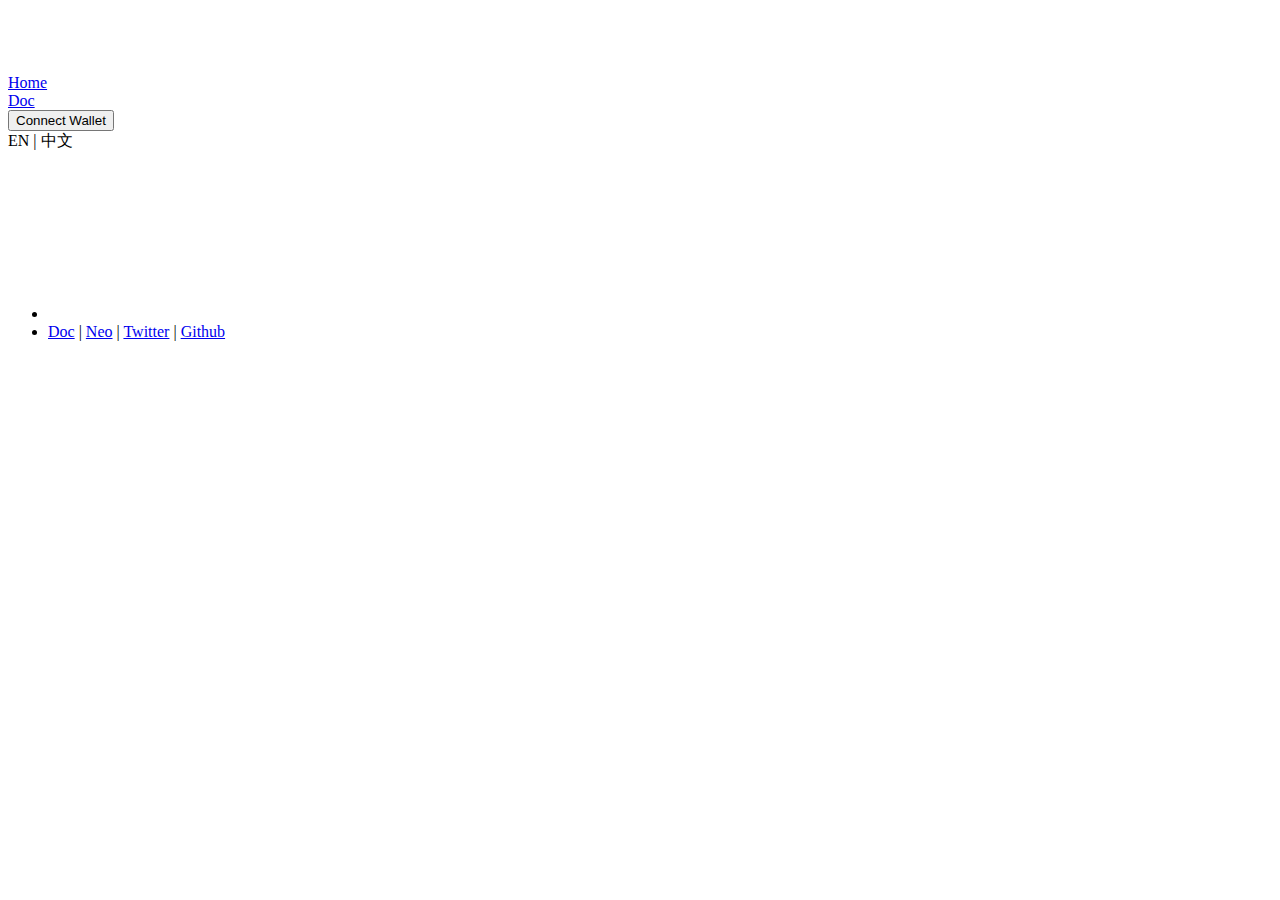
<file: index.html>
<!DOCTYPE html><html><head><meta charSet="utf-8"/><title>NeoBurger</title><meta content="width=device-width, initial-scale=1.0, maximum-scale=1.0, user-scalable=0;" name="viewport"/><meta name="description" content="NeoBurger"/><link rel="shortcut icon" type="image/x-icon" href="/favicon.ico"/><meta name="next-head-count" content="5"/><link rel="preload" href="https://app.neoburger.io/_next/static/css/35cfaad9db6063da8b2a.css" as="style"/><link rel="stylesheet" href="https://app.neoburger.io/_next/static/css/35cfaad9db6063da8b2a.css" data-n-g=""/><noscript data-n-css=""></noscript><script defer="" nomodule="" src="https://app.neoburger.io/_next/static/chunks/polyfills-a40ef1678bae11e696dba45124eadd70.js"></script><script src="https://app.neoburger.io/_next/static/chunks/webpack-67a2fc8b17d44f1d52c8.js" defer=""></script><script src="https://app.neoburger.io/_next/static/chunks/framework-895f067827ebe11ffe45.js" defer=""></script><script src="https://app.neoburger.io/_next/static/chunks/main-3471f9e78cb3bb918a47.js" defer=""></script><script src="https://app.neoburger.io/_next/static/chunks/pages/_app-e204a991a2555cfd16b8.js" defer=""></script><script src="https://app.neoburger.io/_next/static/chunks/pages/index-0cc0d7d8bae3c5baabe8.js" defer=""></script><script src="https://app.neoburger.io/_next/static/Zf66M8at3NqbyfDUKukdO/_buildManifest.js" defer=""></script><script src="https://app.neoburger.io/_next/static/Zf66M8at3NqbyfDUKukdO/_ssgManifest.js" defer=""></script></head><body><div id="__next"><header class="Header_pc_header__Py6iO Header_pc_black__3ElZG Header_pc_boxShadow__1HzpK"><div class="Header_pc_headerContent__3dXiw"><div class="Header_pc_mNeoburgerLogo__23XE2"><div style="display:inline-block;max-width:100%;overflow:hidden;position:relative;box-sizing:border-box;margin:0"><div style="box-sizing:border-box;display:block;max-width:100%"><img style="max-width:100%;display:block;margin:0;border:none;padding:0" alt="" aria-hidden="true" src="[data-uri]"/></div><img alt="NeoBurger Logo" src="[data-uri]" decoding="async" data-nimg="intrinsic" style="position:absolute;top:0;left:0;bottom:0;right:0;box-sizing:border-box;padding:0;border:none;margin:auto;display:block;width:0;height:0;min-width:100%;max-width:100%;min-height:100%;max-height:100%"/><noscript><img alt="NeoBurger Logo" srcSet="https://app.neoburger.io/_next/static/image/resources/images/neo-burger-logo-black.c0019dd0df98ad5b74f79d45b05e07a8.svg?auto=format&amp;fit=max&amp;w=48 1x, https://app.neoburger.io/_next/static/image/resources/images/neo-burger-logo-black.c0019dd0df98ad5b74f79d45b05e07a8.svg?auto=format&amp;fit=max&amp;w=96 2x" src="https://app.neoburger.io/_next/static/image/resources/images/neo-burger-logo-black.c0019dd0df98ad5b74f79d45b05e07a8.svg?auto=format&amp;fit=max&amp;w=96" decoding="async" data-nimg="intrinsic" style="position:absolute;top:0;left:0;bottom:0;right:0;box-sizing:border-box;padding:0;border:none;margin:auto;display:block;width:0;height:0;min-width:100%;max-width:100%;min-height:100%;max-height:100%" loading="lazy"/></noscript></div></div><div class="Header_pc_menu__2Pplk"><div style="display:inline-block;max-width:100%;overflow:hidden;position:relative;box-sizing:border-box;margin:0"><div style="box-sizing:border-box;display:block;max-width:100%"><img style="max-width:100%;display:block;margin:0;border:none;padding:0" alt="" aria-hidden="true" src="[data-uri]"/></div><img alt="menu" src="[data-uri]" decoding="async" data-nimg="intrinsic" style="position:absolute;top:0;left:0;bottom:0;right:0;box-sizing:border-box;padding:0;border:none;margin:auto;display:block;width:0;height:0;min-width:100%;max-width:100%;min-height:100%;max-height:100%"/><noscript><img alt="menu" srcSet="https://app.neoburger.io/_next/static/image/resources/images/menu-dark.b105521435137a4202a46af4b140430a.svg?auto=format&amp;fit=max&amp;w=32 1x, https://app.neoburger.io/_next/static/image/resources/images/menu-dark.b105521435137a4202a46af4b140430a.svg?auto=format&amp;fit=max&amp;w=48 2x" src="https://app.neoburger.io/_next/static/image/resources/images/menu-dark.b105521435137a4202a46af4b140430a.svg?auto=format&amp;fit=max&amp;w=48" decoding="async" data-nimg="intrinsic" style="position:absolute;top:0;left:0;bottom:0;right:0;box-sizing:border-box;padding:0;border:none;margin:auto;display:block;width:0;height:0;min-width:100%;max-width:100%;min-height:100%;max-height:100%" loading="lazy"/></noscript></div></div><div class="Header_pc_headerLink__U05C_"><a class="Header_pc_linkFont__MiZ52 " href="/en/home/">Home</a></div><div class="Header_pc_pageLink__3L1ey"><a class="Header_pc_linkFont__MiZ52" target="_blank" rel="noreferrer" href="https://neoburger.github.io/">Doc</a></div><div class="Wallet_walletWrapper__2rIi0 Header_pc_walletBtn__1jdRY undefined"><button class="Wallet_connectBtn__3wuZI  Wallet_blackBtn__28NCf"><span>Connect Wallet</span></button></div><div class="Header_pc_languageSwitch__2oPO3"><a class="Header_pc_languageBtn__30M0n false">EN</a><span> | </span><a class="Header_pc_languageBtn__30M0n false">中文</a></div></div></header><footer class="Footer_pc_footer__-FMRm"><nav><ul class="Footer_pc_footerMenu__2lUyk"><li class="Footer_pc_width24__38-vS"><div style="display:inline-block;max-width:100%;overflow:hidden;position:relative;box-sizing:border-box;margin:0"><div style="box-sizing:border-box;display:block;max-width:100%"><img style="max-width:100%;display:block;margin:0;border:none;padding:0" alt="" aria-hidden="true" src="[data-uri]"/></div><img alt="neo burger dark" src="[data-uri]" decoding="async" data-nimg="intrinsic" style="position:absolute;top:0;left:0;bottom:0;right:0;box-sizing:border-box;padding:0;border:none;margin:auto;display:block;width:0;height:0;min-width:100%;max-width:100%;min-height:100%;max-height:100%"/><noscript><img alt="neo burger dark" srcSet="https://app.neoburger.io/_next/static/image/resources/images/neo-burger-dark.1c1b4cbebefac221271eca5b6c2d0d68.svg?auto=format&amp;fit=max&amp;w=256 1x, https://app.neoburger.io/_next/static/image/resources/images/neo-burger-dark.1c1b4cbebefac221271eca5b6c2d0d68.svg?auto=format&amp;fit=max&amp;w=384 2x" src="https://app.neoburger.io/_next/static/image/resources/images/neo-burger-dark.1c1b4cbebefac221271eca5b6c2d0d68.svg?auto=format&amp;fit=max&amp;w=384" decoding="async" data-nimg="intrinsic" style="position:absolute;top:0;left:0;bottom:0;right:0;box-sizing:border-box;padding:0;border:none;margin:auto;display:block;width:0;height:0;min-width:100%;max-width:100%;min-height:100%;max-height:100%" loading="lazy"/></noscript></div></li><li><a href="https://neoburger.github.io/" class="Footer_pc_footerText__1cET2 Footer_pc_hideInPC__3Tv35">Doc</a><span class="Footer_pc_divider__1HMNu Footer_pc_hideInPC__3Tv35"> | </span><a href="https://neo.org/" class="Footer_pc_footerText__1cET2">Neo</a><span class="Footer_pc_divider__1HMNu"> | </span><a href="https://twitter.com/NeoBurger_io" class="Footer_pc_footerText__1cET2">Twitter</a><span class="Footer_pc_divider__1HMNu"> | </span><a href="https://github.com/neoburger" class="Footer_pc_footerText__1cET2">Github</a></li></ul></nav></footer></div><script id="__NEXT_DATA__" type="application/json">{"props":{"pageProps":{}},"page":"/","query":{},"buildId":"Zf66M8at3NqbyfDUKukdO","assetPrefix":"https://app.neoburger.io","nextExport":true,"autoExport":true,"isFallback":false,"scriptLoader":[]}</script></body></html>
</file>
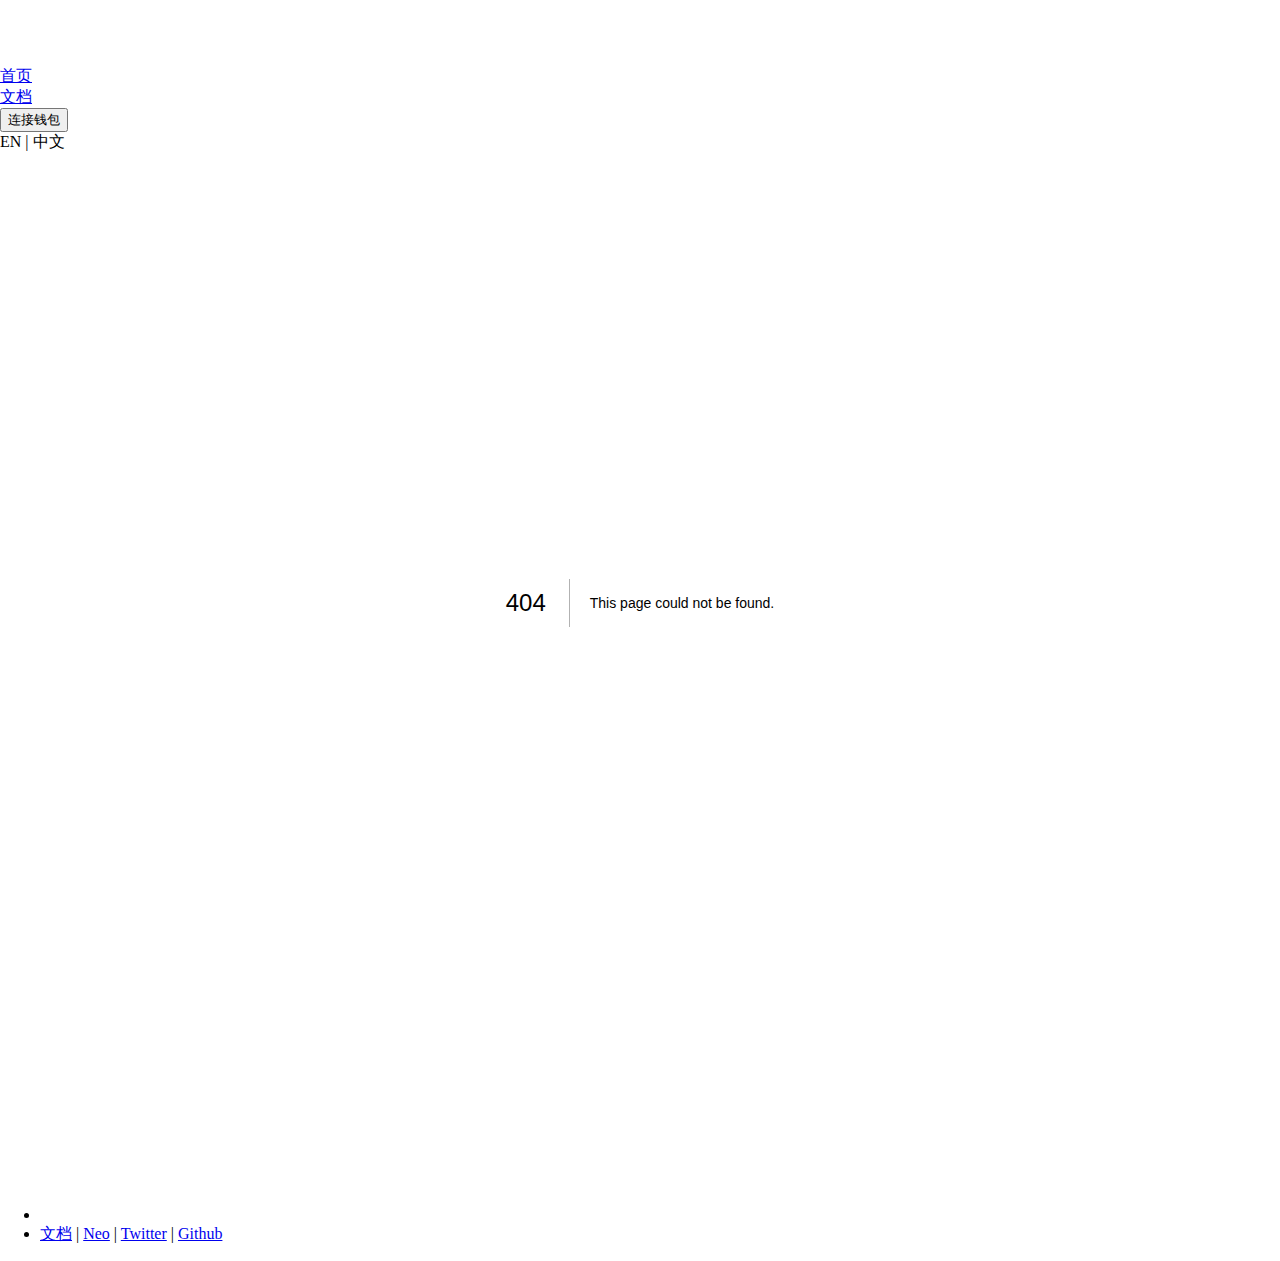
<file: 404/index.html>
<!DOCTYPE html><html><head><meta charSet="utf-8"/><meta content="width=device-width, initial-scale=1.0, maximum-scale=1.0, user-scalable=0;" name="viewport"/><meta name="description" content="NeoBurger"/><link rel="shortcut icon" type="image/x-icon" href="/favicon.ico"/><title>404: This page could not be found</title><meta name="next-head-count" content="5"/><link rel="preload" href="https://app.neoburger.io/_next/static/css/35cfaad9db6063da8b2a.css" as="style"/><link rel="stylesheet" href="https://app.neoburger.io/_next/static/css/35cfaad9db6063da8b2a.css" data-n-g=""/><noscript data-n-css=""></noscript><script defer="" nomodule="" src="https://app.neoburger.io/_next/static/chunks/polyfills-a40ef1678bae11e696dba45124eadd70.js"></script><script src="https://app.neoburger.io/_next/static/chunks/webpack-67a2fc8b17d44f1d52c8.js" defer=""></script><script src="https://app.neoburger.io/_next/static/chunks/framework-895f067827ebe11ffe45.js" defer=""></script><script src="https://app.neoburger.io/_next/static/chunks/main-3471f9e78cb3bb918a47.js" defer=""></script><script src="https://app.neoburger.io/_next/static/chunks/pages/_app-e204a991a2555cfd16b8.js" defer=""></script><script src="https://app.neoburger.io/_next/static/chunks/pages/_error-737a04e9a0da63c9d162.js" defer=""></script><script src="https://app.neoburger.io/_next/static/Zf66M8at3NqbyfDUKukdO/_buildManifest.js" defer=""></script><script src="https://app.neoburger.io/_next/static/Zf66M8at3NqbyfDUKukdO/_ssgManifest.js" defer=""></script></head><body><div id="__next"><header class="Header_pc_header__Py6iO Header_pc_black__3ElZG Header_pc_boxShadow__1HzpK"><div class="Header_pc_headerContent__3dXiw"><div class="Header_pc_mNeoburgerLogo__23XE2"><div style="display:inline-block;max-width:100%;overflow:hidden;position:relative;box-sizing:border-box;margin:0"><div style="box-sizing:border-box;display:block;max-width:100%"><img style="max-width:100%;display:block;margin:0;border:none;padding:0" alt="" aria-hidden="true" src="[data-uri]"/></div><img alt="NeoBurger Logo" src="[data-uri]" decoding="async" data-nimg="intrinsic" style="position:absolute;top:0;left:0;bottom:0;right:0;box-sizing:border-box;padding:0;border:none;margin:auto;display:block;width:0;height:0;min-width:100%;max-width:100%;min-height:100%;max-height:100%"/><noscript><img alt="NeoBurger Logo" srcSet="https://app.neoburger.io/_next/static/image/resources/images/neo-burger-logo-black.c0019dd0df98ad5b74f79d45b05e07a8.svg?auto=format&amp;fit=max&amp;w=48 1x, https://app.neoburger.io/_next/static/image/resources/images/neo-burger-logo-black.c0019dd0df98ad5b74f79d45b05e07a8.svg?auto=format&amp;fit=max&amp;w=96 2x" src="https://app.neoburger.io/_next/static/image/resources/images/neo-burger-logo-black.c0019dd0df98ad5b74f79d45b05e07a8.svg?auto=format&amp;fit=max&amp;w=96" decoding="async" data-nimg="intrinsic" style="position:absolute;top:0;left:0;bottom:0;right:0;box-sizing:border-box;padding:0;border:none;margin:auto;display:block;width:0;height:0;min-width:100%;max-width:100%;min-height:100%;max-height:100%" loading="lazy"/></noscript></div></div><div class="Header_pc_menu__2Pplk"><div style="display:inline-block;max-width:100%;overflow:hidden;position:relative;box-sizing:border-box;margin:0"><div style="box-sizing:border-box;display:block;max-width:100%"><img style="max-width:100%;display:block;margin:0;border:none;padding:0" alt="" aria-hidden="true" src="[data-uri]"/></div><img alt="menu" src="[data-uri]" decoding="async" data-nimg="intrinsic" style="position:absolute;top:0;left:0;bottom:0;right:0;box-sizing:border-box;padding:0;border:none;margin:auto;display:block;width:0;height:0;min-width:100%;max-width:100%;min-height:100%;max-height:100%"/><noscript><img alt="menu" srcSet="https://app.neoburger.io/_next/static/image/resources/images/menu-dark.b105521435137a4202a46af4b140430a.svg?auto=format&amp;fit=max&amp;w=32 1x, https://app.neoburger.io/_next/static/image/resources/images/menu-dark.b105521435137a4202a46af4b140430a.svg?auto=format&amp;fit=max&amp;w=48 2x" src="https://app.neoburger.io/_next/static/image/resources/images/menu-dark.b105521435137a4202a46af4b140430a.svg?auto=format&amp;fit=max&amp;w=48" decoding="async" data-nimg="intrinsic" style="position:absolute;top:0;left:0;bottom:0;right:0;box-sizing:border-box;padding:0;border:none;margin:auto;display:block;width:0;height:0;min-width:100%;max-width:100%;min-height:100%;max-height:100%" loading="lazy"/></noscript></div></div><div class="Header_pc_headerLink__U05C_"><a class="Header_pc_linkFont__MiZ52 " href="/en/home/">首页</a></div><div class="Header_pc_pageLink__3L1ey"><a class="Header_pc_linkFont__MiZ52" target="_blank" rel="noreferrer" href="https://neoburger.github.io/">文档</a></div><div class="Wallet_walletWrapper__2rIi0 Header_pc_walletBtn__1jdRY undefined"><button class="Wallet_connectBtn__3wuZI  Wallet_blackBtn__28NCf"><span>连接钱包</span></button></div><div class="Header_pc_languageSwitch__2oPO3"><a class="Header_pc_languageBtn__30M0n false">EN</a><span> | </span><a class="Header_pc_languageBtn__30M0n false">中文</a></div></div></header><div style="color:#000;background:#fff;font-family:-apple-system, BlinkMacSystemFont, Roboto, &quot;Segoe UI&quot;, &quot;Fira Sans&quot;, Avenir, &quot;Helvetica Neue&quot;, &quot;Lucida Grande&quot;, sans-serif;height:100vh;text-align:center;display:flex;flex-direction:column;align-items:center;justify-content:center"><div><style>body { margin: 0 }</style><h1 style="display:inline-block;border-right:1px solid rgba(0, 0, 0,.3);margin:0;margin-right:20px;padding:10px 23px 10px 0;font-size:24px;font-weight:500;vertical-align:top">404</h1><div style="display:inline-block;text-align:left;line-height:49px;height:49px;vertical-align:middle"><h2 style="font-size:14px;font-weight:normal;line-height:inherit;margin:0;padding:0">This page could not be found<!-- -->.</h2></div></div></div><footer class="Footer_pc_footer__-FMRm"><nav><ul class="Footer_pc_footerMenu__2lUyk"><li class="Footer_pc_width24__38-vS"><div style="display:inline-block;max-width:100%;overflow:hidden;position:relative;box-sizing:border-box;margin:0"><div style="box-sizing:border-box;display:block;max-width:100%"><img style="max-width:100%;display:block;margin:0;border:none;padding:0" alt="" aria-hidden="true" src="[data-uri]"/></div><img alt="neo burger dark" src="[data-uri]" decoding="async" data-nimg="intrinsic" style="position:absolute;top:0;left:0;bottom:0;right:0;box-sizing:border-box;padding:0;border:none;margin:auto;display:block;width:0;height:0;min-width:100%;max-width:100%;min-height:100%;max-height:100%"/><noscript><img alt="neo burger dark" srcSet="https://app.neoburger.io/_next/static/image/resources/images/neo-burger-dark.1c1b4cbebefac221271eca5b6c2d0d68.svg?auto=format&amp;fit=max&amp;w=256 1x, https://app.neoburger.io/_next/static/image/resources/images/neo-burger-dark.1c1b4cbebefac221271eca5b6c2d0d68.svg?auto=format&amp;fit=max&amp;w=384 2x" src="https://app.neoburger.io/_next/static/image/resources/images/neo-burger-dark.1c1b4cbebefac221271eca5b6c2d0d68.svg?auto=format&amp;fit=max&amp;w=384" decoding="async" data-nimg="intrinsic" style="position:absolute;top:0;left:0;bottom:0;right:0;box-sizing:border-box;padding:0;border:none;margin:auto;display:block;width:0;height:0;min-width:100%;max-width:100%;min-height:100%;max-height:100%" loading="lazy"/></noscript></div></li><li><a href="https://neoburger.github.io/" class="Footer_pc_footerText__1cET2 Footer_pc_hideInPC__3Tv35">文档</a><span class="Footer_pc_divider__1HMNu Footer_pc_hideInPC__3Tv35"> | </span><a href="https://neo.org/" class="Footer_pc_footerText__1cET2">Neo</a><span class="Footer_pc_divider__1HMNu"> | </span><a href="https://twitter.com/NeoBurger_io" class="Footer_pc_footerText__1cET2">Twitter</a><span class="Footer_pc_divider__1HMNu"> | </span><a href="https://github.com/neoburger" class="Footer_pc_footerText__1cET2">Github</a></li></ul></nav></footer></div><script id="__NEXT_DATA__" type="application/json">{"props":{"pageProps":{"statusCode":404}},"page":"/_error","query":{},"buildId":"Zf66M8at3NqbyfDUKukdO","assetPrefix":"https://app.neoburger.io","nextExport":true,"isFallback":false,"gip":true,"scriptLoader":[]}</script></body></html>
</file>
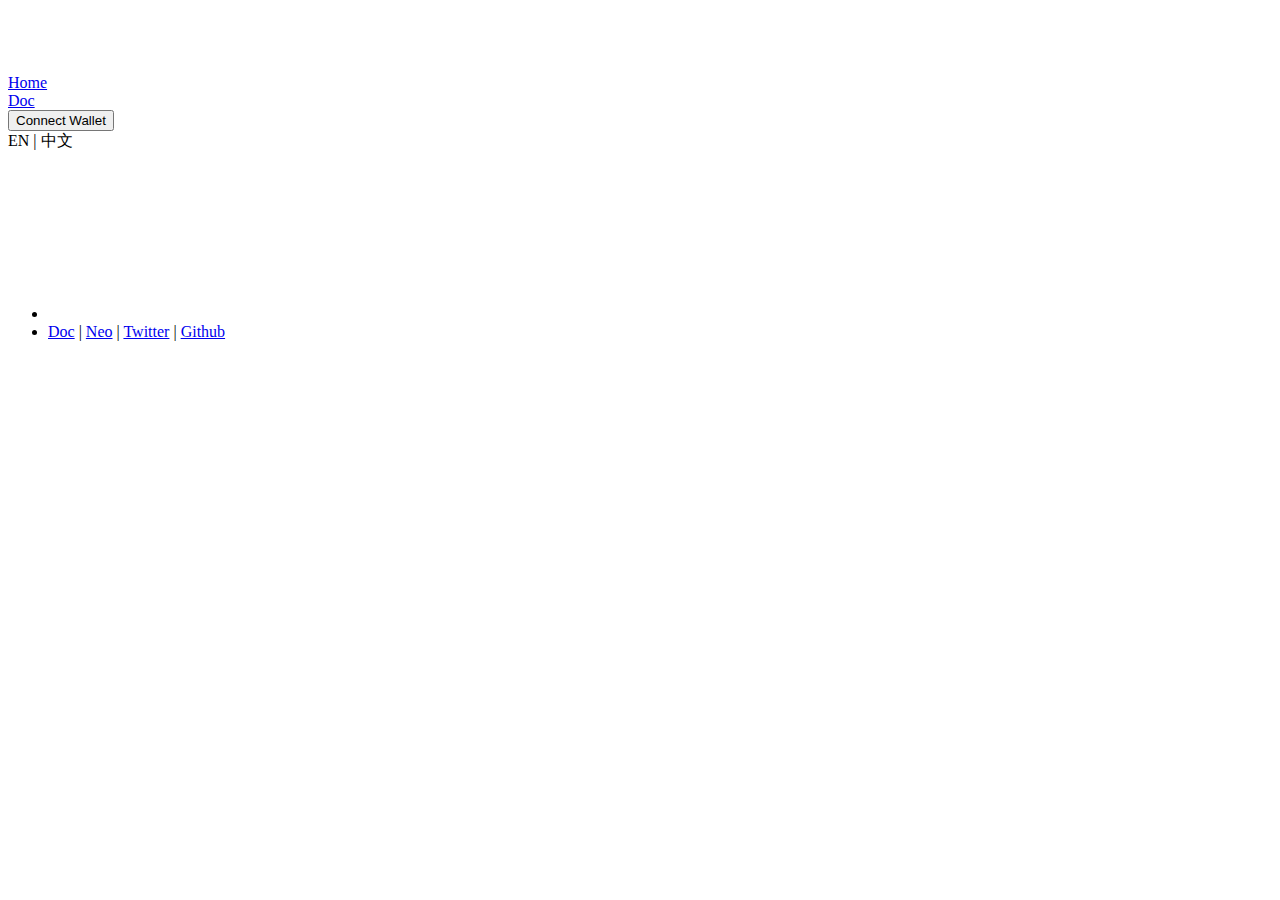
<file: home/index.html>
<!DOCTYPE html><html><head><meta charSet="utf-8"/><title>NeoBurger</title><meta content="width=device-width, initial-scale=1.0, maximum-scale=1.0, user-scalable=0;" name="viewport"/><meta name="description" content="NeoBurger"/><link rel="shortcut icon" type="image/x-icon" href="/favicon.ico"/><meta name="next-head-count" content="5"/><link rel="preload" href="https://app.neoburger.io/_next/static/css/35cfaad9db6063da8b2a.css" as="style"/><link rel="stylesheet" href="https://app.neoburger.io/_next/static/css/35cfaad9db6063da8b2a.css" data-n-g=""/><noscript data-n-css=""></noscript><script defer="" nomodule="" src="https://app.neoburger.io/_next/static/chunks/polyfills-a40ef1678bae11e696dba45124eadd70.js"></script><script src="https://app.neoburger.io/_next/static/chunks/webpack-67a2fc8b17d44f1d52c8.js" defer=""></script><script src="https://app.neoburger.io/_next/static/chunks/framework-895f067827ebe11ffe45.js" defer=""></script><script src="https://app.neoburger.io/_next/static/chunks/main-3471f9e78cb3bb918a47.js" defer=""></script><script src="https://app.neoburger.io/_next/static/chunks/pages/_app-e204a991a2555cfd16b8.js" defer=""></script><script src="https://app.neoburger.io/_next/static/chunks/pages/home-28985a9542c39363c6f6.js" defer=""></script><script src="https://app.neoburger.io/_next/static/Zf66M8at3NqbyfDUKukdO/_buildManifest.js" defer=""></script><script src="https://app.neoburger.io/_next/static/Zf66M8at3NqbyfDUKukdO/_ssgManifest.js" defer=""></script></head><body><div id="__next"><header class="Header_pc_header__Py6iO Header_pc_white__2VQ25"><div class="Header_pc_headerContent__3dXiw"><div class="Header_pc_mNeoburgerLogo__23XE2"><div style="display:inline-block;max-width:100%;overflow:hidden;position:relative;box-sizing:border-box;margin:0"><div style="box-sizing:border-box;display:block;max-width:100%"><img style="max-width:100%;display:block;margin:0;border:none;padding:0" alt="" aria-hidden="true" src="[data-uri]"/></div><img alt="NeoBurger Logo" src="[data-uri]" decoding="async" data-nimg="intrinsic" style="position:absolute;top:0;left:0;bottom:0;right:0;box-sizing:border-box;padding:0;border:none;margin:auto;display:block;width:0;height:0;min-width:100%;max-width:100%;min-height:100%;max-height:100%"/><noscript><img alt="NeoBurger Logo" srcSet="https://app.neoburger.io/_next/static/image/resources/images/neo-burger-logo-white.daa0336348ec8ed89700edd0f1288891.svg?auto=format&amp;fit=max&amp;w=48 1x, https://app.neoburger.io/_next/static/image/resources/images/neo-burger-logo-white.daa0336348ec8ed89700edd0f1288891.svg?auto=format&amp;fit=max&amp;w=96 2x" src="https://app.neoburger.io/_next/static/image/resources/images/neo-burger-logo-white.daa0336348ec8ed89700edd0f1288891.svg?auto=format&amp;fit=max&amp;w=96" decoding="async" data-nimg="intrinsic" style="position:absolute;top:0;left:0;bottom:0;right:0;box-sizing:border-box;padding:0;border:none;margin:auto;display:block;width:0;height:0;min-width:100%;max-width:100%;min-height:100%;max-height:100%" loading="lazy"/></noscript></div></div><div class="Header_pc_menu__2Pplk"><div style="display:inline-block;max-width:100%;overflow:hidden;position:relative;box-sizing:border-box;margin:0"><div style="box-sizing:border-box;display:block;max-width:100%"><img style="max-width:100%;display:block;margin:0;border:none;padding:0" alt="" aria-hidden="true" src="[data-uri]"/></div><img alt="menu" src="[data-uri]" decoding="async" data-nimg="intrinsic" style="position:absolute;top:0;left:0;bottom:0;right:0;box-sizing:border-box;padding:0;border:none;margin:auto;display:block;width:0;height:0;min-width:100%;max-width:100%;min-height:100%;max-height:100%"/><noscript><img alt="menu" srcSet="https://app.neoburger.io/_next/static/image/resources/images/menu.9f512b0464f2cda91133efd09a28e194.svg?auto=format&amp;fit=max&amp;w=32 1x, https://app.neoburger.io/_next/static/image/resources/images/menu.9f512b0464f2cda91133efd09a28e194.svg?auto=format&amp;fit=max&amp;w=48 2x" src="https://app.neoburger.io/_next/static/image/resources/images/menu.9f512b0464f2cda91133efd09a28e194.svg?auto=format&amp;fit=max&amp;w=48" decoding="async" data-nimg="intrinsic" style="position:absolute;top:0;left:0;bottom:0;right:0;box-sizing:border-box;padding:0;border:none;margin:auto;display:block;width:0;height:0;min-width:100%;max-width:100%;min-height:100%;max-height:100%" loading="lazy"/></noscript></div></div><div class="Header_pc_headerLink__U05C_"><a class="Header_pc_linkFont__MiZ52 Header_pc_bolder__2wyrQ" href="/en/home/">Home</a></div><div class="Header_pc_pageLink__3L1ey"><a class="Header_pc_linkFont__MiZ52" target="_blank" rel="noreferrer" href="https://neoburger.github.io/">Doc</a></div><div class="Wallet_walletWrapper__2rIi0 Header_pc_walletBtn__1jdRY undefined"><button class="Wallet_connectBtn__3wuZI  Wallet_whiteBtn__1eKap"><span>Connect Wallet</span></button></div><div class="Header_pc_languageSwitch__2oPO3"><a class="Header_pc_languageBtn__30M0n false">EN</a><span> | </span><a class="Header_pc_languageBtn__30M0n false">中文</a></div></div></header><footer class="Footer_pc_footer__-FMRm"><nav><ul class="Footer_pc_footerMenu__2lUyk"><li class="Footer_pc_width24__38-vS"><div style="display:inline-block;max-width:100%;overflow:hidden;position:relative;box-sizing:border-box;margin:0"><div style="box-sizing:border-box;display:block;max-width:100%"><img style="max-width:100%;display:block;margin:0;border:none;padding:0" alt="" aria-hidden="true" src="[data-uri]"/></div><img alt="neo burger dark" src="[data-uri]" decoding="async" data-nimg="intrinsic" style="position:absolute;top:0;left:0;bottom:0;right:0;box-sizing:border-box;padding:0;border:none;margin:auto;display:block;width:0;height:0;min-width:100%;max-width:100%;min-height:100%;max-height:100%"/><noscript><img alt="neo burger dark" srcSet="https://app.neoburger.io/_next/static/image/resources/images/neo-burger-dark.1c1b4cbebefac221271eca5b6c2d0d68.svg?auto=format&amp;fit=max&amp;w=256 1x, https://app.neoburger.io/_next/static/image/resources/images/neo-burger-dark.1c1b4cbebefac221271eca5b6c2d0d68.svg?auto=format&amp;fit=max&amp;w=384 2x" src="https://app.neoburger.io/_next/static/image/resources/images/neo-burger-dark.1c1b4cbebefac221271eca5b6c2d0d68.svg?auto=format&amp;fit=max&amp;w=384" decoding="async" data-nimg="intrinsic" style="position:absolute;top:0;left:0;bottom:0;right:0;box-sizing:border-box;padding:0;border:none;margin:auto;display:block;width:0;height:0;min-width:100%;max-width:100%;min-height:100%;max-height:100%" loading="lazy"/></noscript></div></li><li><a href="https://neoburger.github.io/" class="Footer_pc_footerText__1cET2 Footer_pc_hideInPC__3Tv35">Doc</a><span class="Footer_pc_divider__1HMNu Footer_pc_hideInPC__3Tv35"> | </span><a href="https://neo.org/" class="Footer_pc_footerText__1cET2">Neo</a><span class="Footer_pc_divider__1HMNu"> | </span><a href="https://twitter.com/NeoBurger_io" class="Footer_pc_footerText__1cET2">Twitter</a><span class="Footer_pc_divider__1HMNu"> | </span><a href="https://github.com/neoburger" class="Footer_pc_footerText__1cET2">Github</a></li></ul></nav></footer></div><script id="__NEXT_DATA__" type="application/json">{"props":{"pageProps":{}},"page":"/home","query":{},"buildId":"Zf66M8at3NqbyfDUKukdO","assetPrefix":"https://app.neoburger.io","nextExport":true,"autoExport":true,"isFallback":false,"scriptLoader":[]}</script></body></html>
</file>
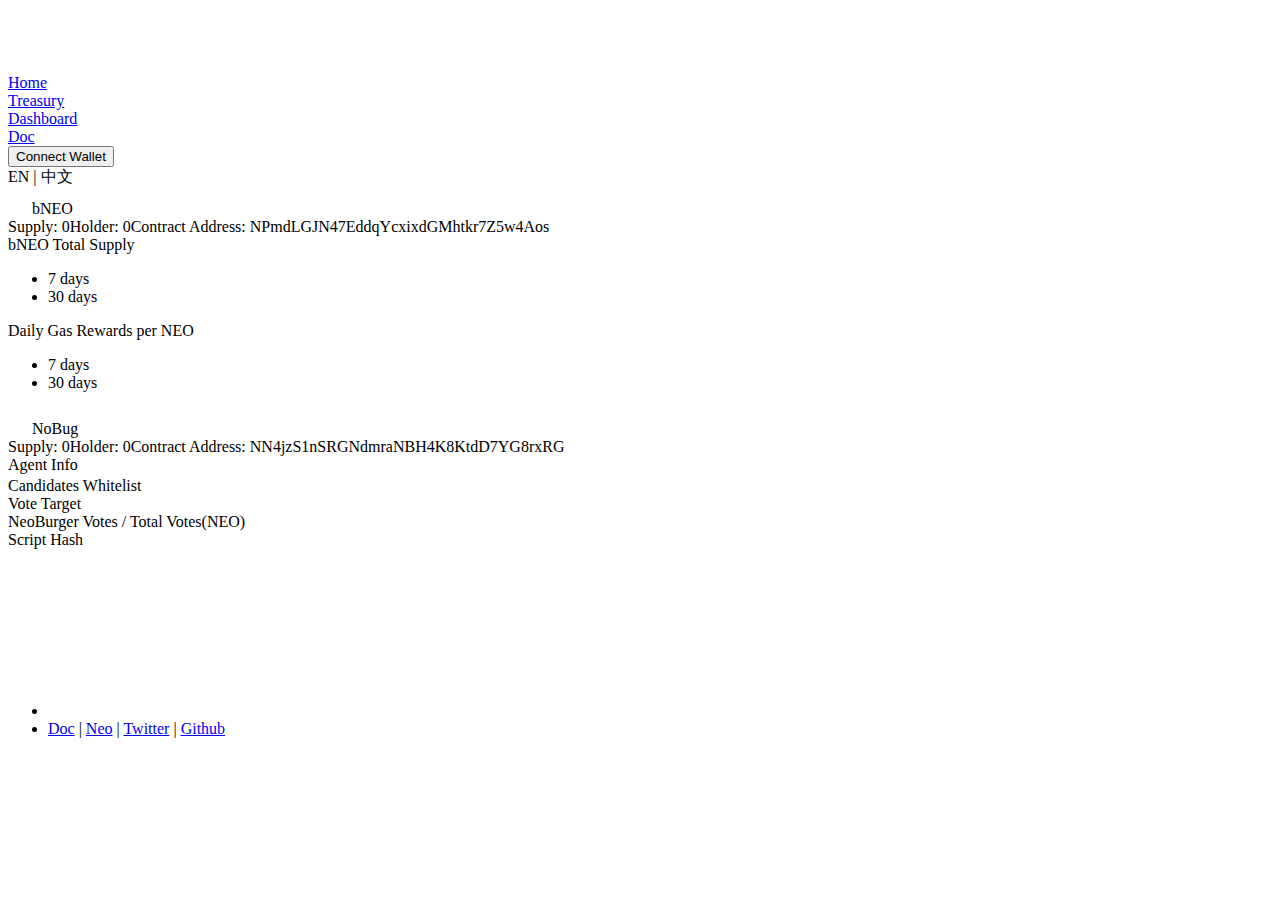
<file: en/dashboard/index.html>
<!DOCTYPE html><html><head><meta charSet="utf-8"/><title>NeoBurger</title><meta content="width=device-width, initial-scale=1.0, maximum-scale=1.0, user-scalable=0;" name="viewport"/><meta name="description" content="NeoBurger"/><link rel="shortcut icon" type="image/x-icon" href="/favicon.ico"/><meta name="next-head-count" content="5"/><link rel="preload" href="https://app.neoburger.io/_next/static/css/35cfaad9db6063da8b2a.css" as="style"/><link rel="stylesheet" href="https://app.neoburger.io/_next/static/css/35cfaad9db6063da8b2a.css" data-n-g=""/><link rel="preload" href="https://app.neoburger.io/_next/static/css/d5b1e43307bd4a473f0f.css" as="style"/><link rel="stylesheet" href="https://app.neoburger.io/_next/static/css/d5b1e43307bd4a473f0f.css" data-n-p=""/><noscript data-n-css=""></noscript><script defer="" nomodule="" src="https://app.neoburger.io/_next/static/chunks/polyfills-a40ef1678bae11e696dba45124eadd70.js"></script><script src="https://app.neoburger.io/_next/static/chunks/webpack-cd25cb8b3e6ebc395aa7.js" defer=""></script><script src="https://app.neoburger.io/_next/static/chunks/framework-895f067827ebe11ffe45.js" defer=""></script><script src="https://app.neoburger.io/_next/static/chunks/main-3471f9e78cb3bb918a47.js" defer=""></script><script src="https://app.neoburger.io/_next/static/chunks/pages/_app-2831c776a7795014cf45.js" defer=""></script><script src="https://app.neoburger.io/_next/static/chunks/57b53b02-f721454a9f1198e7f1e2.js" defer=""></script><script src="https://app.neoburger.io/_next/static/chunks/794-f8baca9fb721b2469a51.js" defer=""></script><script src="https://app.neoburger.io/_next/static/chunks/764-ab43ce83a44483c339f7.js" defer=""></script><script src="https://app.neoburger.io/_next/static/chunks/342-60608ad65075e4fdbf88.js" defer=""></script><script src="https://app.neoburger.io/_next/static/chunks/538-4649e16b5a68e8a712a3.js" defer=""></script><script src="https://app.neoburger.io/_next/static/chunks/pages/%5Blang%5D/dashboard-30d1cc2af692a97e5bd9.js" defer=""></script><script src="https://app.neoburger.io/_next/static/f-d4acwtJXyPzaTWk4Q-7/_buildManifest.js" defer=""></script><script src="https://app.neoburger.io/_next/static/f-d4acwtJXyPzaTWk4Q-7/_ssgManifest.js" defer=""></script></head><body><div id="__next"><header class="Header_pc_header__Py6iO Header_pc_black__3ElZG Header_pc_boxShadow__1HzpK"><div class="Header_pc_headerContent__3dXiw"><div class="Header_pc_mNeoburgerLogo__23XE2"><div style="display:inline-block;max-width:100%;overflow:hidden;position:relative;box-sizing:border-box;margin:0"><div style="box-sizing:border-box;display:block;max-width:100%"><img style="max-width:100%;display:block;margin:0;border:none;padding:0" alt="" aria-hidden="true" src="[data-uri]"/></div><img alt="NeoBurger Logo" src="[data-uri]" decoding="async" data-nimg="intrinsic" style="position:absolute;top:0;left:0;bottom:0;right:0;box-sizing:border-box;padding:0;border:none;margin:auto;display:block;width:0;height:0;min-width:100%;max-width:100%;min-height:100%;max-height:100%"/><noscript><img alt="NeoBurger Logo" srcSet="https://app.neoburger.io/_next/static/image/resources/images/neo-burger-logo-black.c0019dd0df98ad5b74f79d45b05e07a8.svg?auto=format&amp;fit=max&amp;w=48 1x, https://app.neoburger.io/_next/static/image/resources/images/neo-burger-logo-black.c0019dd0df98ad5b74f79d45b05e07a8.svg?auto=format&amp;fit=max&amp;w=96 2x" src="https://app.neoburger.io/_next/static/image/resources/images/neo-burger-logo-black.c0019dd0df98ad5b74f79d45b05e07a8.svg?auto=format&amp;fit=max&amp;w=96" decoding="async" data-nimg="intrinsic" style="position:absolute;top:0;left:0;bottom:0;right:0;box-sizing:border-box;padding:0;border:none;margin:auto;display:block;width:0;height:0;min-width:100%;max-width:100%;min-height:100%;max-height:100%" loading="lazy"/></noscript></div></div><div class="Header_pc_menu__2Pplk"><div style="display:inline-block;max-width:100%;overflow:hidden;position:relative;box-sizing:border-box;margin:0"><div style="box-sizing:border-box;display:block;max-width:100%"><img style="max-width:100%;display:block;margin:0;border:none;padding:0" alt="" aria-hidden="true" src="[data-uri]"/></div><img alt="menu" src="[data-uri]" decoding="async" data-nimg="intrinsic" style="position:absolute;top:0;left:0;bottom:0;right:0;box-sizing:border-box;padding:0;border:none;margin:auto;display:block;width:0;height:0;min-width:100%;max-width:100%;min-height:100%;max-height:100%"/><noscript><img alt="menu" srcSet="https://app.neoburger.io/_next/static/image/resources/images/menu-dark.b105521435137a4202a46af4b140430a.svg?auto=format&amp;fit=max&amp;w=32 1x, https://app.neoburger.io/_next/static/image/resources/images/menu-dark.b105521435137a4202a46af4b140430a.svg?auto=format&amp;fit=max&amp;w=48 2x" src="https://app.neoburger.io/_next/static/image/resources/images/menu-dark.b105521435137a4202a46af4b140430a.svg?auto=format&amp;fit=max&amp;w=48" decoding="async" data-nimg="intrinsic" style="position:absolute;top:0;left:0;bottom:0;right:0;box-sizing:border-box;padding:0;border:none;margin:auto;display:block;width:0;height:0;min-width:100%;max-width:100%;min-height:100%;max-height:100%" loading="lazy"/></noscript></div></div><div class="Header_pc_headerLink__U05C_"><a class="Header_pc_linkFont__MiZ52 " href="/en/home/">Home</a></div><div class="Header_pc_pageLink__3L1ey"><a class="Header_pc_linkFont__MiZ52 " href="/en/treasury/">Treasury</a></div><div class="Header_pc_pageLink__3L1ey"><a class="Header_pc_linkFont__MiZ52 Header_pc_bolder__2wyrQ" href="/en/dashboard/">Dashboard</a></div><div class="Header_pc_pageLink__3L1ey"><a class="Header_pc_linkFont__MiZ52" target="_blank" rel="noreferrer" href="https://neoburger.github.io/">Doc</a></div><div class="Wallet_walletWrapper__2rIi0 Header_pc_walletBtn__1jdRY undefined"><button class="Wallet_connectBtn__3wuZI  Wallet_blackBtn__28NCf"><span>Connect Wallet</span></button></div><div class="Header_pc_languageSwitch__2oPO3"><a class="Header_pc_languageBtn__30M0n Header_pc_bolder__2wyrQ">EN</a><span> | </span><a class="Header_pc_languageBtn__30M0n false">中文</a></div></div></header><div class="Dashboard_dashboardWrapper__2vsr2"><div class="Dashboard_perDashBoardWrapper__2blnt Dashboard_marginTop200__1nLQ8"><div class="Dashboard_logoWrapper__xCr6-"><div style="display:inline-block;max-width:100%;overflow:hidden;position:relative;box-sizing:border-box;margin:0"><div style="box-sizing:border-box;display:block;max-width:100%"><img style="max-width:100%;display:block;margin:0;border:none;padding:0" alt="" aria-hidden="true" src="[data-uri]"/></div><img alt="bneoDashboardLogo" src="[data-uri]" decoding="async" data-nimg="intrinsic" style="position:absolute;top:0;left:0;bottom:0;right:0;box-sizing:border-box;padding:0;border:none;margin:auto;display:block;width:0;height:0;min-width:100%;max-width:100%;min-height:100%;max-height:100%"/><noscript><img alt="bneoDashboardLogo" srcSet="https://app.neoburger.io/_next/static/image/resources/images/bneo-dashboard.313b1cb47d39584e2fb1b851cb0f88ea.svg?auto=format&amp;fit=max&amp;w=32 1x, https://app.neoburger.io/_next/static/image/resources/images/bneo-dashboard.313b1cb47d39584e2fb1b851cb0f88ea.svg?auto=format&amp;fit=max&amp;w=48 2x" src="https://app.neoburger.io/_next/static/image/resources/images/bneo-dashboard.313b1cb47d39584e2fb1b851cb0f88ea.svg?auto=format&amp;fit=max&amp;w=48" decoding="async" data-nimg="intrinsic" style="position:absolute;top:0;left:0;bottom:0;right:0;box-sizing:border-box;padding:0;border:none;margin:auto;display:block;width:0;height:0;min-width:100%;max-width:100%;min-height:100%;max-height:100%" loading="lazy"/></noscript></div><span class="Dashboard_tokenName__1DWM0">bNEO</span></div><div class="Dashboard_infoWrapper__2CwLN"><span>Supply<!-- -->: <!-- -->0</span><span class="Dashboard_marginLeft24__2mk88">Holder<!-- -->: <!-- -->0</span><span class="Dashboard_marginLeftAuto__3RlQJ">Contract Address<!-- -->: <!-- -->NPmdLGJN47EddqYcxixdGMhtkr7Z5w4Aos</span></div><div class="Dashboard_chartsWrapper__14Zj3"><div class="Dashboard_chartItemWrappper__3hvMz"><div><div class="SupplyChart_chartName__3Qp4W">bNEO Total Supply</div><ul class="SupplyChart_optionWrapper__3Zzt8"><li class="SupplyChart_option__1R3py SupplyChart_selected__bEL64">7 <!-- -->days</li><li class="SupplyChart_option__1R3py ">30 <!-- -->days</li></ul><div class="Dashboard_supplyChartWrapper__3lOjb"></div></div></div><div class="Dashboard_chartItemWrappper__3hvMz"><div><div class="RewardChart_chartName__2Ple-">Daily Gas Rewards per NEO</div><ul class="RewardChart_optionWrapper__3UsJi"><li class="RewardChart_option__2nWTv RewardChart_selected__3Mrci">7 <!-- -->days</li><li class="RewardChart_option__2nWTv ">30 <!-- -->days</li></ul><div class="Dashboard_supplyChartWrapper__3lOjb"></div></div></div></div></div><div class="Dashboard_perDashBoardWrapper__2blnt Dashboard_marginTop48__vtguX Dashboard_marginBottom32__2ZO6L"><div class="Dashboard_logoWrapper__xCr6-"><div style="display:inline-block;max-width:100%;overflow:hidden;position:relative;box-sizing:border-box;margin:0"><div style="box-sizing:border-box;display:block;max-width:100%"><img style="max-width:100%;display:block;margin:0;border:none;padding:0" alt="" aria-hidden="true" src="[data-uri]"/></div><img alt="nobugLogo" src="[data-uri]" decoding="async" data-nimg="intrinsic" style="position:absolute;top:0;left:0;bottom:0;right:0;box-sizing:border-box;padding:0;border:none;margin:auto;display:block;width:0;height:0;min-width:100%;max-width:100%;min-height:100%;max-height:100%"/><noscript><img alt="nobugLogo" srcSet="https://app.neoburger.io/_next/static/image/resources/images/nobug-logo.c3a23f8b99704de76bdd0584da9d12b9.svg?auto=format&amp;fit=max&amp;w=32 1x, https://app.neoburger.io/_next/static/image/resources/images/nobug-logo.c3a23f8b99704de76bdd0584da9d12b9.svg?auto=format&amp;fit=max&amp;w=48 2x" src="https://app.neoburger.io/_next/static/image/resources/images/nobug-logo.c3a23f8b99704de76bdd0584da9d12b9.svg?auto=format&amp;fit=max&amp;w=48" decoding="async" data-nimg="intrinsic" style="position:absolute;top:0;left:0;bottom:0;right:0;box-sizing:border-box;padding:0;border:none;margin:auto;display:block;width:0;height:0;min-width:100%;max-width:100%;min-height:100%;max-height:100%" loading="lazy"/></noscript></div><span class="Dashboard_tokenName__1DWM0">NoBug</span></div><div class="Dashboard_infoWrapper__2CwLN Dashboard_marginBottom32__2ZO6L"><span>Supply<!-- -->: <!-- -->0</span><span class="Dashboard_marginLeft24__2mk88">Holder<!-- -->: <!-- -->0</span><span class="Dashboard_marginLeftAuto__3RlQJ">Contract Address<!-- -->: <!-- -->NN4jzS1nSRGNdmraNBH4K8KtdD7YG8rxRG</span></div></div><div class="Dashboard_agentDashBoardWrapper__2b61U"><div class="Dashboard_agentWrapper__3t20n"><div class="Dashboard_agentHeaderText__3Uqkx">Agent Info</div><div class="Dashboard_agentHeaderRightWrapper__SQNr1"><span class="Dashboard_agentHeaderTextRight__WM-__">Candidates Whitelist</span><div style="display:inline-block;max-width:100%;overflow:hidden;position:relative;box-sizing:border-box;margin:0"><div style="box-sizing:border-box;display:block;max-width:100%"><img style="max-width:100%;display:block;margin:0;border:none;padding:0" alt="" aria-hidden="true" src="[data-uri]"/></div><img alt="jumpLogo" src="[data-uri]" decoding="async" data-nimg="intrinsic" style="position:absolute;top:0;left:0;bottom:0;right:0;box-sizing:border-box;padding:0;border:none;margin:auto;display:block;width:0;height:0;min-width:100%;max-width:100%;min-height:100%;max-height:100%"/><noscript><img alt="jumpLogo" srcSet="https://app.neoburger.io/_next/static/image/resources/images/jump-logo.6c2eefcfc75eccde99d109490616462d.svg?auto=format&amp;fit=max&amp;w=32 1x, https://app.neoburger.io/_next/static/image/resources/images/jump-logo.6c2eefcfc75eccde99d109490616462d.svg?auto=format&amp;fit=max&amp;w=48 2x" src="https://app.neoburger.io/_next/static/image/resources/images/jump-logo.6c2eefcfc75eccde99d109490616462d.svg?auto=format&amp;fit=max&amp;w=48" decoding="async" data-nimg="intrinsic" style="position:absolute;top:0;left:0;bottom:0;right:0;box-sizing:border-box;padding:0;border:none;margin:auto;display:block;width:0;height:0;min-width:100%;max-width:100%;min-height:100%;max-height:100%" loading="lazy"/></noscript></div></div></div><div class="Dashboard_listHeader__1T95B"><div>Vote Target</div><div>NeoBurger Votes / Total Votes(NEO)</div><div>Script Hash</div></div></div></div><footer class="Footer_pc_footer__-FMRm"><nav><ul class="Footer_pc_footerMenu__2lUyk"><li class="Footer_pc_width24__38-vS"><div style="display:inline-block;max-width:100%;overflow:hidden;position:relative;box-sizing:border-box;margin:0"><div style="box-sizing:border-box;display:block;max-width:100%"><img style="max-width:100%;display:block;margin:0;border:none;padding:0" alt="" aria-hidden="true" src="[data-uri]"/></div><img alt="neo burger dark" src="[data-uri]" decoding="async" data-nimg="intrinsic" style="position:absolute;top:0;left:0;bottom:0;right:0;box-sizing:border-box;padding:0;border:none;margin:auto;display:block;width:0;height:0;min-width:100%;max-width:100%;min-height:100%;max-height:100%"/><noscript><img alt="neo burger dark" srcSet="https://app.neoburger.io/_next/static/image/resources/images/neo-burger-dark.1c1b4cbebefac221271eca5b6c2d0d68.svg?auto=format&amp;fit=max&amp;w=256 1x, https://app.neoburger.io/_next/static/image/resources/images/neo-burger-dark.1c1b4cbebefac221271eca5b6c2d0d68.svg?auto=format&amp;fit=max&amp;w=384 2x" src="https://app.neoburger.io/_next/static/image/resources/images/neo-burger-dark.1c1b4cbebefac221271eca5b6c2d0d68.svg?auto=format&amp;fit=max&amp;w=384" decoding="async" data-nimg="intrinsic" style="position:absolute;top:0;left:0;bottom:0;right:0;box-sizing:border-box;padding:0;border:none;margin:auto;display:block;width:0;height:0;min-width:100%;max-width:100%;min-height:100%;max-height:100%" loading="lazy"/></noscript></div></li><li><a href="https://neoburger.github.io/" class="Footer_pc_footerText__1cET2 Footer_pc_hideInPC__3Tv35">Doc</a><span class="Footer_pc_divider__1HMNu Footer_pc_hideInPC__3Tv35"> | </span><a href="https://neo.org/" class="Footer_pc_footerText__1cET2">Neo</a><span class="Footer_pc_divider__1HMNu"> | </span><a href="https://twitter.com/NeoBurger_io" class="Footer_pc_footerText__1cET2">Twitter</a><span class="Footer_pc_divider__1HMNu"> | </span><a href="https://github.com/neoburger" class="Footer_pc_footerText__1cET2">Github</a></li></ul></nav></footer></div><script id="__NEXT_DATA__" type="application/json">{"props":{"pageProps":{"language":"en"},"__N_SSG":true},"page":"/[lang]/dashboard","query":{"lang":"en"},"buildId":"f-d4acwtJXyPzaTWk4Q-7","assetPrefix":"https://app.neoburger.io","isFallback":false,"gsp":true,"scriptLoader":[]}</script></body></html>
</file>
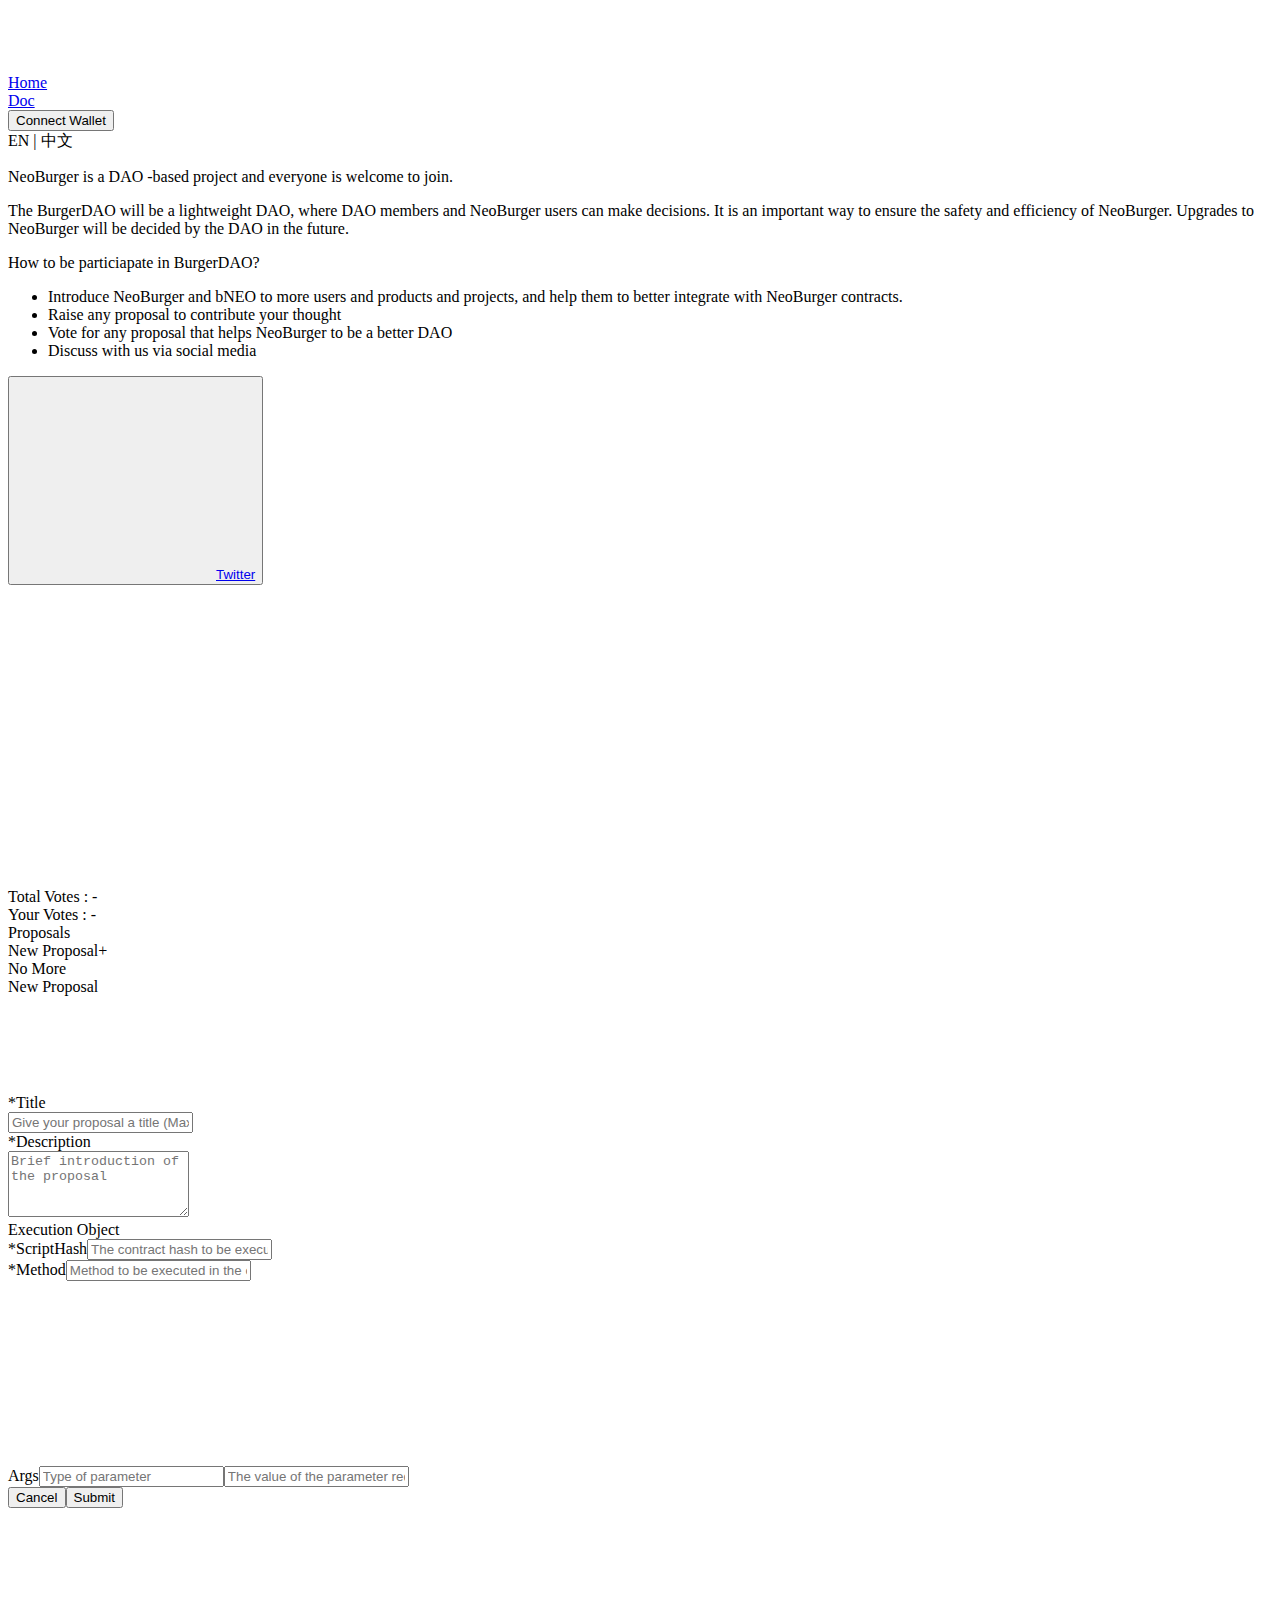
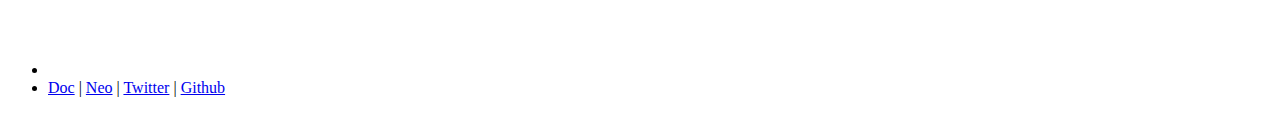
<file: en/governance/index.html>
<!DOCTYPE html><html><head><meta charSet="utf-8"/><title>NeoBurger</title><meta content="width=device-width, initial-scale=1.0, maximum-scale=1.0, user-scalable=0;" name="viewport"/><meta name="description" content="NeoBurger"/><link rel="shortcut icon" type="image/x-icon" href="/favicon.ico"/><meta name="next-head-count" content="5"/><link rel="preload" href="https://app.neoburger.io/_next/static/css/35cfaad9db6063da8b2a.css" as="style"/><link rel="stylesheet" href="https://app.neoburger.io/_next/static/css/35cfaad9db6063da8b2a.css" data-n-g=""/><link rel="preload" href="https://app.neoburger.io/_next/static/css/cf33d3e971972f5b968e.css" as="style"/><link rel="stylesheet" href="https://app.neoburger.io/_next/static/css/cf33d3e971972f5b968e.css" data-n-p=""/><noscript data-n-css=""></noscript><script defer="" nomodule="" src="https://app.neoburger.io/_next/static/chunks/polyfills-a40ef1678bae11e696dba45124eadd70.js"></script><script src="https://app.neoburger.io/_next/static/chunks/webpack-67a2fc8b17d44f1d52c8.js" defer=""></script><script src="https://app.neoburger.io/_next/static/chunks/framework-895f067827ebe11ffe45.js" defer=""></script><script src="https://app.neoburger.io/_next/static/chunks/main-3471f9e78cb3bb918a47.js" defer=""></script><script src="https://app.neoburger.io/_next/static/chunks/pages/_app-e204a991a2555cfd16b8.js" defer=""></script><script src="https://app.neoburger.io/_next/static/chunks/57b53b02-f721454a9f1198e7f1e2.js" defer=""></script><script src="https://app.neoburger.io/_next/static/chunks/794-f8baca9fb721b2469a51.js" defer=""></script><script src="https://app.neoburger.io/_next/static/chunks/538-3dd87be10ff2c4130562.js" defer=""></script><script src="https://app.neoburger.io/_next/static/chunks/167-35881309b51e7adaeb9c.js" defer=""></script><script src="https://app.neoburger.io/_next/static/chunks/pages/%5Blang%5D/governance-1a1ef00b0bca400639b2.js" defer=""></script><script src="https://app.neoburger.io/_next/static/Zf66M8at3NqbyfDUKukdO/_buildManifest.js" defer=""></script><script src="https://app.neoburger.io/_next/static/Zf66M8at3NqbyfDUKukdO/_ssgManifest.js" defer=""></script></head><body><div id="__next"><header class="Header_pc_header__Py6iO Header_pc_black__3ElZG Header_pc_boxShadow__1HzpK"><div class="Header_pc_headerContent__3dXiw"><div class="Header_pc_mNeoburgerLogo__23XE2"><div style="display:inline-block;max-width:100%;overflow:hidden;position:relative;box-sizing:border-box;margin:0"><div style="box-sizing:border-box;display:block;max-width:100%"><img style="max-width:100%;display:block;margin:0;border:none;padding:0" alt="" aria-hidden="true" src="[data-uri]"/></div><img alt="NeoBurger Logo" src="[data-uri]" decoding="async" data-nimg="intrinsic" style="position:absolute;top:0;left:0;bottom:0;right:0;box-sizing:border-box;padding:0;border:none;margin:auto;display:block;width:0;height:0;min-width:100%;max-width:100%;min-height:100%;max-height:100%"/><noscript><img alt="NeoBurger Logo" srcSet="https://app.neoburger.io/_next/static/image/resources/images/neo-burger-logo-black.c0019dd0df98ad5b74f79d45b05e07a8.svg?auto=format&amp;fit=max&amp;w=48 1x, https://app.neoburger.io/_next/static/image/resources/images/neo-burger-logo-black.c0019dd0df98ad5b74f79d45b05e07a8.svg?auto=format&amp;fit=max&amp;w=96 2x" src="https://app.neoburger.io/_next/static/image/resources/images/neo-burger-logo-black.c0019dd0df98ad5b74f79d45b05e07a8.svg?auto=format&amp;fit=max&amp;w=96" decoding="async" data-nimg="intrinsic" style="position:absolute;top:0;left:0;bottom:0;right:0;box-sizing:border-box;padding:0;border:none;margin:auto;display:block;width:0;height:0;min-width:100%;max-width:100%;min-height:100%;max-height:100%" loading="lazy"/></noscript></div></div><div class="Header_pc_menu__2Pplk"><div style="display:inline-block;max-width:100%;overflow:hidden;position:relative;box-sizing:border-box;margin:0"><div style="box-sizing:border-box;display:block;max-width:100%"><img style="max-width:100%;display:block;margin:0;border:none;padding:0" alt="" aria-hidden="true" src="[data-uri]"/></div><img alt="menu" src="[data-uri]" decoding="async" data-nimg="intrinsic" style="position:absolute;top:0;left:0;bottom:0;right:0;box-sizing:border-box;padding:0;border:none;margin:auto;display:block;width:0;height:0;min-width:100%;max-width:100%;min-height:100%;max-height:100%"/><noscript><img alt="menu" srcSet="https://app.neoburger.io/_next/static/image/resources/images/menu-dark.b105521435137a4202a46af4b140430a.svg?auto=format&amp;fit=max&amp;w=32 1x, https://app.neoburger.io/_next/static/image/resources/images/menu-dark.b105521435137a4202a46af4b140430a.svg?auto=format&amp;fit=max&amp;w=48 2x" src="https://app.neoburger.io/_next/static/image/resources/images/menu-dark.b105521435137a4202a46af4b140430a.svg?auto=format&amp;fit=max&amp;w=48" decoding="async" data-nimg="intrinsic" style="position:absolute;top:0;left:0;bottom:0;right:0;box-sizing:border-box;padding:0;border:none;margin:auto;display:block;width:0;height:0;min-width:100%;max-width:100%;min-height:100%;max-height:100%" loading="lazy"/></noscript></div></div><div class="Header_pc_headerLink__U05C_"><a class="Header_pc_linkFont__MiZ52 " href="/en/home/">Home</a></div><div class="Header_pc_pageLink__3L1ey"><a class="Header_pc_linkFont__MiZ52" target="_blank" rel="noreferrer" href="https://neoburger.github.io/">Doc</a></div><div class="Wallet_walletWrapper__2rIi0 Header_pc_walletBtn__1jdRY undefined"><button class="Wallet_connectBtn__3wuZI  Wallet_blackBtn__28NCf"><span>Connect Wallet</span></button></div><div class="Header_pc_languageSwitch__2oPO3"><a class="Header_pc_languageBtn__30M0n Header_pc_bolder__2wyrQ">EN</a><span> | </span><a class="Header_pc_languageBtn__30M0n false">中文</a></div></div></header><div class="Governance_wrapper__1keDM"><div class="Governance_introWrapper__1xNCW"><article class="Governance_articleWrapper__3bCW5"><p class="Governance_marginBottom16__ZAXpZ">NeoBurger is a DAO -based project and everyone is welcome to join.</p><p class="Governance_marginBottom16__ZAXpZ">The BurgerDAO will be a lightweight DAO, where DAO members and NeoBurger users can make decisions. It is an important way to ensure the safety and efficiency of NeoBurger. Upgrades to NeoBurger will be decided by the DAO in the future.</p><p>How to be particiapate in BurgerDAO?</p><ul class="Governance_introUl__qZx1h"><li>Introduce NeoBurger and bNEO to more users and products and projects, and help them to better integrate with NeoBurger contracts.</li><li>Raise any proposal to contribute your thought</li><li>Vote for any proposal that helps NeoBurger to be a better DAO</li><li>Discuss with us via social media</li></ul><button class="Governance_twitterBtn__1oL5A"><div style="display:inline-block;max-width:100%;overflow:hidden;position:relative;box-sizing:border-box;margin:0"><div style="box-sizing:border-box;display:block;max-width:100%"><img style="max-width:100%;display:block;margin:0;border:none;padding:0" alt="" aria-hidden="true" src="[data-uri]"/></div><img alt="twitter" src="[data-uri]" decoding="async" data-nimg="intrinsic" class="Governance_btnIcon__2W319" style="position:absolute;top:0;left:0;bottom:0;right:0;box-sizing:border-box;padding:0;border:none;margin:auto;display:block;width:0;height:0;min-width:100%;max-width:100%;min-height:100%;max-height:100%"/><noscript><img alt="twitter" srcSet="https://app.neoburger.io/_next/static/image/resources/images/twitter.eb15734b6fa8bb7a815afcc18ec2ccf4.svg?auto=format&amp;fit=max&amp;w=256 1x, https://app.neoburger.io/_next/static/image/resources/images/twitter.eb15734b6fa8bb7a815afcc18ec2ccf4.svg?auto=format&amp;fit=max&amp;w=640 2x" src="https://app.neoburger.io/_next/static/image/resources/images/twitter.eb15734b6fa8bb7a815afcc18ec2ccf4.svg?auto=format&amp;fit=max&amp;w=640" decoding="async" data-nimg="intrinsic" style="position:absolute;top:0;left:0;bottom:0;right:0;box-sizing:border-box;padding:0;border:none;margin:auto;display:block;width:0;height:0;min-width:100%;max-width:100%;min-height:100%;max-height:100%" class="Governance_btnIcon__2W319" loading="lazy"/></noscript></div><a class="Governance_btnText__14R54" href="https://twitter.com/NeoBurger_io" target="_blank" rel="noreferrer">Twitter</a></button></article><div style="display:inline-block;max-width:100%;overflow:hidden;position:relative;box-sizing:border-box;margin:0"><div style="box-sizing:border-box;display:block;max-width:100%"><img style="max-width:100%;display:block;margin:0;border:none;padding:0" alt="" aria-hidden="true" src="[data-uri]"/></div><img alt="flag" src="[data-uri]" decoding="async" data-nimg="intrinsic" class="Governance_flag__2M4el" style="position:absolute;top:0;left:0;bottom:0;right:0;box-sizing:border-box;padding:0;border:none;margin:auto;display:block;width:0;height:0;min-width:100%;max-width:100%;min-height:100%;max-height:100%"/><noscript><img alt="flag" srcSet="https://app.neoburger.io/_next/static/image/resources/images/flag.48da154e2beb4eaab710149c8f53184f.svg?auto=format&amp;fit=max&amp;w=640 1x, https://app.neoburger.io/_next/static/image/resources/images/flag.48da154e2beb4eaab710149c8f53184f.svg?auto=format&amp;fit=max&amp;w=1080 2x" src="https://app.neoburger.io/_next/static/image/resources/images/flag.48da154e2beb4eaab710149c8f53184f.svg?auto=format&amp;fit=max&amp;w=1080" decoding="async" data-nimg="intrinsic" style="position:absolute;top:0;left:0;bottom:0;right:0;box-sizing:border-box;padding:0;border:none;margin:auto;display:block;width:0;height:0;min-width:100%;max-width:100%;min-height:100%;max-height:100%" class="Governance_flag__2M4el" loading="lazy"/></noscript></div></div><div class="Governance_voteWrapper__3Tepu"><div class="Governance_marginRight48__36tlZ">Total Votes<!-- --> : <!-- -->-</div><div>Your Votes<!-- --> : <!-- -->-</div></div><div class="Governance_proposalWrapper__P2fNk"><div class="Governance_proposalHeader__3ekWR"><div class="Governance_proposalTitle__2HNiL">Proposals</div><div class="Governance_proposalHeaderBtn__1dDdT"><span class="Governance_proposalHeaderBtnText__2aQ0G">New Proposal</span><span class="Governance_proposalHeaderBtnIcon__2cyFa">+</span></div></div><div class="Governance_proposalListWrapper__ejoU5"></div><div class="Governance_moreText__43gEi">No More</div></div><div class="Governance_hide__2P4PW"><div class="Governance_proposalModalWrapper__2jl8U"><div class="Governance_proposalModalTitle__1OVbs">New Proposal</div><div style="display:inline-block;max-width:100%;overflow:hidden;position:relative;box-sizing:border-box;margin:0"><div style="box-sizing:border-box;display:block;max-width:100%"><img style="max-width:100%;display:block;margin:0;border:none;padding:0" alt="" aria-hidden="true" src="[data-uri]"/></div><img alt="closeBtn" src="[data-uri]" decoding="async" data-nimg="intrinsic" class="Governance_closeBtnImg__NQF_t" style="position:absolute;top:0;left:0;bottom:0;right:0;box-sizing:border-box;padding:0;border:none;margin:auto;display:block;width:0;height:0;min-width:100%;max-width:100%;min-height:100%;max-height:100%"/><noscript><img alt="closeBtn" srcSet="https://app.neoburger.io/_next/static/image/resources/images/close-btn-shadow.30ee761581db59fdb82c251717db40e1.svg?auto=format&amp;fit=max&amp;w=96 1x, https://app.neoburger.io/_next/static/image/resources/images/close-btn-shadow.30ee761581db59fdb82c251717db40e1.svg?auto=format&amp;fit=max&amp;w=256 2x" src="https://app.neoburger.io/_next/static/image/resources/images/close-btn-shadow.30ee761581db59fdb82c251717db40e1.svg?auto=format&amp;fit=max&amp;w=256" decoding="async" data-nimg="intrinsic" style="position:absolute;top:0;left:0;bottom:0;right:0;box-sizing:border-box;padding:0;border:none;margin:auto;display:block;width:0;height:0;min-width:100%;max-width:100%;min-height:100%;max-height:100%" class="Governance_closeBtnImg__NQF_t" loading="lazy"/></noscript></div><div class="Governance_proposalSubTitle__A4AsP"><span class="Governance_colorRed__2gbG1">*</span><span>Title</span></div><div><input type="text" class="Governance_inputStyle__3tZqK" placeholder="Give your proposal a title (Maximum 50 characters)" maxLength="50" value="" required=""/></div><div class="Governance_proposalSubTitle__A4AsP"><span class="Governance_colorRed__2gbG1">*</span><span>Description</span></div><div><textarea class="Governance_inputStyle__3tZqK" rows="4" placeholder="Brief introduction of the proposal"></textarea></div><div class="Governance_proposalSubTitle__A4AsP"><span>Execution Object</span></div><div class="Governance_proposalSubTitle__A4AsP"><span class="Governance_colorRed__2gbG1">*</span><span class="Governance_proposalSubTitle2__3a1GF">ScriptHash</span><input type="text" class="Governance_inputStyle2__1jcQP" placeholder="The contract hash to be executed" value=""/></div><div class="Governance_proposalSubTitle__A4AsP"><span class="Governance_colorRed__2gbG1">*</span><span class="Governance_proposalSubTitle2__3a1GF">Method</span><input type="text" class="Governance_inputStyle2__1jcQP" placeholder="Method to be executed in the contract" value=""/></div><div class="Governance_proposalSubTitle__A4AsP"><span class="Governance_proposalSubTitle3__2rmxc">Args</span><input type="text" class="Governance_inputType__mk_nT" placeholder="Type of parameter" value=""/><input type="text" class="Governance_inputStyle2__1jcQP" placeholder="The value of the parameter required to execute the method" value=""/><div style="display:inline-block;max-width:100%;overflow:hidden;position:relative;box-sizing:border-box;margin:0"><div style="box-sizing:border-box;display:block;max-width:100%"><img style="max-width:100%;display:block;margin:0;border:none;padding:0" alt="" aria-hidden="true" src="[data-uri]"/></div><img alt="addCircle" src="[data-uri]" decoding="async" data-nimg="intrinsic" class="Governance_operateBtn__fKaOV" style="position:absolute;top:0;left:0;bottom:0;right:0;box-sizing:border-box;padding:0;border:none;margin:auto;display:block;width:0;height:0;min-width:100%;max-width:100%;min-height:100%;max-height:100%"/><noscript><img alt="addCircle" srcSet="https://app.neoburger.io/_next/static/image/resources/images/add-circle.03565b13fadf8a369b230b3af4ebbb55.svg?auto=format&amp;fit=max&amp;w=256 1x, https://app.neoburger.io/_next/static/image/resources/images/add-circle.03565b13fadf8a369b230b3af4ebbb55.svg?auto=format&amp;fit=max&amp;w=640 2x" src="https://app.neoburger.io/_next/static/image/resources/images/add-circle.03565b13fadf8a369b230b3af4ebbb55.svg?auto=format&amp;fit=max&amp;w=640" decoding="async" data-nimg="intrinsic" style="position:absolute;top:0;left:0;bottom:0;right:0;box-sizing:border-box;padding:0;border:none;margin:auto;display:block;width:0;height:0;min-width:100%;max-width:100%;min-height:100%;max-height:100%" class="Governance_operateBtn__fKaOV" loading="lazy"/></noscript></div></div><div class="Governance_modalBtnWrap__1Hilh"><button class="Governance_modalBtnCancel__2d3yQ">Cancel</button><button class="Governance_modalBtnSubmit__2-LJQ">Submit</button></div></div></div></div><footer class="Footer_pc_footer__-FMRm"><nav><ul class="Footer_pc_footerMenu__2lUyk"><li class="Footer_pc_width24__38-vS"><div style="display:inline-block;max-width:100%;overflow:hidden;position:relative;box-sizing:border-box;margin:0"><div style="box-sizing:border-box;display:block;max-width:100%"><img style="max-width:100%;display:block;margin:0;border:none;padding:0" alt="" aria-hidden="true" src="[data-uri]"/></div><img alt="neo burger dark" src="[data-uri]" decoding="async" data-nimg="intrinsic" style="position:absolute;top:0;left:0;bottom:0;right:0;box-sizing:border-box;padding:0;border:none;margin:auto;display:block;width:0;height:0;min-width:100%;max-width:100%;min-height:100%;max-height:100%"/><noscript><img alt="neo burger dark" srcSet="https://app.neoburger.io/_next/static/image/resources/images/neo-burger-dark.1c1b4cbebefac221271eca5b6c2d0d68.svg?auto=format&amp;fit=max&amp;w=256 1x, https://app.neoburger.io/_next/static/image/resources/images/neo-burger-dark.1c1b4cbebefac221271eca5b6c2d0d68.svg?auto=format&amp;fit=max&amp;w=384 2x" src="https://app.neoburger.io/_next/static/image/resources/images/neo-burger-dark.1c1b4cbebefac221271eca5b6c2d0d68.svg?auto=format&amp;fit=max&amp;w=384" decoding="async" data-nimg="intrinsic" style="position:absolute;top:0;left:0;bottom:0;right:0;box-sizing:border-box;padding:0;border:none;margin:auto;display:block;width:0;height:0;min-width:100%;max-width:100%;min-height:100%;max-height:100%" loading="lazy"/></noscript></div></li><li><a href="https://neoburger.github.io/" class="Footer_pc_footerText__1cET2 Footer_pc_hideInPC__3Tv35">Doc</a><span class="Footer_pc_divider__1HMNu Footer_pc_hideInPC__3Tv35"> | </span><a href="https://neo.org/" class="Footer_pc_footerText__1cET2">Neo</a><span class="Footer_pc_divider__1HMNu"> | </span><a href="https://twitter.com/NeoBurger_io" class="Footer_pc_footerText__1cET2">Twitter</a><span class="Footer_pc_divider__1HMNu"> | </span><a href="https://github.com/neoburger" class="Footer_pc_footerText__1cET2">Github</a></li></ul></nav></footer></div><script id="__NEXT_DATA__" type="application/json">{"props":{"pageProps":{"language":"en"},"__N_SSG":true},"page":"/[lang]/governance","query":{"lang":"en"},"buildId":"Zf66M8at3NqbyfDUKukdO","assetPrefix":"https://app.neoburger.io","isFallback":false,"gsp":true,"scriptLoader":[]}</script></body></html>
</file>
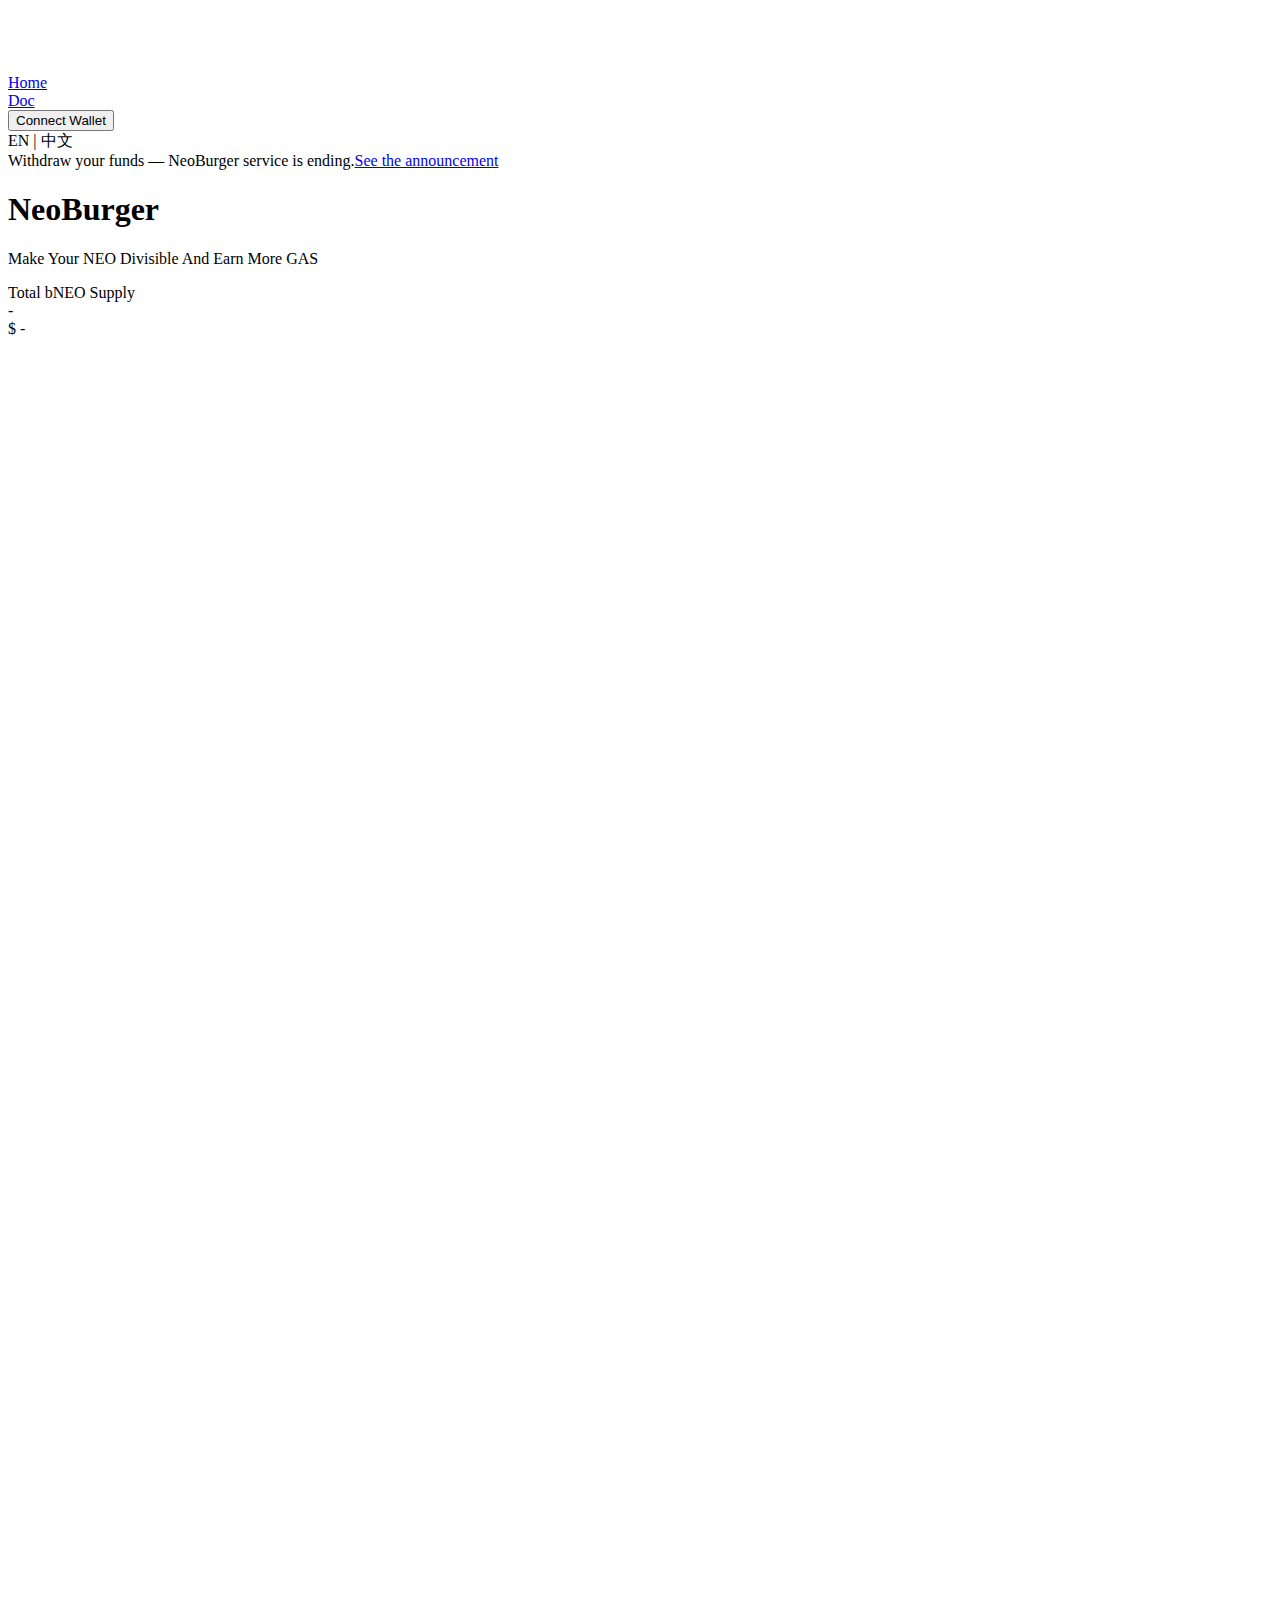
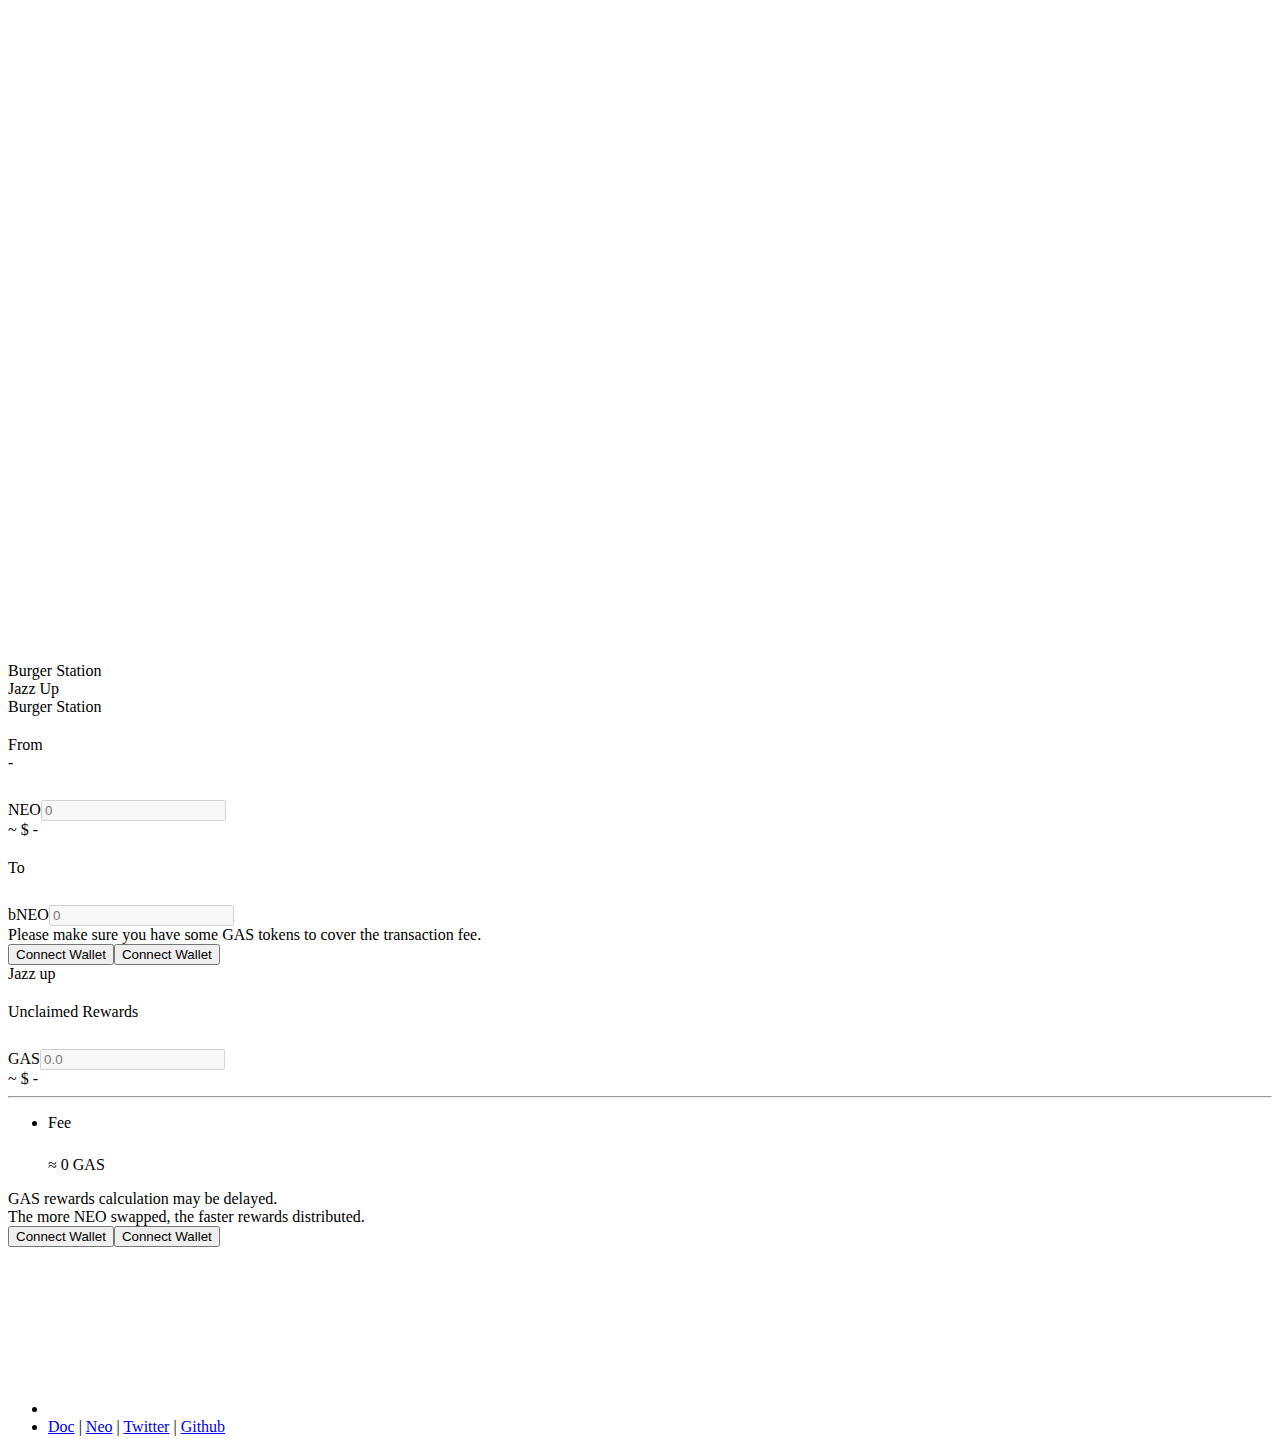
<file: en/home/index.html>
<!DOCTYPE html><html><head><meta charSet="utf-8"/><title>NeoBurger</title><meta content="width=device-width, initial-scale=1.0, maximum-scale=1.0, user-scalable=0;" name="viewport"/><meta name="description" content="NeoBurger"/><link rel="shortcut icon" type="image/x-icon" href="/favicon.ico"/><meta name="next-head-count" content="5"/><link rel="preload" href="https://app.neoburger.io/_next/static/css/35cfaad9db6063da8b2a.css" as="style"/><link rel="stylesheet" href="https://app.neoburger.io/_next/static/css/35cfaad9db6063da8b2a.css" data-n-g=""/><link rel="preload" href="https://app.neoburger.io/_next/static/css/baa9e4bbe896304cddbf.css" as="style"/><link rel="stylesheet" href="https://app.neoburger.io/_next/static/css/baa9e4bbe896304cddbf.css" data-n-p=""/><noscript data-n-css=""></noscript><script defer="" nomodule="" src="https://app.neoburger.io/_next/static/chunks/polyfills-a40ef1678bae11e696dba45124eadd70.js"></script><script src="https://app.neoburger.io/_next/static/chunks/webpack-67a2fc8b17d44f1d52c8.js" defer=""></script><script src="https://app.neoburger.io/_next/static/chunks/framework-895f067827ebe11ffe45.js" defer=""></script><script src="https://app.neoburger.io/_next/static/chunks/main-3471f9e78cb3bb918a47.js" defer=""></script><script src="https://app.neoburger.io/_next/static/chunks/pages/_app-e204a991a2555cfd16b8.js" defer=""></script><script src="https://app.neoburger.io/_next/static/chunks/57b53b02-f721454a9f1198e7f1e2.js" defer=""></script><script src="https://app.neoburger.io/_next/static/chunks/794-f8baca9fb721b2469a51.js" defer=""></script><script src="https://app.neoburger.io/_next/static/chunks/538-3dd87be10ff2c4130562.js" defer=""></script><script src="https://app.neoburger.io/_next/static/chunks/pages/%5Blang%5D/home-13f33d82d6cb5c582a26.js" defer=""></script><script src="https://app.neoburger.io/_next/static/Zf66M8at3NqbyfDUKukdO/_buildManifest.js" defer=""></script><script src="https://app.neoburger.io/_next/static/Zf66M8at3NqbyfDUKukdO/_ssgManifest.js" defer=""></script></head><body><div id="__next"><header class="Header_pc_header__Py6iO Header_pc_white__2VQ25"><div class="Header_pc_headerContent__3dXiw"><div class="Header_pc_mNeoburgerLogo__23XE2"><div style="display:inline-block;max-width:100%;overflow:hidden;position:relative;box-sizing:border-box;margin:0"><div style="box-sizing:border-box;display:block;max-width:100%"><img style="max-width:100%;display:block;margin:0;border:none;padding:0" alt="" aria-hidden="true" src="[data-uri]"/></div><img alt="NeoBurger Logo" src="[data-uri]" decoding="async" data-nimg="intrinsic" style="position:absolute;top:0;left:0;bottom:0;right:0;box-sizing:border-box;padding:0;border:none;margin:auto;display:block;width:0;height:0;min-width:100%;max-width:100%;min-height:100%;max-height:100%"/><noscript><img alt="NeoBurger Logo" srcSet="https://app.neoburger.io/_next/static/image/resources/images/neo-burger-logo-white.daa0336348ec8ed89700edd0f1288891.svg?auto=format&amp;fit=max&amp;w=48 1x, https://app.neoburger.io/_next/static/image/resources/images/neo-burger-logo-white.daa0336348ec8ed89700edd0f1288891.svg?auto=format&amp;fit=max&amp;w=96 2x" src="https://app.neoburger.io/_next/static/image/resources/images/neo-burger-logo-white.daa0336348ec8ed89700edd0f1288891.svg?auto=format&amp;fit=max&amp;w=96" decoding="async" data-nimg="intrinsic" style="position:absolute;top:0;left:0;bottom:0;right:0;box-sizing:border-box;padding:0;border:none;margin:auto;display:block;width:0;height:0;min-width:100%;max-width:100%;min-height:100%;max-height:100%" loading="lazy"/></noscript></div></div><div class="Header_pc_menu__2Pplk"><div style="display:inline-block;max-width:100%;overflow:hidden;position:relative;box-sizing:border-box;margin:0"><div style="box-sizing:border-box;display:block;max-width:100%"><img style="max-width:100%;display:block;margin:0;border:none;padding:0" alt="" aria-hidden="true" src="[data-uri]"/></div><img alt="menu" src="[data-uri]" decoding="async" data-nimg="intrinsic" style="position:absolute;top:0;left:0;bottom:0;right:0;box-sizing:border-box;padding:0;border:none;margin:auto;display:block;width:0;height:0;min-width:100%;max-width:100%;min-height:100%;max-height:100%"/><noscript><img alt="menu" srcSet="https://app.neoburger.io/_next/static/image/resources/images/menu.9f512b0464f2cda91133efd09a28e194.svg?auto=format&amp;fit=max&amp;w=32 1x, https://app.neoburger.io/_next/static/image/resources/images/menu.9f512b0464f2cda91133efd09a28e194.svg?auto=format&amp;fit=max&amp;w=48 2x" src="https://app.neoburger.io/_next/static/image/resources/images/menu.9f512b0464f2cda91133efd09a28e194.svg?auto=format&amp;fit=max&amp;w=48" decoding="async" data-nimg="intrinsic" style="position:absolute;top:0;left:0;bottom:0;right:0;box-sizing:border-box;padding:0;border:none;margin:auto;display:block;width:0;height:0;min-width:100%;max-width:100%;min-height:100%;max-height:100%" loading="lazy"/></noscript></div></div><div class="Header_pc_headerLink__U05C_"><a class="Header_pc_linkFont__MiZ52 Header_pc_bolder__2wyrQ" href="/en/home/">Home</a></div><div class="Header_pc_pageLink__3L1ey"><a class="Header_pc_linkFont__MiZ52" target="_blank" rel="noreferrer" href="https://neoburger.github.io/">Doc</a></div><div class="Wallet_walletWrapper__2rIi0 Header_pc_walletBtn__1jdRY undefined"><button class="Wallet_connectBtn__3wuZI  Wallet_whiteBtn__1eKap"><span>Connect Wallet</span></button></div><div class="Header_pc_languageSwitch__2oPO3"><a class="Header_pc_languageBtn__30M0n Header_pc_bolder__2wyrQ">EN</a><span> | </span><a class="Header_pc_languageBtn__30M0n false">中文</a></div></div></header><div><div class="Home_pc_topBackground__30y6s"><div class="Home_pc_announceBar__9sw5v"><span class="Home_pc_announceText__2kuyt">Withdraw your funds — NeoBurger service is ending.</span><a class="Home_pc_announceBtn__2Amws" href="https://neoburger.io" target="_blank" rel="noreferrer">See the announcement</a></div><section class="Home_pc_topSection__2nnvK"><div><h1 class="Home_pc_title__556wD">NeoBurger</h1><p class="Home_pc_introduction__2dhZS">Make Your NEO Divisible And Earn More GAS</p><div class="Home_pc_bubbleWrap__3D4vN"><div class="Home_pc_bubbleContent__-e2j6"><div class="Home_pc_bubbleTitle__34WUR">Total bNEO Supply</div><div class="Home_pc_bubbleText__1lK4T">-</div><div class="Home_pc_totalPrice__Dlf5B">$ -</div></div></div></div><div class="Home_pc_introLogo__D2G7D"><div style="display:inline-block;max-width:100%;overflow:hidden;position:relative;box-sizing:border-box;margin:0"><div style="box-sizing:border-box;display:block;max-width:100%"><img style="max-width:100%;display:block;margin:0;border:none;padding:0" alt="" aria-hidden="true" src="[data-uri]"/></div><img alt="intro" src="[data-uri]" decoding="async" data-nimg="intrinsic" style="position:absolute;top:0;left:0;bottom:0;right:0;box-sizing:border-box;padding:0;border:none;margin:auto;display:block;width:0;height:0;min-width:100%;max-width:100%;min-height:100%;max-height:100%"/><noscript><img alt="intro" srcSet="https://app.neoburger.io/_next/static/image/resources/images/intro.53bbd00906445af7e3bc54dc5d1b4b2f.gif?auto=format&amp;fit=max&amp;w=1920 1x, https://app.neoburger.io/_next/static/image/resources/images/intro.53bbd00906445af7e3bc54dc5d1b4b2f.gif?auto=format&amp;fit=max&amp;w=3840 2x" src="https://app.neoburger.io/_next/static/image/resources/images/intro.53bbd00906445af7e3bc54dc5d1b4b2f.gif?auto=format&amp;fit=max&amp;w=3840" decoding="async" data-nimg="intrinsic" style="position:absolute;top:0;left:0;bottom:0;right:0;box-sizing:border-box;padding:0;border:none;margin:auto;display:block;width:0;height:0;min-width:100%;max-width:100%;min-height:100%;max-height:100%" loading="lazy"/></noscript></div></div></section><div class="Home_pc_mBackground__3IjL7"><div style="display:block;overflow:hidden;position:relative;box-sizing:border-box;margin:0"><div style="display:block;box-sizing:border-box;padding-top:83.51648351648352%"></div><img alt="intro" src="[data-uri]" decoding="async" data-nimg="responsive" style="position:absolute;top:0;left:0;bottom:0;right:0;box-sizing:border-box;padding:0;border:none;margin:auto;display:block;width:0;height:0;min-width:100%;max-width:100%;min-height:100%;max-height:100%"/><noscript><img alt="intro" sizes="100%" srcSet="https://app.neoburger.io/_next/static/image/resources/images/m-background.7a42df6f45a4f23372f517ec2706f1a5.svg?auto=format&amp;fit=max&amp;w=16 16w, https://app.neoburger.io/_next/static/image/resources/images/m-background.7a42df6f45a4f23372f517ec2706f1a5.svg?auto=format&amp;fit=max&amp;w=32 32w, https://app.neoburger.io/_next/static/image/resources/images/m-background.7a42df6f45a4f23372f517ec2706f1a5.svg?auto=format&amp;fit=max&amp;w=48 48w, https://app.neoburger.io/_next/static/image/resources/images/m-background.7a42df6f45a4f23372f517ec2706f1a5.svg?auto=format&amp;fit=max&amp;w=64 64w, https://app.neoburger.io/_next/static/image/resources/images/m-background.7a42df6f45a4f23372f517ec2706f1a5.svg?auto=format&amp;fit=max&amp;w=96 96w, https://app.neoburger.io/_next/static/image/resources/images/m-background.7a42df6f45a4f23372f517ec2706f1a5.svg?auto=format&amp;fit=max&amp;w=128 128w, https://app.neoburger.io/_next/static/image/resources/images/m-background.7a42df6f45a4f23372f517ec2706f1a5.svg?auto=format&amp;fit=max&amp;w=256 256w, https://app.neoburger.io/_next/static/image/resources/images/m-background.7a42df6f45a4f23372f517ec2706f1a5.svg?auto=format&amp;fit=max&amp;w=384 384w, https://app.neoburger.io/_next/static/image/resources/images/m-background.7a42df6f45a4f23372f517ec2706f1a5.svg?auto=format&amp;fit=max&amp;w=640 640w, https://app.neoburger.io/_next/static/image/resources/images/m-background.7a42df6f45a4f23372f517ec2706f1a5.svg?auto=format&amp;fit=max&amp;w=750 750w, https://app.neoburger.io/_next/static/image/resources/images/m-background.7a42df6f45a4f23372f517ec2706f1a5.svg?auto=format&amp;fit=max&amp;w=828 828w, https://app.neoburger.io/_next/static/image/resources/images/m-background.7a42df6f45a4f23372f517ec2706f1a5.svg?auto=format&amp;fit=max&amp;w=1080 1080w, https://app.neoburger.io/_next/static/image/resources/images/m-background.7a42df6f45a4f23372f517ec2706f1a5.svg?auto=format&amp;fit=max&amp;w=1200 1200w, https://app.neoburger.io/_next/static/image/resources/images/m-background.7a42df6f45a4f23372f517ec2706f1a5.svg?auto=format&amp;fit=max&amp;w=1920 1920w, https://app.neoburger.io/_next/static/image/resources/images/m-background.7a42df6f45a4f23372f517ec2706f1a5.svg?auto=format&amp;fit=max&amp;w=2048 2048w, https://app.neoburger.io/_next/static/image/resources/images/m-background.7a42df6f45a4f23372f517ec2706f1a5.svg?auto=format&amp;fit=max&amp;w=3840 3840w" src="https://app.neoburger.io/_next/static/image/resources/images/m-background.7a42df6f45a4f23372f517ec2706f1a5.svg?auto=format&amp;fit=max&amp;w=3840" decoding="async" data-nimg="responsive" style="position:absolute;top:0;left:0;bottom:0;right:0;box-sizing:border-box;padding:0;border:none;margin:auto;display:block;width:0;height:0;min-width:100%;max-width:100%;min-height:100%;max-height:100%" loading="lazy"/></noscript></div></div></div><main class="Home_pc_main__zsD2F" id="main"><div class="Home_pc_operateWrap__ft1qQ"><div class="Home_pc_switchBtnWrap__1GeQ8"><div class="undefined undefined">Burger Station</div><div class="undefined false">Jazz Up</div></div><div class="BurgerStation_pc_wrap__3rwDg "><div class="BurgerStation_pc_header__W72x1"><div class="BurgerStation_pc_title__1HVen">Burger Station</div><div class="BurgerStation_pc_learnMore__ilsIb Popover_wrapper__3HB-U"><div style="display:inline-block;max-width:100%;overflow:hidden;position:relative;box-sizing:border-box;margin:0"><div style="box-sizing:border-box;display:block;max-width:100%"><img style="max-width:100%;display:block;margin:0;border:none;padding:0" alt="" aria-hidden="true" src="[data-uri]"/></div><img alt="learn more" src="[data-uri]" decoding="async" data-nimg="intrinsic" style="position:absolute;top:0;left:0;bottom:0;right:0;box-sizing:border-box;padding:0;border:none;margin:auto;display:block;width:0;height:0;min-width:100%;max-width:100%;min-height:100%;max-height:100%"/><noscript><img alt="learn more" srcSet="https://app.neoburger.io/_next/static/image/resources/images/learn-more.e5d20193eaecee2e536a475cdb1d1e0f.svg?auto=format&amp;fit=max&amp;w=16 1x, https://app.neoburger.io/_next/static/image/resources/images/learn-more.e5d20193eaecee2e536a475cdb1d1e0f.svg?auto=format&amp;fit=max&amp;w=32 2x" src="https://app.neoburger.io/_next/static/image/resources/images/learn-more.e5d20193eaecee2e536a475cdb1d1e0f.svg?auto=format&amp;fit=max&amp;w=32" decoding="async" data-nimg="intrinsic" style="position:absolute;top:0;left:0;bottom:0;right:0;box-sizing:border-box;padding:0;border:none;margin:auto;display:block;width:0;height:0;min-width:100%;max-width:100%;min-height:100%;max-height:100%" loading="lazy"/></noscript></div></div></div><div class="BurgerStation_pc_background__3Zfx_"><div class="BurgerStation_pc_spaceBetween__3b7hj"><div class="BurgerStation_pc_hint__1-5Ff">From</div><div class="BurgerStation_pc_tip__2l_Un BurgerStation_pc_green__RMJvL">-</div></div><div class="BurgerStation_pc_spaceBetween__3b7hj BurgerStation_pc_marginTop16__ZtSHM"><label class="BurgerStation_pc_assetWrap__1Chad"><div class="BurgerStation_pc_flexShrink0__MmDcB"><div style="display:inline-block;max-width:100%;overflow:hidden;position:relative;box-sizing:border-box;margin:0"><div style="box-sizing:border-box;display:block;max-width:100%"><img style="max-width:100%;display:block;margin:0;border:none;padding:0" alt="" aria-hidden="true" src="[data-uri]"/></div><img alt="neo logo" src="[data-uri]" decoding="async" data-nimg="intrinsic" style="position:absolute;top:0;left:0;bottom:0;right:0;box-sizing:border-box;padding:0;border:none;margin:auto;display:block;width:0;height:0;min-width:100%;max-width:100%;min-height:100%;max-height:100%"/><noscript><img alt="neo logo" srcSet="https://app.neoburger.io/_next/static/image/resources/images/neo-logo.26334197986ba9efdfda94409fdca05d.svg?auto=format&amp;fit=max&amp;w=32 1x, https://app.neoburger.io/_next/static/image/resources/images/neo-logo.26334197986ba9efdfda94409fdca05d.svg?auto=format&amp;fit=max&amp;w=48 2x" src="https://app.neoburger.io/_next/static/image/resources/images/neo-logo.26334197986ba9efdfda94409fdca05d.svg?auto=format&amp;fit=max&amp;w=48" decoding="async" data-nimg="intrinsic" style="position:absolute;top:0;left:0;bottom:0;right:0;box-sizing:border-box;padding:0;border:none;margin:auto;display:block;width:0;height:0;min-width:100%;max-width:100%;min-height:100%;max-height:100%" loading="lazy"/></noscript></div></div><span class="BurgerStation_pc_asset__1hQl3">NEO</span></label><input type="text" class="BurgerStation_pc_inputStyle__2GnkP" placeholder="0" disabled="" value=""/></div><div class="BurgerStation_pc_exchangeRate__3Zb8V">~ $ -</div></div><div class="BurgerStation_pc_exchangeWrap__1zpue"><div style="display:inline-block;max-width:100%;overflow:hidden;position:relative;box-sizing:border-box;margin:0"><div style="box-sizing:border-box;display:block;max-width:100%"><img style="max-width:100%;display:block;margin:0;border:none;padding:0" alt="" aria-hidden="true" src="[data-uri]"/></div><img alt="exchange" src="[data-uri]" decoding="async" data-nimg="intrinsic" class="BurgerStation_pc_imageBtn__1X1e3" style="position:absolute;top:0;left:0;bottom:0;right:0;box-sizing:border-box;padding:0;border:none;margin:auto;display:block;width:0;height:0;min-width:100%;max-width:100%;min-height:100%;max-height:100%"/><noscript><img alt="exchange" srcSet="https://app.neoburger.io/_next/static/image/resources/images/exchange.f9a1a0e7987c4f0eb30eb5ca0e3937ac.svg?auto=format&amp;fit=max&amp;w=16 1x, https://app.neoburger.io/_next/static/image/resources/images/exchange.f9a1a0e7987c4f0eb30eb5ca0e3937ac.svg?auto=format&amp;fit=max&amp;w=32 2x" src="https://app.neoburger.io/_next/static/image/resources/images/exchange.f9a1a0e7987c4f0eb30eb5ca0e3937ac.svg?auto=format&amp;fit=max&amp;w=32" decoding="async" data-nimg="intrinsic" style="position:absolute;top:0;left:0;bottom:0;right:0;box-sizing:border-box;padding:0;border:none;margin:auto;display:block;width:0;height:0;min-width:100%;max-width:100%;min-height:100%;max-height:100%" class="BurgerStation_pc_imageBtn__1X1e3" loading="lazy"/></noscript></div></div><div class="BurgerStation_pc_background__3Zfx_ BurgerStation_pc_marginBottom24__2eq0Y"><div class="BurgerStation_pc_spaceBetween__3b7hj"><div class="BurgerStation_pc_hint__1-5Ff">To</div></div><div class="BurgerStation_pc_spaceBetween__3b7hj BurgerStation_pc_marginTop16__ZtSHM"><label class="BurgerStation_pc_assetWrap__1Chad"><div class="BurgerStation_pc_flexShrink0__MmDcB"><div style="display:inline-block;max-width:100%;overflow:hidden;position:relative;box-sizing:border-box;margin:0"><div style="box-sizing:border-box;display:block;max-width:100%"><img style="max-width:100%;display:block;margin:0;border:none;padding:0" alt="" aria-hidden="true" src="[data-uri]"/></div><img alt="bNEO logo" src="[data-uri]" decoding="async" data-nimg="intrinsic" style="position:absolute;top:0;left:0;bottom:0;right:0;box-sizing:border-box;padding:0;border:none;margin:auto;display:block;width:0;height:0;min-width:100%;max-width:100%;min-height:100%;max-height:100%"/><noscript><img alt="bNEO logo" srcSet="https://app.neoburger.io/_next/static/image/resources/images/bneo-logo.0ff49d5dfef9606b1ec24a0bfb76ced0.svg?auto=format&amp;fit=max&amp;w=32 1x, https://app.neoburger.io/_next/static/image/resources/images/bneo-logo.0ff49d5dfef9606b1ec24a0bfb76ced0.svg?auto=format&amp;fit=max&amp;w=48 2x" src="https://app.neoburger.io/_next/static/image/resources/images/bneo-logo.0ff49d5dfef9606b1ec24a0bfb76ced0.svg?auto=format&amp;fit=max&amp;w=48" decoding="async" data-nimg="intrinsic" style="position:absolute;top:0;left:0;bottom:0;right:0;box-sizing:border-box;padding:0;border:none;margin:auto;display:block;width:0;height:0;min-width:100%;max-width:100%;min-height:100%;max-height:100%" loading="lazy"/></noscript></div></div><span class="BurgerStation_pc_asset__1hQl3">bNEO</span></label><input type="text" class="BurgerStation_pc_inputStyle__2GnkP" placeholder="0" disabled="" value=""/></div></div><div class="BurgerStation_pc_btnTip__2VRAJ">Please make sure you have some GAS tokens to cover the transaction fee.</div><button class="BurgerStation_pc_footerBtn__1mnMd false undefined">Connect Wallet</button><button class="BurgerStation_pc_footerBtn__1mnMd false BurgerStation_pc_hideInPC__hYl55">Connect Wallet</button></div><div class="JazzUp_pc_wrap__1kaf- undefined"><div class="JazzUp_pc_header__2uchJ"><div class="JazzUp_pc_title__2bvYl">Jazz up</div><div class="JazzUp_pc_learnMore__3QG-R Popover_wrapper__3HB-U"><div style="display:inline-block;max-width:100%;overflow:hidden;position:relative;box-sizing:border-box;margin:0"><div style="box-sizing:border-box;display:block;max-width:100%"><img style="max-width:100%;display:block;margin:0;border:none;padding:0" alt="" aria-hidden="true" src="[data-uri]"/></div><img alt="learn more" src="[data-uri]" decoding="async" data-nimg="intrinsic" style="position:absolute;top:0;left:0;bottom:0;right:0;box-sizing:border-box;padding:0;border:none;margin:auto;display:block;width:0;height:0;min-width:100%;max-width:100%;min-height:100%;max-height:100%"/><noscript><img alt="learn more" srcSet="https://app.neoburger.io/_next/static/image/resources/images/learn-more.e5d20193eaecee2e536a475cdb1d1e0f.svg?auto=format&amp;fit=max&amp;w=16 1x, https://app.neoburger.io/_next/static/image/resources/images/learn-more.e5d20193eaecee2e536a475cdb1d1e0f.svg?auto=format&amp;fit=max&amp;w=32 2x" src="https://app.neoburger.io/_next/static/image/resources/images/learn-more.e5d20193eaecee2e536a475cdb1d1e0f.svg?auto=format&amp;fit=max&amp;w=32" decoding="async" data-nimg="intrinsic" style="position:absolute;top:0;left:0;bottom:0;right:0;box-sizing:border-box;padding:0;border:none;margin:auto;display:block;width:0;height:0;min-width:100%;max-width:100%;min-height:100%;max-height:100%" loading="lazy"/></noscript></div></div></div><div class="JazzUp_pc_background__3035d"><div class="JazzUp_pc_hint__2ZI-j">Unclaimed Rewards</div><div class="JazzUp_pc_spaceBetween__dulr0 JazzUp_pc_marginTop16__QZOHK"><label class="JazzUp_pc_assetWrap__3Y2Wj"><div class="JazzUp_pc_flexShrink0__1xlkH"><div style="display:inline-block;max-width:100%;overflow:hidden;position:relative;box-sizing:border-box;margin:0"><div style="box-sizing:border-box;display:block;max-width:100%"><img style="max-width:100%;display:block;margin:0;border:none;padding:0" alt="" aria-hidden="true" src="[data-uri]"/></div><img alt="gas logo" src="[data-uri]" decoding="async" data-nimg="intrinsic" style="position:absolute;top:0;left:0;bottom:0;right:0;box-sizing:border-box;padding:0;border:none;margin:auto;display:block;width:0;height:0;min-width:100%;max-width:100%;min-height:100%;max-height:100%"/><noscript><img alt="gas logo" srcSet="https://app.neoburger.io/_next/static/image/resources/images/gas-logo.da573c51be5cd0519b4d03ffb9e4e423.svg?auto=format&amp;fit=max&amp;w=32 1x, https://app.neoburger.io/_next/static/image/resources/images/gas-logo.da573c51be5cd0519b4d03ffb9e4e423.svg?auto=format&amp;fit=max&amp;w=48 2x" src="https://app.neoburger.io/_next/static/image/resources/images/gas-logo.da573c51be5cd0519b4d03ffb9e4e423.svg?auto=format&amp;fit=max&amp;w=48" decoding="async" data-nimg="intrinsic" style="position:absolute;top:0;left:0;bottom:0;right:0;box-sizing:border-box;padding:0;border:none;margin:auto;display:block;width:0;height:0;min-width:100%;max-width:100%;min-height:100%;max-height:100%" loading="lazy"/></noscript></div></div><span class="JazzUp_pc_asset__1Nx0Q">GAS</span></label><input type="text" class="JazzUp_pc_inputStyle__2rYVS" placeholder="0.0" disabled="" value=""/></div><div class="JazzUp_pc_exchangeRate__3S3Hv">~ $ -</div><hr class="JazzUp_pc_divider__1Ui12"/><ul><li class="JazzUp_pc_spaceBetween__dulr0"><div class="JazzUp_pc_spaceBetween__dulr0"><div class="JazzUp_pc_hint__2ZI-j">Fee</div><div class="JazzUp_pc_marginLeft10__22Twe Popover_wrapper__3HB-U"><div style="display:inline-block;max-width:100%;overflow:hidden;position:relative;box-sizing:border-box;margin:0"><div style="box-sizing:border-box;display:block;max-width:100%"><img style="max-width:100%;display:block;margin:0;border:none;padding:0" alt="" aria-hidden="true" src="[data-uri]"/></div><img alt="learn more" src="[data-uri]" decoding="async" data-nimg="intrinsic" style="position:absolute;top:0;left:0;bottom:0;right:0;box-sizing:border-box;padding:0;border:none;margin:auto;display:block;width:0;height:0;min-width:100%;max-width:100%;min-height:100%;max-height:100%"/><noscript><img alt="learn more" srcSet="https://app.neoburger.io/_next/static/image/resources/images/learn-more.e5d20193eaecee2e536a475cdb1d1e0f.svg?auto=format&amp;fit=max&amp;w=16 1x, https://app.neoburger.io/_next/static/image/resources/images/learn-more.e5d20193eaecee2e536a475cdb1d1e0f.svg?auto=format&amp;fit=max&amp;w=32 2x" src="https://app.neoburger.io/_next/static/image/resources/images/learn-more.e5d20193eaecee2e536a475cdb1d1e0f.svg?auto=format&amp;fit=max&amp;w=32" decoding="async" data-nimg="intrinsic" style="position:absolute;top:0;left:0;bottom:0;right:0;box-sizing:border-box;padding:0;border:none;margin:auto;display:block;width:0;height:0;min-width:100%;max-width:100%;min-height:100%;max-height:100%" loading="lazy"/></noscript></div></div></div><label class="JazzUp_pc_assetWrap__3Y2Wj"><span class="JazzUp_pc_hint__2ZI-j JazzUp_pc_marginRight10__HNRo6">≈ <!-- -->0<!-- --> GAS</span><div style="display:inline-block;max-width:100%;overflow:hidden;position:relative;box-sizing:border-box;margin:0"><div style="box-sizing:border-box;display:block;max-width:100%"><img style="max-width:100%;display:block;margin:0;border:none;padding:0" alt="" aria-hidden="true" src="[data-uri]"/></div><img alt="gas logo mini" src="[data-uri]" decoding="async" data-nimg="intrinsic" style="position:absolute;top:0;left:0;bottom:0;right:0;box-sizing:border-box;padding:0;border:none;margin:auto;display:block;width:0;height:0;min-width:100%;max-width:100%;min-height:100%;max-height:100%"/><noscript><img alt="gas logo mini" srcSet="https://app.neoburger.io/_next/static/image/resources/images/gas-logo-mini.7e4312401fd06b1323866c05943e4509.svg?auto=format&amp;fit=max&amp;w=32 1x, https://app.neoburger.io/_next/static/image/resources/images/gas-logo-mini.7e4312401fd06b1323866c05943e4509.svg?auto=format&amp;fit=max&amp;w=48 2x" src="https://app.neoburger.io/_next/static/image/resources/images/gas-logo-mini.7e4312401fd06b1323866c05943e4509.svg?auto=format&amp;fit=max&amp;w=48" decoding="async" data-nimg="intrinsic" style="position:absolute;top:0;left:0;bottom:0;right:0;box-sizing:border-box;padding:0;border:none;margin:auto;display:block;width:0;height:0;min-width:100%;max-width:100%;min-height:100%;max-height:100%" loading="lazy"/></noscript></div></label></li></ul></div><div class="JazzUp_pc_tip__3z30Z JazzUp_pc_marginTop16__QZOHK">GAS rewards calculation may be delayed.</div><div class="JazzUp_pc_tip__3z30Z">The more NEO swapped, the faster rewards distributed.</div><button class="JazzUp_pc_footerBtn__3Zv_- false undefined">Connect Wallet</button><button class="JazzUp_pc_footerBtn__3Zv_- false JazzUp_pc_hideInPC__1pCFn">Connect Wallet</button></div></div></main></div><footer class="Footer_pc_footer__-FMRm"><nav><ul class="Footer_pc_footerMenu__2lUyk"><li class="Footer_pc_width24__38-vS"><div style="display:inline-block;max-width:100%;overflow:hidden;position:relative;box-sizing:border-box;margin:0"><div style="box-sizing:border-box;display:block;max-width:100%"><img style="max-width:100%;display:block;margin:0;border:none;padding:0" alt="" aria-hidden="true" src="[data-uri]"/></div><img alt="neo burger dark" src="[data-uri]" decoding="async" data-nimg="intrinsic" style="position:absolute;top:0;left:0;bottom:0;right:0;box-sizing:border-box;padding:0;border:none;margin:auto;display:block;width:0;height:0;min-width:100%;max-width:100%;min-height:100%;max-height:100%"/><noscript><img alt="neo burger dark" srcSet="https://app.neoburger.io/_next/static/image/resources/images/neo-burger-dark.1c1b4cbebefac221271eca5b6c2d0d68.svg?auto=format&amp;fit=max&amp;w=256 1x, https://app.neoburger.io/_next/static/image/resources/images/neo-burger-dark.1c1b4cbebefac221271eca5b6c2d0d68.svg?auto=format&amp;fit=max&amp;w=384 2x" src="https://app.neoburger.io/_next/static/image/resources/images/neo-burger-dark.1c1b4cbebefac221271eca5b6c2d0d68.svg?auto=format&amp;fit=max&amp;w=384" decoding="async" data-nimg="intrinsic" style="position:absolute;top:0;left:0;bottom:0;right:0;box-sizing:border-box;padding:0;border:none;margin:auto;display:block;width:0;height:0;min-width:100%;max-width:100%;min-height:100%;max-height:100%" loading="lazy"/></noscript></div></li><li><a href="https://neoburger.github.io/" class="Footer_pc_footerText__1cET2 Footer_pc_hideInPC__3Tv35">Doc</a><span class="Footer_pc_divider__1HMNu Footer_pc_hideInPC__3Tv35"> | </span><a href="https://neo.org/" class="Footer_pc_footerText__1cET2">Neo</a><span class="Footer_pc_divider__1HMNu"> | </span><a href="https://twitter.com/NeoBurger_io" class="Footer_pc_footerText__1cET2">Twitter</a><span class="Footer_pc_divider__1HMNu"> | </span><a href="https://github.com/neoburger" class="Footer_pc_footerText__1cET2">Github</a></li></ul></nav></footer></div><script id="__NEXT_DATA__" type="application/json">{"props":{"pageProps":{"language":"en"},"__N_SSG":true},"page":"/[lang]/home","query":{"lang":"en"},"buildId":"Zf66M8at3NqbyfDUKukdO","assetPrefix":"https://app.neoburger.io","isFallback":false,"gsp":true,"scriptLoader":[]}</script></body></html>
</file>
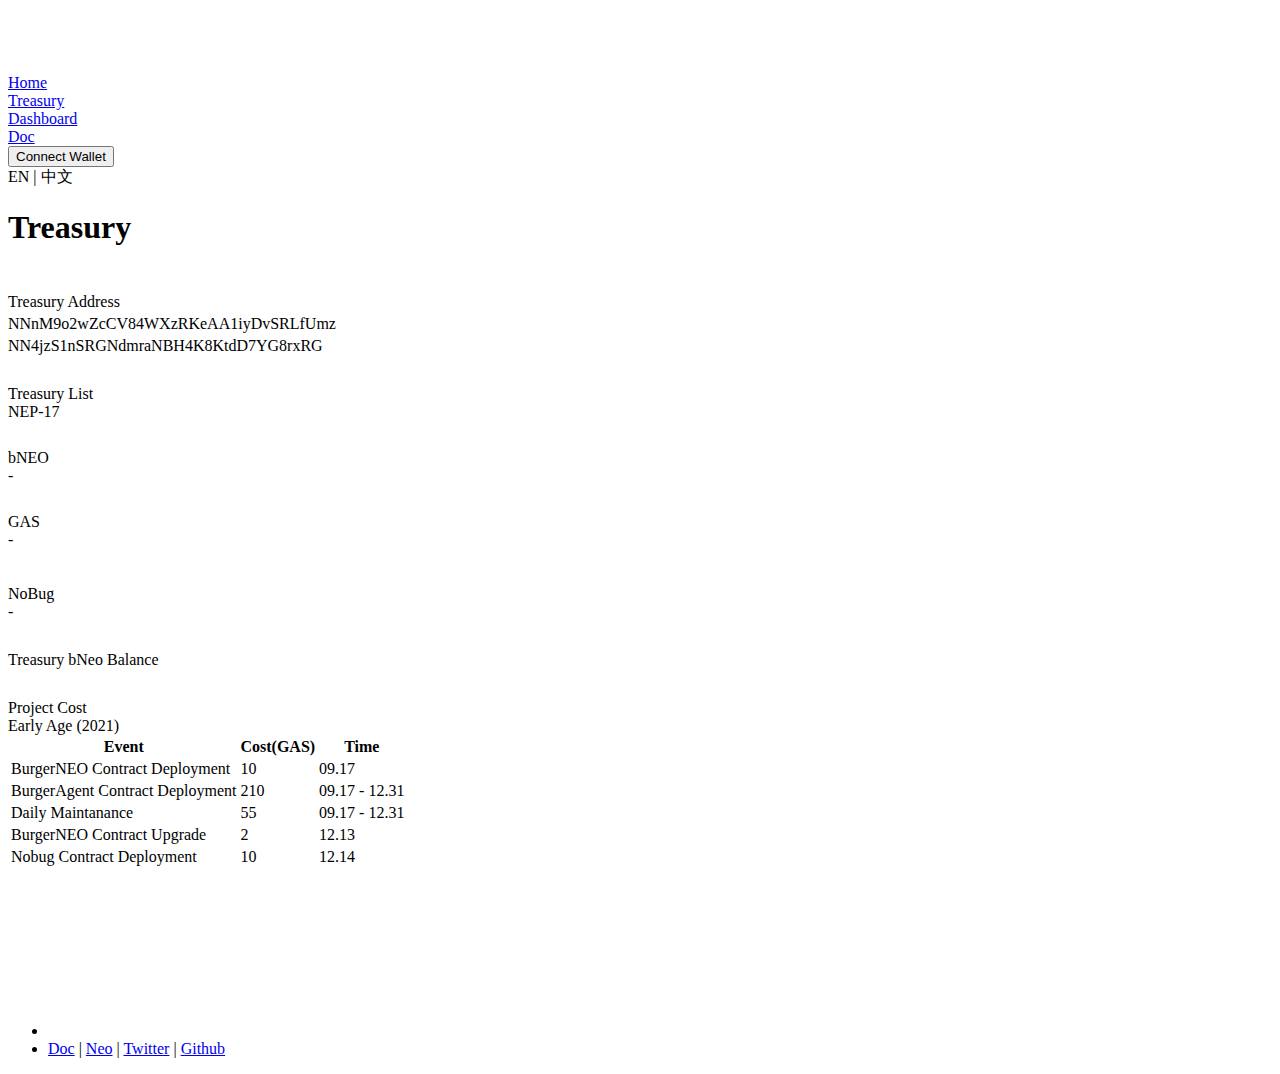
<file: en/treasury/index.html>
<!DOCTYPE html><html><head><meta charSet="utf-8"/><title>NeoBurger</title><meta content="width=device-width, initial-scale=1.0, maximum-scale=1.0, user-scalable=0;" name="viewport"/><meta name="description" content="NeoBurger"/><link rel="shortcut icon" type="image/x-icon" href="/favicon.ico"/><meta name="next-head-count" content="5"/><link rel="preload" href="https://app.neoburger.io/_next/static/css/35cfaad9db6063da8b2a.css" as="style"/><link rel="stylesheet" href="https://app.neoburger.io/_next/static/css/35cfaad9db6063da8b2a.css" data-n-g=""/><link rel="preload" href="https://app.neoburger.io/_next/static/css/d4fca43f70f5f7494ada.css" as="style"/><link rel="stylesheet" href="https://app.neoburger.io/_next/static/css/d4fca43f70f5f7494ada.css" data-n-p=""/><noscript data-n-css=""></noscript><script defer="" nomodule="" src="https://app.neoburger.io/_next/static/chunks/polyfills-a40ef1678bae11e696dba45124eadd70.js"></script><script src="https://app.neoburger.io/_next/static/chunks/webpack-cd25cb8b3e6ebc395aa7.js" defer=""></script><script src="https://app.neoburger.io/_next/static/chunks/framework-895f067827ebe11ffe45.js" defer=""></script><script src="https://app.neoburger.io/_next/static/chunks/main-3471f9e78cb3bb918a47.js" defer=""></script><script src="https://app.neoburger.io/_next/static/chunks/pages/_app-2831c776a7795014cf45.js" defer=""></script><script src="https://app.neoburger.io/_next/static/chunks/57b53b02-f721454a9f1198e7f1e2.js" defer=""></script><script src="https://app.neoburger.io/_next/static/chunks/794-f8baca9fb721b2469a51.js" defer=""></script><script src="https://app.neoburger.io/_next/static/chunks/764-ab43ce83a44483c339f7.js" defer=""></script><script src="https://app.neoburger.io/_next/static/chunks/342-60608ad65075e4fdbf88.js" defer=""></script><script src="https://app.neoburger.io/_next/static/chunks/538-4649e16b5a68e8a712a3.js" defer=""></script><script src="https://app.neoburger.io/_next/static/chunks/pages/%5Blang%5D/treasury-d70e1deb0f6baecd3ae7.js" defer=""></script><script src="https://app.neoburger.io/_next/static/f-d4acwtJXyPzaTWk4Q-7/_buildManifest.js" defer=""></script><script src="https://app.neoburger.io/_next/static/f-d4acwtJXyPzaTWk4Q-7/_ssgManifest.js" defer=""></script></head><body><div id="__next"><header class="Header_pc_header__Py6iO Header_pc_black__3ElZG Header_pc_boxShadow__1HzpK"><div class="Header_pc_headerContent__3dXiw"><div class="Header_pc_mNeoburgerLogo__23XE2"><div style="display:inline-block;max-width:100%;overflow:hidden;position:relative;box-sizing:border-box;margin:0"><div style="box-sizing:border-box;display:block;max-width:100%"><img style="max-width:100%;display:block;margin:0;border:none;padding:0" alt="" aria-hidden="true" src="[data-uri]"/></div><img alt="NeoBurger Logo" src="[data-uri]" decoding="async" data-nimg="intrinsic" style="position:absolute;top:0;left:0;bottom:0;right:0;box-sizing:border-box;padding:0;border:none;margin:auto;display:block;width:0;height:0;min-width:100%;max-width:100%;min-height:100%;max-height:100%"/><noscript><img alt="NeoBurger Logo" srcSet="https://app.neoburger.io/_next/static/image/resources/images/neo-burger-logo-black.c0019dd0df98ad5b74f79d45b05e07a8.svg?auto=format&amp;fit=max&amp;w=48 1x, https://app.neoburger.io/_next/static/image/resources/images/neo-burger-logo-black.c0019dd0df98ad5b74f79d45b05e07a8.svg?auto=format&amp;fit=max&amp;w=96 2x" src="https://app.neoburger.io/_next/static/image/resources/images/neo-burger-logo-black.c0019dd0df98ad5b74f79d45b05e07a8.svg?auto=format&amp;fit=max&amp;w=96" decoding="async" data-nimg="intrinsic" style="position:absolute;top:0;left:0;bottom:0;right:0;box-sizing:border-box;padding:0;border:none;margin:auto;display:block;width:0;height:0;min-width:100%;max-width:100%;min-height:100%;max-height:100%" loading="lazy"/></noscript></div></div><div class="Header_pc_menu__2Pplk"><div style="display:inline-block;max-width:100%;overflow:hidden;position:relative;box-sizing:border-box;margin:0"><div style="box-sizing:border-box;display:block;max-width:100%"><img style="max-width:100%;display:block;margin:0;border:none;padding:0" alt="" aria-hidden="true" src="[data-uri]"/></div><img alt="menu" src="[data-uri]" decoding="async" data-nimg="intrinsic" style="position:absolute;top:0;left:0;bottom:0;right:0;box-sizing:border-box;padding:0;border:none;margin:auto;display:block;width:0;height:0;min-width:100%;max-width:100%;min-height:100%;max-height:100%"/><noscript><img alt="menu" srcSet="https://app.neoburger.io/_next/static/image/resources/images/menu-dark.b105521435137a4202a46af4b140430a.svg?auto=format&amp;fit=max&amp;w=32 1x, https://app.neoburger.io/_next/static/image/resources/images/menu-dark.b105521435137a4202a46af4b140430a.svg?auto=format&amp;fit=max&amp;w=48 2x" src="https://app.neoburger.io/_next/static/image/resources/images/menu-dark.b105521435137a4202a46af4b140430a.svg?auto=format&amp;fit=max&amp;w=48" decoding="async" data-nimg="intrinsic" style="position:absolute;top:0;left:0;bottom:0;right:0;box-sizing:border-box;padding:0;border:none;margin:auto;display:block;width:0;height:0;min-width:100%;max-width:100%;min-height:100%;max-height:100%" loading="lazy"/></noscript></div></div><div class="Header_pc_headerLink__U05C_"><a class="Header_pc_linkFont__MiZ52 " href="/en/home/">Home</a></div><div class="Header_pc_pageLink__3L1ey"><a class="Header_pc_linkFont__MiZ52 Header_pc_bolder__2wyrQ" href="/en/treasury/">Treasury</a></div><div class="Header_pc_pageLink__3L1ey"><a class="Header_pc_linkFont__MiZ52 " href="/en/dashboard/">Dashboard</a></div><div class="Header_pc_pageLink__3L1ey"><a class="Header_pc_linkFont__MiZ52" target="_blank" rel="noreferrer" href="https://neoburger.github.io/">Doc</a></div><div class="Wallet_walletWrapper__2rIi0 Header_pc_walletBtn__1jdRY undefined"><button class="Wallet_connectBtn__3wuZI  Wallet_blackBtn__28NCf"><span>Connect Wallet</span></button></div><div class="Header_pc_languageSwitch__2oPO3"><a class="Header_pc_languageBtn__30M0n Header_pc_bolder__2wyrQ">EN</a><span> | </span><a class="Header_pc_languageBtn__30M0n false">中文</a></div></div></header><div class="Treasury_treasuryContainer__2KF_j"><h1 class="Treasury_treasuryTitle__26UJF">Treasury</h1><div class="Treasury_popBg__3lmJO"><div class="Treasury_flex__oHNJO"><div style="display:inline-block;max-width:100%;overflow:hidden;position:relative;box-sizing:border-box;margin:0"><div style="box-sizing:border-box;display:block;max-width:100%"><img style="max-width:100%;display:block;margin:0;border:none;padding:0" alt="" aria-hidden="true" src="[data-uri]"/></div><img alt="addressIcon" src="[data-uri]" decoding="async" data-nimg="intrinsic" style="position:absolute;top:0;left:0;bottom:0;right:0;box-sizing:border-box;padding:0;border:none;margin:auto;display:block;width:0;height:0;min-width:100%;max-width:100%;min-height:100%;max-height:100%"/><noscript><img alt="addressIcon" srcSet="https://app.neoburger.io/_next/static/image/resources/images/address.f1295384a1c78d93083b84b9a5cf4eb3.svg?auto=format&amp;fit=max&amp;w=16 1x, https://app.neoburger.io/_next/static/image/resources/images/address.f1295384a1c78d93083b84b9a5cf4eb3.svg?auto=format&amp;fit=max&amp;w=32 2x" src="https://app.neoburger.io/_next/static/image/resources/images/address.f1295384a1c78d93083b84b9a5cf4eb3.svg?auto=format&amp;fit=max&amp;w=32" decoding="async" data-nimg="intrinsic" style="position:absolute;top:0;left:0;bottom:0;right:0;box-sizing:border-box;padding:0;border:none;margin:auto;display:block;width:0;height:0;min-width:100%;max-width:100%;min-height:100%;max-height:100%" loading="lazy"/></noscript></div><div class="Treasury_subTitle__26GA6">Treasury Address</div></div><div class="Treasury_flex__oHNJO Treasury_addressRow__3Q6em"><div class="Treasury_flex__oHNJO Treasury_whiteBg__3REBZ"><span class="Treasury_addrText__1cMXa">NNnM9o2wZcCV84WXzRKeAA1iyDvSRLfUmz</span><div style="display:inline-block;max-width:100%;overflow:hidden;position:relative;box-sizing:border-box;margin:0"><div style="box-sizing:border-box;display:block;max-width:100%"><img style="max-width:100%;display:block;margin:0;border:none;padding:0" alt="" aria-hidden="true" src="[data-uri]"/></div><img alt="copyIcon" src="[data-uri]" decoding="async" data-nimg="intrinsic" style="position:absolute;top:0;left:0;bottom:0;right:0;box-sizing:border-box;padding:0;border:none;margin:auto;display:block;width:0;height:0;min-width:100%;max-width:100%;min-height:100%;max-height:100%"/><noscript><img alt="copyIcon" srcSet="https://app.neoburger.io/_next/static/image/resources/images/copy-gray.923761be00c52b6c283f149c944a1161.svg?auto=format&amp;fit=max&amp;w=16 1x, https://app.neoburger.io/_next/static/image/resources/images/copy-gray.923761be00c52b6c283f149c944a1161.svg?auto=format&amp;fit=max&amp;w=32 2x" src="https://app.neoburger.io/_next/static/image/resources/images/copy-gray.923761be00c52b6c283f149c944a1161.svg?auto=format&amp;fit=max&amp;w=32" decoding="async" data-nimg="intrinsic" style="position:absolute;top:0;left:0;bottom:0;right:0;box-sizing:border-box;padding:0;border:none;margin:auto;display:block;width:0;height:0;min-width:100%;max-width:100%;min-height:100%;max-height:100%" loading="lazy"/></noscript></div></div><div class="Treasury_flex__oHNJO Treasury_whiteBg__3REBZ"><span class="Treasury_addrText__1cMXa">NN4jzS1nSRGNdmraNBH4K8KtdD7YG8rxRG</span><div style="display:inline-block;max-width:100%;overflow:hidden;position:relative;box-sizing:border-box;margin:0"><div style="box-sizing:border-box;display:block;max-width:100%"><img style="max-width:100%;display:block;margin:0;border:none;padding:0" alt="" aria-hidden="true" src="[data-uri]"/></div><img alt="copyIcon" src="[data-uri]" decoding="async" data-nimg="intrinsic" style="position:absolute;top:0;left:0;bottom:0;right:0;box-sizing:border-box;padding:0;border:none;margin:auto;display:block;width:0;height:0;min-width:100%;max-width:100%;min-height:100%;max-height:100%"/><noscript><img alt="copyIcon" srcSet="https://app.neoburger.io/_next/static/image/resources/images/copy-gray.923761be00c52b6c283f149c944a1161.svg?auto=format&amp;fit=max&amp;w=16 1x, https://app.neoburger.io/_next/static/image/resources/images/copy-gray.923761be00c52b6c283f149c944a1161.svg?auto=format&amp;fit=max&amp;w=32 2x" src="https://app.neoburger.io/_next/static/image/resources/images/copy-gray.923761be00c52b6c283f149c944a1161.svg?auto=format&amp;fit=max&amp;w=32" decoding="async" data-nimg="intrinsic" style="position:absolute;top:0;left:0;bottom:0;right:0;box-sizing:border-box;padding:0;border:none;margin:auto;display:block;width:0;height:0;min-width:100%;max-width:100%;min-height:100%;max-height:100%" loading="lazy"/></noscript></div></div></div></div><div class="Treasury_flex__oHNJO Treasury_stretch__1416D"><div class="Treasury_flexCol__1kuhP Treasury_popBg__3lmJO Treasury_treasuryList__3N62_"><div class="Treasury_flex__oHNJO"><div style="display:inline-block;max-width:100%;overflow:hidden;position:relative;box-sizing:border-box;margin:0"><div style="box-sizing:border-box;display:block;max-width:100%"><img style="max-width:100%;display:block;margin:0;border:none;padding:0" alt="" aria-hidden="true" src="[data-uri]"/></div><img alt="list" src="[data-uri]" decoding="async" data-nimg="intrinsic" style="position:absolute;top:0;left:0;bottom:0;right:0;box-sizing:border-box;padding:0;border:none;margin:auto;display:block;width:0;height:0;min-width:100%;max-width:100%;min-height:100%;max-height:100%"/><noscript><img alt="list" srcSet="https://app.neoburger.io/_next/static/image/resources/images/list.29de3fedea1d98654d6d223d47810cff.svg?auto=format&amp;fit=max&amp;w=32 1x, https://app.neoburger.io/_next/static/image/resources/images/list.29de3fedea1d98654d6d223d47810cff.svg?auto=format&amp;fit=max&amp;w=48 2x" src="https://app.neoburger.io/_next/static/image/resources/images/list.29de3fedea1d98654d6d223d47810cff.svg?auto=format&amp;fit=max&amp;w=48" decoding="async" data-nimg="intrinsic" style="position:absolute;top:0;left:0;bottom:0;right:0;box-sizing:border-box;padding:0;border:none;margin:auto;display:block;width:0;height:0;min-width:100%;max-width:100%;min-height:100%;max-height:100%" loading="lazy"/></noscript></div><div class="Treasury_subTitle__26GA6">Treasury List</div></div><div class="Treasury_brownBg__3Q5Dk"><div class="Treasury_subSubTitle__2wyof">NEP-17</div><div class="Treasury_flex__oHNJO Treasury_whiteBg2__1aybl"><div style="display:inline-block;max-width:100%;overflow:hidden;position:relative;box-sizing:border-box;margin:0"><div style="box-sizing:border-box;display:block;max-width:100%"><img style="max-width:100%;display:block;margin:0;border:none;padding:0" alt="" aria-hidden="true" src="[data-uri]"/></div><img alt="bneoLogo" src="[data-uri]" decoding="async" data-nimg="intrinsic" class="Treasury_assetLogo__2EeA9" style="position:absolute;top:0;left:0;bottom:0;right:0;box-sizing:border-box;padding:0;border:none;margin:auto;display:block;width:0;height:0;min-width:100%;max-width:100%;min-height:100%;max-height:100%"/><noscript><img alt="bneoLogo" srcSet="https://app.neoburger.io/_next/static/image/resources/images/bneo-logo.0ff49d5dfef9606b1ec24a0bfb76ced0.svg?auto=format&amp;fit=max&amp;w=32 1x, https://app.neoburger.io/_next/static/image/resources/images/bneo-logo.0ff49d5dfef9606b1ec24a0bfb76ced0.svg?auto=format&amp;fit=max&amp;w=48 2x" src="https://app.neoburger.io/_next/static/image/resources/images/bneo-logo.0ff49d5dfef9606b1ec24a0bfb76ced0.svg?auto=format&amp;fit=max&amp;w=48" decoding="async" data-nimg="intrinsic" style="position:absolute;top:0;left:0;bottom:0;right:0;box-sizing:border-box;padding:0;border:none;margin:auto;display:block;width:0;height:0;min-width:100%;max-width:100%;min-height:100%;max-height:100%" class="Treasury_assetLogo__2EeA9" loading="lazy"/></noscript></div><div class="Treasury_assetName__156cb">bNEO</div><div class="Treasury_assetAmount__fuepK">-</div></div><div class="Treasury_flex__oHNJO Treasury_whiteBg2__1aybl"><div style="display:inline-block;max-width:100%;overflow:hidden;position:relative;box-sizing:border-box;margin:0"><div style="box-sizing:border-box;display:block;max-width:100%"><img style="max-width:100%;display:block;margin:0;border:none;padding:0" alt="" aria-hidden="true" src="[data-uri]"/></div><img alt="gasLogo" src="[data-uri]" decoding="async" data-nimg="intrinsic" class="Treasury_assetLogo__2EeA9" style="position:absolute;top:0;left:0;bottom:0;right:0;box-sizing:border-box;padding:0;border:none;margin:auto;display:block;width:0;height:0;min-width:100%;max-width:100%;min-height:100%;max-height:100%"/><noscript><img alt="gasLogo" srcSet="https://app.neoburger.io/_next/static/image/resources/images/gas-logo.da573c51be5cd0519b4d03ffb9e4e423.svg?auto=format&amp;fit=max&amp;w=32 1x, https://app.neoburger.io/_next/static/image/resources/images/gas-logo.da573c51be5cd0519b4d03ffb9e4e423.svg?auto=format&amp;fit=max&amp;w=48 2x" src="https://app.neoburger.io/_next/static/image/resources/images/gas-logo.da573c51be5cd0519b4d03ffb9e4e423.svg?auto=format&amp;fit=max&amp;w=48" decoding="async" data-nimg="intrinsic" style="position:absolute;top:0;left:0;bottom:0;right:0;box-sizing:border-box;padding:0;border:none;margin:auto;display:block;width:0;height:0;min-width:100%;max-width:100%;min-height:100%;max-height:100%" class="Treasury_assetLogo__2EeA9" loading="lazy"/></noscript></div><div class="Treasury_assetName__156cb">GAS</div><div class="Treasury_assetAmount__fuepK">-</div></div><div class="Treasury_flex__oHNJO Treasury_whiteBg2__1aybl"><div style="display:inline-block;max-width:100%;overflow:hidden;position:relative;box-sizing:border-box;margin:0"><div style="box-sizing:border-box;display:block;max-width:100%"><img style="max-width:100%;display:block;margin:0;border:none;padding:0" alt="" aria-hidden="true" src="[data-uri]"/></div><img alt="nbLogo" src="[data-uri]" decoding="async" data-nimg="intrinsic" class="Treasury_assetLogo__2EeA9" style="position:absolute;top:0;left:0;bottom:0;right:0;box-sizing:border-box;padding:0;border:none;margin:auto;display:block;width:0;height:0;min-width:100%;max-width:100%;min-height:100%;max-height:100%"/><noscript><img alt="nbLogo" srcSet="https://app.neoburger.io/_next/static/image/resources/images/nbLogo.de38e86ac7a157642b422728c40aa9c5.svg?auto=format&amp;fit=max&amp;w=32 1x, https://app.neoburger.io/_next/static/image/resources/images/nbLogo.de38e86ac7a157642b422728c40aa9c5.svg?auto=format&amp;fit=max&amp;w=64 2x" src="https://app.neoburger.io/_next/static/image/resources/images/nbLogo.de38e86ac7a157642b422728c40aa9c5.svg?auto=format&amp;fit=max&amp;w=64" decoding="async" data-nimg="intrinsic" style="position:absolute;top:0;left:0;bottom:0;right:0;box-sizing:border-box;padding:0;border:none;margin:auto;display:block;width:0;height:0;min-width:100%;max-width:100%;min-height:100%;max-height:100%" class="Treasury_assetLogo__2EeA9" loading="lazy"/></noscript></div><div class="Treasury_assetName__156cb">NoBug</div><div class="Treasury_assetAmount__fuepK">-</div></div></div></div><div class="Treasury_popBg__3lmJO Treasury_chat__1OHEA"><div class="Treasury_flex__oHNJO"><div style="display:inline-block;max-width:100%;overflow:hidden;position:relative;box-sizing:border-box;margin:0"><div style="box-sizing:border-box;display:block;max-width:100%"><img style="max-width:100%;display:block;margin:0;border:none;padding:0" alt="" aria-hidden="true" src="[data-uri]"/></div><img alt="neoBalance" src="[data-uri]" decoding="async" data-nimg="intrinsic" style="position:absolute;top:0;left:0;bottom:0;right:0;box-sizing:border-box;padding:0;border:none;margin:auto;display:block;width:0;height:0;min-width:100%;max-width:100%;min-height:100%;max-height:100%"/><noscript><img alt="neoBalance" srcSet="https://app.neoburger.io/_next/static/image/resources/images/neo-balance.313b1cb47d39584e2fb1b851cb0f88ea.svg?auto=format&amp;fit=max&amp;w=32 1x, https://app.neoburger.io/_next/static/image/resources/images/neo-balance.313b1cb47d39584e2fb1b851cb0f88ea.svg?auto=format&amp;fit=max&amp;w=48 2x" src="https://app.neoburger.io/_next/static/image/resources/images/neo-balance.313b1cb47d39584e2fb1b851cb0f88ea.svg?auto=format&amp;fit=max&amp;w=48" decoding="async" data-nimg="intrinsic" style="position:absolute;top:0;left:0;bottom:0;right:0;box-sizing:border-box;padding:0;border:none;margin:auto;display:block;width:0;height:0;min-width:100%;max-width:100%;min-height:100%;max-height:100%" loading="lazy"/></noscript></div><div class="Treasury_subTitle__26GA6">Treasury bNeo Balance</div></div><div class="BalanceChart_chartWrapper__alVKk"><div class="Treasury_balanceChatWrapper__1Gkaf"></div></div></div></div><div class="Treasury_popBg__3lmJO"><div class="Treasury_flex__oHNJO"><div style="display:inline-block;max-width:100%;overflow:hidden;position:relative;box-sizing:border-box;margin:0"><div style="box-sizing:border-box;display:block;max-width:100%"><img style="max-width:100%;display:block;margin:0;border:none;padding:0" alt="" aria-hidden="true" src="[data-uri]"/></div><img alt="cost" src="[data-uri]" decoding="async" data-nimg="intrinsic" style="position:absolute;top:0;left:0;bottom:0;right:0;box-sizing:border-box;padding:0;border:none;margin:auto;display:block;width:0;height:0;min-width:100%;max-width:100%;min-height:100%;max-height:100%"/><noscript><img alt="cost" srcSet="https://app.neoburger.io/_next/static/image/resources/images/cost.ab486c68c3f5bc27dba56d4ba23ec793.svg?auto=format&amp;fit=max&amp;w=32 1x, https://app.neoburger.io/_next/static/image/resources/images/cost.ab486c68c3f5bc27dba56d4ba23ec793.svg?auto=format&amp;fit=max&amp;w=64 2x" src="https://app.neoburger.io/_next/static/image/resources/images/cost.ab486c68c3f5bc27dba56d4ba23ec793.svg?auto=format&amp;fit=max&amp;w=64" decoding="async" data-nimg="intrinsic" style="position:absolute;top:0;left:0;bottom:0;right:0;box-sizing:border-box;padding:0;border:none;margin:auto;display:block;width:0;height:0;min-width:100%;max-width:100%;min-height:100%;max-height:100%" loading="lazy"/></noscript></div><div class="Treasury_subTitle__26GA6">Project Cost</div><div class="Treasury_rightFlex__33MJk">Early Age<!-- --> (2021)</div></div><table class="Treasury_table__1M2El"><thead><tr class="Treasury_thead__31L7t"><th>Event</th><th>Cost(GAS)</th><th>Time</th></tr></thead><tbody><tr class="Treasury_whiteBg3__2y210"><td>BurgerNEO Contract Deployment</td><td>10</td><td>09.17</td></tr><tr class="Treasury_whiteBg3__2y210"><td>BurgerAgent Contract Deployment</td><td>210</td><td>09.17 - 12.31</td></tr><tr class="Treasury_whiteBg3__2y210"><td>Daily Maintanance</td><td>55</td><td>09.17 - 12.31</td></tr><tr class="Treasury_whiteBg3__2y210"><td>BurgerNEO Contract Upgrade</td><td>2</td><td>12.13</td></tr><tr class="Treasury_whiteBg3__2y210"><td>Nobug Contract Deployment</td><td>10</td><td>12.14</td></tr></tbody></table></div></div><footer class="Footer_pc_footer__-FMRm"><nav><ul class="Footer_pc_footerMenu__2lUyk"><li class="Footer_pc_width24__38-vS"><div style="display:inline-block;max-width:100%;overflow:hidden;position:relative;box-sizing:border-box;margin:0"><div style="box-sizing:border-box;display:block;max-width:100%"><img style="max-width:100%;display:block;margin:0;border:none;padding:0" alt="" aria-hidden="true" src="[data-uri]"/></div><img alt="neo burger dark" src="[data-uri]" decoding="async" data-nimg="intrinsic" style="position:absolute;top:0;left:0;bottom:0;right:0;box-sizing:border-box;padding:0;border:none;margin:auto;display:block;width:0;height:0;min-width:100%;max-width:100%;min-height:100%;max-height:100%"/><noscript><img alt="neo burger dark" srcSet="https://app.neoburger.io/_next/static/image/resources/images/neo-burger-dark.1c1b4cbebefac221271eca5b6c2d0d68.svg?auto=format&amp;fit=max&amp;w=256 1x, https://app.neoburger.io/_next/static/image/resources/images/neo-burger-dark.1c1b4cbebefac221271eca5b6c2d0d68.svg?auto=format&amp;fit=max&amp;w=384 2x" src="https://app.neoburger.io/_next/static/image/resources/images/neo-burger-dark.1c1b4cbebefac221271eca5b6c2d0d68.svg?auto=format&amp;fit=max&amp;w=384" decoding="async" data-nimg="intrinsic" style="position:absolute;top:0;left:0;bottom:0;right:0;box-sizing:border-box;padding:0;border:none;margin:auto;display:block;width:0;height:0;min-width:100%;max-width:100%;min-height:100%;max-height:100%" loading="lazy"/></noscript></div></li><li><a href="https://neoburger.github.io/" class="Footer_pc_footerText__1cET2 Footer_pc_hideInPC__3Tv35">Doc</a><span class="Footer_pc_divider__1HMNu Footer_pc_hideInPC__3Tv35"> | </span><a href="https://neo.org/" class="Footer_pc_footerText__1cET2">Neo</a><span class="Footer_pc_divider__1HMNu"> | </span><a href="https://twitter.com/NeoBurger_io" class="Footer_pc_footerText__1cET2">Twitter</a><span class="Footer_pc_divider__1HMNu"> | </span><a href="https://github.com/neoburger" class="Footer_pc_footerText__1cET2">Github</a></li></ul></nav></footer></div><script id="__NEXT_DATA__" type="application/json">{"props":{"pageProps":{"language":"en"},"__N_SSG":true},"page":"/[lang]/treasury","query":{"lang":"en"},"buildId":"f-d4acwtJXyPzaTWk4Q-7","assetPrefix":"https://app.neoburger.io","isFallback":false,"gsp":true,"scriptLoader":[]}</script></body></html>
</file>
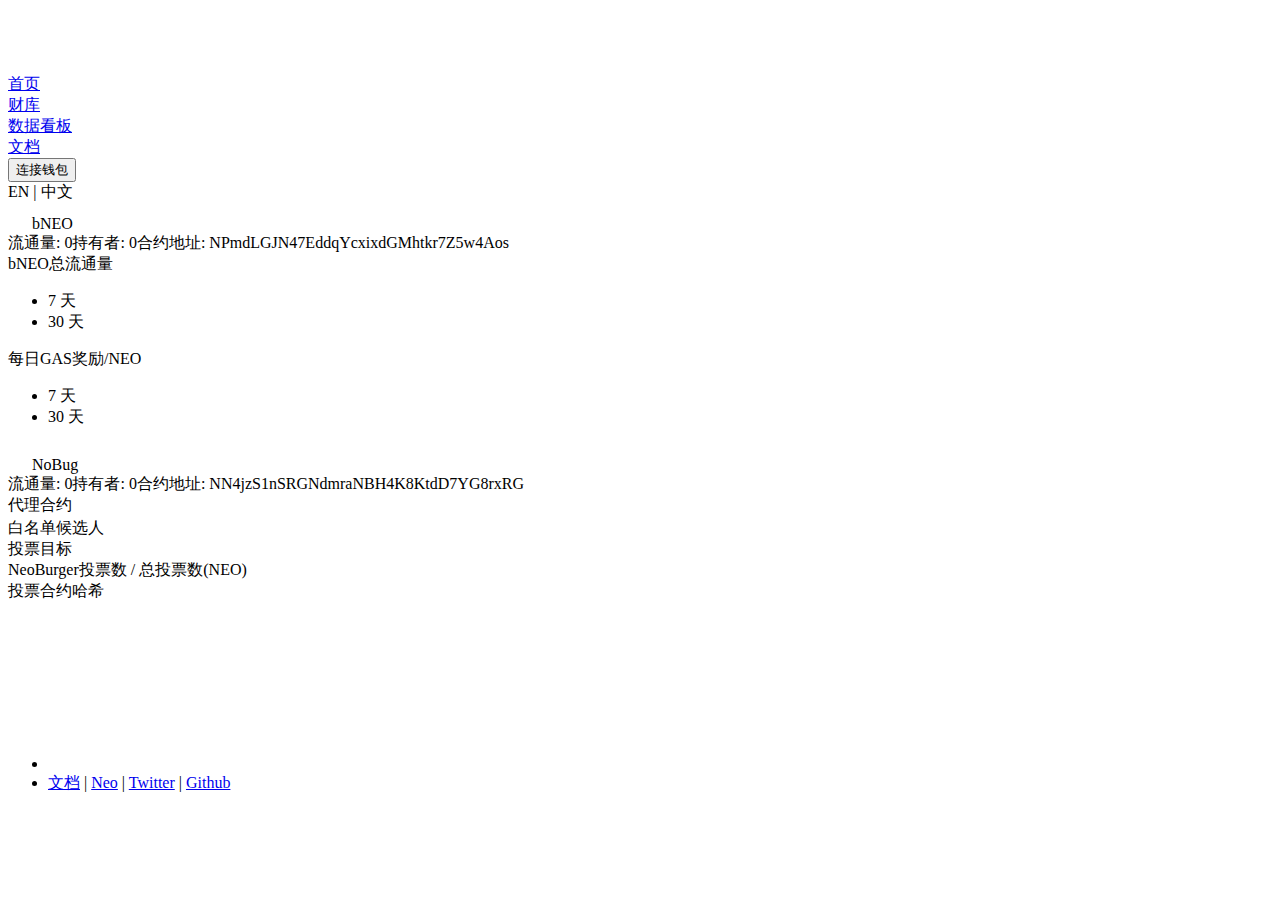
<file: zh/dashboard/index.html>
<!DOCTYPE html><html><head><meta charSet="utf-8"/><title>NeoBurger</title><meta content="width=device-width, initial-scale=1.0, maximum-scale=1.0, user-scalable=0;" name="viewport"/><meta name="description" content="NeoBurger"/><link rel="shortcut icon" type="image/x-icon" href="/favicon.ico"/><meta name="next-head-count" content="5"/><link rel="preload" href="https://app.neoburger.io/_next/static/css/35cfaad9db6063da8b2a.css" as="style"/><link rel="stylesheet" href="https://app.neoburger.io/_next/static/css/35cfaad9db6063da8b2a.css" data-n-g=""/><link rel="preload" href="https://app.neoburger.io/_next/static/css/d5b1e43307bd4a473f0f.css" as="style"/><link rel="stylesheet" href="https://app.neoburger.io/_next/static/css/d5b1e43307bd4a473f0f.css" data-n-p=""/><noscript data-n-css=""></noscript><script defer="" nomodule="" src="https://app.neoburger.io/_next/static/chunks/polyfills-a40ef1678bae11e696dba45124eadd70.js"></script><script src="https://app.neoburger.io/_next/static/chunks/webpack-cd25cb8b3e6ebc395aa7.js" defer=""></script><script src="https://app.neoburger.io/_next/static/chunks/framework-895f067827ebe11ffe45.js" defer=""></script><script src="https://app.neoburger.io/_next/static/chunks/main-3471f9e78cb3bb918a47.js" defer=""></script><script src="https://app.neoburger.io/_next/static/chunks/pages/_app-2831c776a7795014cf45.js" defer=""></script><script src="https://app.neoburger.io/_next/static/chunks/57b53b02-f721454a9f1198e7f1e2.js" defer=""></script><script src="https://app.neoburger.io/_next/static/chunks/794-f8baca9fb721b2469a51.js" defer=""></script><script src="https://app.neoburger.io/_next/static/chunks/764-ab43ce83a44483c339f7.js" defer=""></script><script src="https://app.neoburger.io/_next/static/chunks/342-60608ad65075e4fdbf88.js" defer=""></script><script src="https://app.neoburger.io/_next/static/chunks/538-4649e16b5a68e8a712a3.js" defer=""></script><script src="https://app.neoburger.io/_next/static/chunks/pages/%5Blang%5D/dashboard-30d1cc2af692a97e5bd9.js" defer=""></script><script src="https://app.neoburger.io/_next/static/f-d4acwtJXyPzaTWk4Q-7/_buildManifest.js" defer=""></script><script src="https://app.neoburger.io/_next/static/f-d4acwtJXyPzaTWk4Q-7/_ssgManifest.js" defer=""></script></head><body><div id="__next"><header class="Header_pc_header__Py6iO Header_pc_black__3ElZG Header_pc_boxShadow__1HzpK"><div class="Header_pc_headerContent__3dXiw"><div class="Header_pc_mNeoburgerLogo__23XE2"><div style="display:inline-block;max-width:100%;overflow:hidden;position:relative;box-sizing:border-box;margin:0"><div style="box-sizing:border-box;display:block;max-width:100%"><img style="max-width:100%;display:block;margin:0;border:none;padding:0" alt="" aria-hidden="true" src="[data-uri]"/></div><img alt="NeoBurger Logo" src="[data-uri]" decoding="async" data-nimg="intrinsic" style="position:absolute;top:0;left:0;bottom:0;right:0;box-sizing:border-box;padding:0;border:none;margin:auto;display:block;width:0;height:0;min-width:100%;max-width:100%;min-height:100%;max-height:100%"/><noscript><img alt="NeoBurger Logo" srcSet="https://app.neoburger.io/_next/static/image/resources/images/neo-burger-logo-black.c0019dd0df98ad5b74f79d45b05e07a8.svg?auto=format&amp;fit=max&amp;w=48 1x, https://app.neoburger.io/_next/static/image/resources/images/neo-burger-logo-black.c0019dd0df98ad5b74f79d45b05e07a8.svg?auto=format&amp;fit=max&amp;w=96 2x" src="https://app.neoburger.io/_next/static/image/resources/images/neo-burger-logo-black.c0019dd0df98ad5b74f79d45b05e07a8.svg?auto=format&amp;fit=max&amp;w=96" decoding="async" data-nimg="intrinsic" style="position:absolute;top:0;left:0;bottom:0;right:0;box-sizing:border-box;padding:0;border:none;margin:auto;display:block;width:0;height:0;min-width:100%;max-width:100%;min-height:100%;max-height:100%" loading="lazy"/></noscript></div></div><div class="Header_pc_menu__2Pplk"><div style="display:inline-block;max-width:100%;overflow:hidden;position:relative;box-sizing:border-box;margin:0"><div style="box-sizing:border-box;display:block;max-width:100%"><img style="max-width:100%;display:block;margin:0;border:none;padding:0" alt="" aria-hidden="true" src="[data-uri]"/></div><img alt="menu" src="[data-uri]" decoding="async" data-nimg="intrinsic" style="position:absolute;top:0;left:0;bottom:0;right:0;box-sizing:border-box;padding:0;border:none;margin:auto;display:block;width:0;height:0;min-width:100%;max-width:100%;min-height:100%;max-height:100%"/><noscript><img alt="menu" srcSet="https://app.neoburger.io/_next/static/image/resources/images/menu-dark.b105521435137a4202a46af4b140430a.svg?auto=format&amp;fit=max&amp;w=32 1x, https://app.neoburger.io/_next/static/image/resources/images/menu-dark.b105521435137a4202a46af4b140430a.svg?auto=format&amp;fit=max&amp;w=48 2x" src="https://app.neoburger.io/_next/static/image/resources/images/menu-dark.b105521435137a4202a46af4b140430a.svg?auto=format&amp;fit=max&amp;w=48" decoding="async" data-nimg="intrinsic" style="position:absolute;top:0;left:0;bottom:0;right:0;box-sizing:border-box;padding:0;border:none;margin:auto;display:block;width:0;height:0;min-width:100%;max-width:100%;min-height:100%;max-height:100%" loading="lazy"/></noscript></div></div><div class="Header_pc_headerLink__U05C_"><a class="Header_pc_linkFont__MiZ52 " href="/zh/home/">首页</a></div><div class="Header_pc_pageLink__3L1ey"><a class="Header_pc_linkFont__MiZ52 " href="/zh/treasury/">财库</a></div><div class="Header_pc_pageLink__3L1ey"><a class="Header_pc_linkFont__MiZ52 Header_pc_bolder__2wyrQ" href="/zh/dashboard/">数据看板</a></div><div class="Header_pc_pageLink__3L1ey"><a class="Header_pc_linkFont__MiZ52" target="_blank" rel="noreferrer" href="https://neoburger.github.io/">文档</a></div><div class="Wallet_walletWrapper__2rIi0 Header_pc_walletBtn__1jdRY undefined"><button class="Wallet_connectBtn__3wuZI  Wallet_blackBtn__28NCf"><span>连接钱包</span></button></div><div class="Header_pc_languageSwitch__2oPO3"><a class="Header_pc_languageBtn__30M0n false">EN</a><span> | </span><a class="Header_pc_languageBtn__30M0n Header_pc_bolder__2wyrQ">中文</a></div></div></header><div class="Dashboard_dashboardWrapper__2vsr2"><div class="Dashboard_perDashBoardWrapper__2blnt Dashboard_marginTop200__1nLQ8"><div class="Dashboard_logoWrapper__xCr6-"><div style="display:inline-block;max-width:100%;overflow:hidden;position:relative;box-sizing:border-box;margin:0"><div style="box-sizing:border-box;display:block;max-width:100%"><img style="max-width:100%;display:block;margin:0;border:none;padding:0" alt="" aria-hidden="true" src="[data-uri]"/></div><img alt="bneoDashboardLogo" src="[data-uri]" decoding="async" data-nimg="intrinsic" style="position:absolute;top:0;left:0;bottom:0;right:0;box-sizing:border-box;padding:0;border:none;margin:auto;display:block;width:0;height:0;min-width:100%;max-width:100%;min-height:100%;max-height:100%"/><noscript><img alt="bneoDashboardLogo" srcSet="https://app.neoburger.io/_next/static/image/resources/images/bneo-dashboard.313b1cb47d39584e2fb1b851cb0f88ea.svg?auto=format&amp;fit=max&amp;w=32 1x, https://app.neoburger.io/_next/static/image/resources/images/bneo-dashboard.313b1cb47d39584e2fb1b851cb0f88ea.svg?auto=format&amp;fit=max&amp;w=48 2x" src="https://app.neoburger.io/_next/static/image/resources/images/bneo-dashboard.313b1cb47d39584e2fb1b851cb0f88ea.svg?auto=format&amp;fit=max&amp;w=48" decoding="async" data-nimg="intrinsic" style="position:absolute;top:0;left:0;bottom:0;right:0;box-sizing:border-box;padding:0;border:none;margin:auto;display:block;width:0;height:0;min-width:100%;max-width:100%;min-height:100%;max-height:100%" loading="lazy"/></noscript></div><span class="Dashboard_tokenName__1DWM0">bNEO</span></div><div class="Dashboard_infoWrapper__2CwLN"><span>流通量<!-- -->: <!-- -->0</span><span class="Dashboard_marginLeft24__2mk88">持有者<!-- -->: <!-- -->0</span><span class="Dashboard_marginLeftAuto__3RlQJ">合约地址<!-- -->: <!-- -->NPmdLGJN47EddqYcxixdGMhtkr7Z5w4Aos</span></div><div class="Dashboard_chartsWrapper__14Zj3"><div class="Dashboard_chartItemWrappper__3hvMz"><div><div class="SupplyChart_chartName__3Qp4W">bNEO总流通量</div><ul class="SupplyChart_optionWrapper__3Zzt8"><li class="SupplyChart_option__1R3py SupplyChart_selected__bEL64">7 <!-- -->天</li><li class="SupplyChart_option__1R3py ">30 <!-- -->天</li></ul><div class="Dashboard_supplyChartWrapper__3lOjb"></div></div></div><div class="Dashboard_chartItemWrappper__3hvMz"><div><div class="RewardChart_chartName__2Ple-">每日GAS奖励/NEO</div><ul class="RewardChart_optionWrapper__3UsJi"><li class="RewardChart_option__2nWTv RewardChart_selected__3Mrci">7 <!-- -->天</li><li class="RewardChart_option__2nWTv ">30 <!-- -->天</li></ul><div class="Dashboard_supplyChartWrapper__3lOjb"></div></div></div></div></div><div class="Dashboard_perDashBoardWrapper__2blnt Dashboard_marginTop48__vtguX Dashboard_marginBottom32__2ZO6L"><div class="Dashboard_logoWrapper__xCr6-"><div style="display:inline-block;max-width:100%;overflow:hidden;position:relative;box-sizing:border-box;margin:0"><div style="box-sizing:border-box;display:block;max-width:100%"><img style="max-width:100%;display:block;margin:0;border:none;padding:0" alt="" aria-hidden="true" src="[data-uri]"/></div><img alt="nobugLogo" src="[data-uri]" decoding="async" data-nimg="intrinsic" style="position:absolute;top:0;left:0;bottom:0;right:0;box-sizing:border-box;padding:0;border:none;margin:auto;display:block;width:0;height:0;min-width:100%;max-width:100%;min-height:100%;max-height:100%"/><noscript><img alt="nobugLogo" srcSet="https://app.neoburger.io/_next/static/image/resources/images/nobug-logo.c3a23f8b99704de76bdd0584da9d12b9.svg?auto=format&amp;fit=max&amp;w=32 1x, https://app.neoburger.io/_next/static/image/resources/images/nobug-logo.c3a23f8b99704de76bdd0584da9d12b9.svg?auto=format&amp;fit=max&amp;w=48 2x" src="https://app.neoburger.io/_next/static/image/resources/images/nobug-logo.c3a23f8b99704de76bdd0584da9d12b9.svg?auto=format&amp;fit=max&amp;w=48" decoding="async" data-nimg="intrinsic" style="position:absolute;top:0;left:0;bottom:0;right:0;box-sizing:border-box;padding:0;border:none;margin:auto;display:block;width:0;height:0;min-width:100%;max-width:100%;min-height:100%;max-height:100%" loading="lazy"/></noscript></div><span class="Dashboard_tokenName__1DWM0">NoBug</span></div><div class="Dashboard_infoWrapper__2CwLN Dashboard_marginBottom32__2ZO6L"><span>流通量<!-- -->: <!-- -->0</span><span class="Dashboard_marginLeft24__2mk88">持有者<!-- -->: <!-- -->0</span><span class="Dashboard_marginLeftAuto__3RlQJ">合约地址<!-- -->: <!-- -->NN4jzS1nSRGNdmraNBH4K8KtdD7YG8rxRG</span></div></div><div class="Dashboard_agentDashBoardWrapper__2b61U"><div class="Dashboard_agentWrapper__3t20n"><div class="Dashboard_agentHeaderText__3Uqkx">代理合约</div><div class="Dashboard_agentHeaderRightWrapper__SQNr1"><span class="Dashboard_agentHeaderTextRight__WM-__">白名单候选人</span><div style="display:inline-block;max-width:100%;overflow:hidden;position:relative;box-sizing:border-box;margin:0"><div style="box-sizing:border-box;display:block;max-width:100%"><img style="max-width:100%;display:block;margin:0;border:none;padding:0" alt="" aria-hidden="true" src="[data-uri]"/></div><img alt="jumpLogo" src="[data-uri]" decoding="async" data-nimg="intrinsic" style="position:absolute;top:0;left:0;bottom:0;right:0;box-sizing:border-box;padding:0;border:none;margin:auto;display:block;width:0;height:0;min-width:100%;max-width:100%;min-height:100%;max-height:100%"/><noscript><img alt="jumpLogo" srcSet="https://app.neoburger.io/_next/static/image/resources/images/jump-logo.6c2eefcfc75eccde99d109490616462d.svg?auto=format&amp;fit=max&amp;w=32 1x, https://app.neoburger.io/_next/static/image/resources/images/jump-logo.6c2eefcfc75eccde99d109490616462d.svg?auto=format&amp;fit=max&amp;w=48 2x" src="https://app.neoburger.io/_next/static/image/resources/images/jump-logo.6c2eefcfc75eccde99d109490616462d.svg?auto=format&amp;fit=max&amp;w=48" decoding="async" data-nimg="intrinsic" style="position:absolute;top:0;left:0;bottom:0;right:0;box-sizing:border-box;padding:0;border:none;margin:auto;display:block;width:0;height:0;min-width:100%;max-width:100%;min-height:100%;max-height:100%" loading="lazy"/></noscript></div></div></div><div class="Dashboard_listHeader__1T95B"><div>投票目标</div><div>NeoBurger投票数 / 总投票数(NEO)</div><div>投票合约哈希</div></div></div></div><footer class="Footer_pc_footer__-FMRm"><nav><ul class="Footer_pc_footerMenu__2lUyk"><li class="Footer_pc_width24__38-vS"><div style="display:inline-block;max-width:100%;overflow:hidden;position:relative;box-sizing:border-box;margin:0"><div style="box-sizing:border-box;display:block;max-width:100%"><img style="max-width:100%;display:block;margin:0;border:none;padding:0" alt="" aria-hidden="true" src="[data-uri]"/></div><img alt="neo burger dark" src="[data-uri]" decoding="async" data-nimg="intrinsic" style="position:absolute;top:0;left:0;bottom:0;right:0;box-sizing:border-box;padding:0;border:none;margin:auto;display:block;width:0;height:0;min-width:100%;max-width:100%;min-height:100%;max-height:100%"/><noscript><img alt="neo burger dark" srcSet="https://app.neoburger.io/_next/static/image/resources/images/neo-burger-dark.1c1b4cbebefac221271eca5b6c2d0d68.svg?auto=format&amp;fit=max&amp;w=256 1x, https://app.neoburger.io/_next/static/image/resources/images/neo-burger-dark.1c1b4cbebefac221271eca5b6c2d0d68.svg?auto=format&amp;fit=max&amp;w=384 2x" src="https://app.neoburger.io/_next/static/image/resources/images/neo-burger-dark.1c1b4cbebefac221271eca5b6c2d0d68.svg?auto=format&amp;fit=max&amp;w=384" decoding="async" data-nimg="intrinsic" style="position:absolute;top:0;left:0;bottom:0;right:0;box-sizing:border-box;padding:0;border:none;margin:auto;display:block;width:0;height:0;min-width:100%;max-width:100%;min-height:100%;max-height:100%" loading="lazy"/></noscript></div></li><li><a href="https://neoburger.github.io/" class="Footer_pc_footerText__1cET2 Footer_pc_hideInPC__3Tv35">文档</a><span class="Footer_pc_divider__1HMNu Footer_pc_hideInPC__3Tv35"> | </span><a href="https://neo.org/" class="Footer_pc_footerText__1cET2">Neo</a><span class="Footer_pc_divider__1HMNu"> | </span><a href="https://twitter.com/NeoBurger_io" class="Footer_pc_footerText__1cET2">Twitter</a><span class="Footer_pc_divider__1HMNu"> | </span><a href="https://github.com/neoburger" class="Footer_pc_footerText__1cET2">Github</a></li></ul></nav></footer></div><script id="__NEXT_DATA__" type="application/json">{"props":{"pageProps":{"language":"zh"},"__N_SSG":true},"page":"/[lang]/dashboard","query":{"lang":"zh"},"buildId":"f-d4acwtJXyPzaTWk4Q-7","assetPrefix":"https://app.neoburger.io","isFallback":false,"gsp":true,"scriptLoader":[]}</script></body></html>
</file>
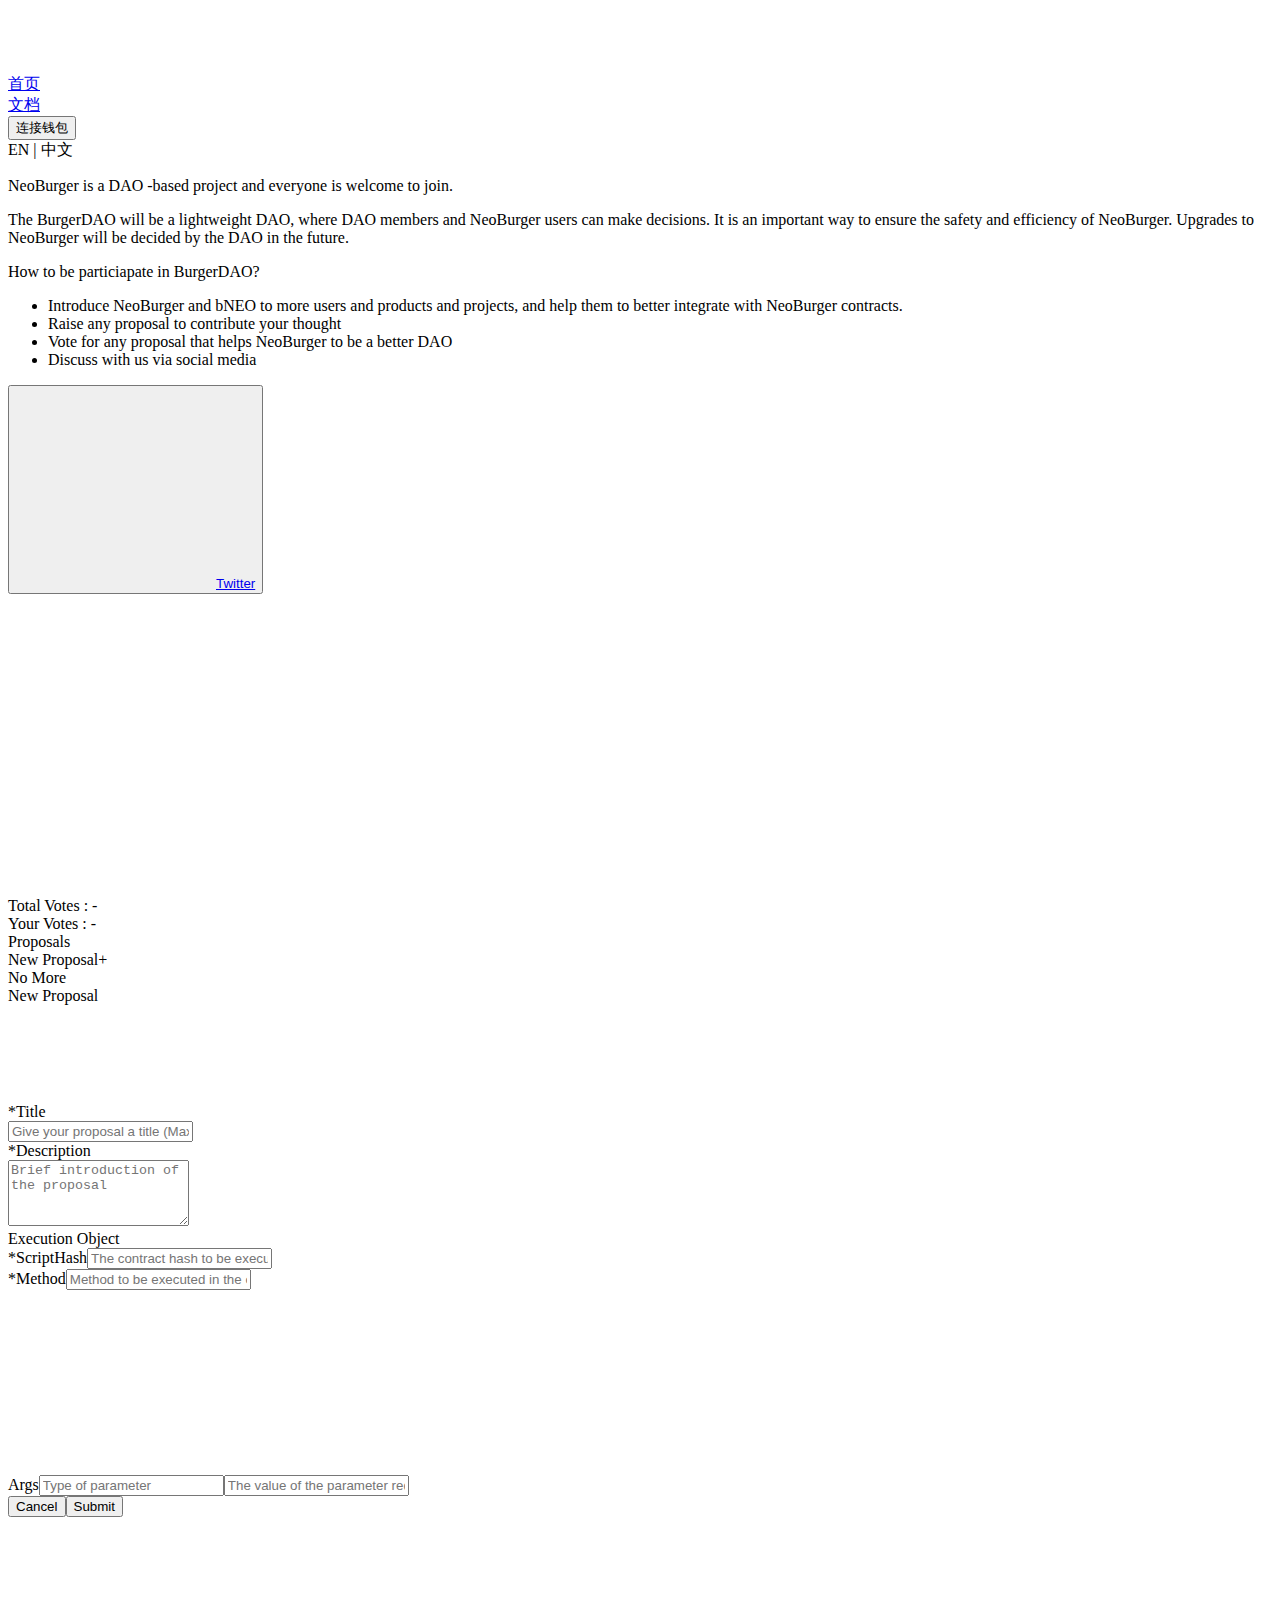
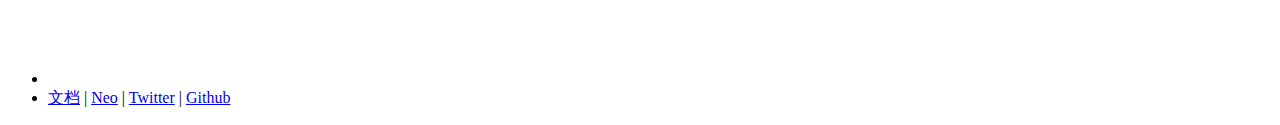
<file: zh/governance/index.html>
<!DOCTYPE html><html><head><meta charSet="utf-8"/><title>NeoBurger</title><meta content="width=device-width, initial-scale=1.0, maximum-scale=1.0, user-scalable=0;" name="viewport"/><meta name="description" content="NeoBurger"/><link rel="shortcut icon" type="image/x-icon" href="/favicon.ico"/><meta name="next-head-count" content="5"/><link rel="preload" href="https://app.neoburger.io/_next/static/css/35cfaad9db6063da8b2a.css" as="style"/><link rel="stylesheet" href="https://app.neoburger.io/_next/static/css/35cfaad9db6063da8b2a.css" data-n-g=""/><link rel="preload" href="https://app.neoburger.io/_next/static/css/cf33d3e971972f5b968e.css" as="style"/><link rel="stylesheet" href="https://app.neoburger.io/_next/static/css/cf33d3e971972f5b968e.css" data-n-p=""/><noscript data-n-css=""></noscript><script defer="" nomodule="" src="https://app.neoburger.io/_next/static/chunks/polyfills-a40ef1678bae11e696dba45124eadd70.js"></script><script src="https://app.neoburger.io/_next/static/chunks/webpack-67a2fc8b17d44f1d52c8.js" defer=""></script><script src="https://app.neoburger.io/_next/static/chunks/framework-895f067827ebe11ffe45.js" defer=""></script><script src="https://app.neoburger.io/_next/static/chunks/main-3471f9e78cb3bb918a47.js" defer=""></script><script src="https://app.neoburger.io/_next/static/chunks/pages/_app-e204a991a2555cfd16b8.js" defer=""></script><script src="https://app.neoburger.io/_next/static/chunks/57b53b02-f721454a9f1198e7f1e2.js" defer=""></script><script src="https://app.neoburger.io/_next/static/chunks/794-f8baca9fb721b2469a51.js" defer=""></script><script src="https://app.neoburger.io/_next/static/chunks/538-3dd87be10ff2c4130562.js" defer=""></script><script src="https://app.neoburger.io/_next/static/chunks/167-35881309b51e7adaeb9c.js" defer=""></script><script src="https://app.neoburger.io/_next/static/chunks/pages/%5Blang%5D/governance-1a1ef00b0bca400639b2.js" defer=""></script><script src="https://app.neoburger.io/_next/static/Zf66M8at3NqbyfDUKukdO/_buildManifest.js" defer=""></script><script src="https://app.neoburger.io/_next/static/Zf66M8at3NqbyfDUKukdO/_ssgManifest.js" defer=""></script></head><body><div id="__next"><header class="Header_pc_header__Py6iO Header_pc_black__3ElZG Header_pc_boxShadow__1HzpK"><div class="Header_pc_headerContent__3dXiw"><div class="Header_pc_mNeoburgerLogo__23XE2"><div style="display:inline-block;max-width:100%;overflow:hidden;position:relative;box-sizing:border-box;margin:0"><div style="box-sizing:border-box;display:block;max-width:100%"><img style="max-width:100%;display:block;margin:0;border:none;padding:0" alt="" aria-hidden="true" src="[data-uri]"/></div><img alt="NeoBurger Logo" src="[data-uri]" decoding="async" data-nimg="intrinsic" style="position:absolute;top:0;left:0;bottom:0;right:0;box-sizing:border-box;padding:0;border:none;margin:auto;display:block;width:0;height:0;min-width:100%;max-width:100%;min-height:100%;max-height:100%"/><noscript><img alt="NeoBurger Logo" srcSet="https://app.neoburger.io/_next/static/image/resources/images/neo-burger-logo-black.c0019dd0df98ad5b74f79d45b05e07a8.svg?auto=format&amp;fit=max&amp;w=48 1x, https://app.neoburger.io/_next/static/image/resources/images/neo-burger-logo-black.c0019dd0df98ad5b74f79d45b05e07a8.svg?auto=format&amp;fit=max&amp;w=96 2x" src="https://app.neoburger.io/_next/static/image/resources/images/neo-burger-logo-black.c0019dd0df98ad5b74f79d45b05e07a8.svg?auto=format&amp;fit=max&amp;w=96" decoding="async" data-nimg="intrinsic" style="position:absolute;top:0;left:0;bottom:0;right:0;box-sizing:border-box;padding:0;border:none;margin:auto;display:block;width:0;height:0;min-width:100%;max-width:100%;min-height:100%;max-height:100%" loading="lazy"/></noscript></div></div><div class="Header_pc_menu__2Pplk"><div style="display:inline-block;max-width:100%;overflow:hidden;position:relative;box-sizing:border-box;margin:0"><div style="box-sizing:border-box;display:block;max-width:100%"><img style="max-width:100%;display:block;margin:0;border:none;padding:0" alt="" aria-hidden="true" src="[data-uri]"/></div><img alt="menu" src="[data-uri]" decoding="async" data-nimg="intrinsic" style="position:absolute;top:0;left:0;bottom:0;right:0;box-sizing:border-box;padding:0;border:none;margin:auto;display:block;width:0;height:0;min-width:100%;max-width:100%;min-height:100%;max-height:100%"/><noscript><img alt="menu" srcSet="https://app.neoburger.io/_next/static/image/resources/images/menu-dark.b105521435137a4202a46af4b140430a.svg?auto=format&amp;fit=max&amp;w=32 1x, https://app.neoburger.io/_next/static/image/resources/images/menu-dark.b105521435137a4202a46af4b140430a.svg?auto=format&amp;fit=max&amp;w=48 2x" src="https://app.neoburger.io/_next/static/image/resources/images/menu-dark.b105521435137a4202a46af4b140430a.svg?auto=format&amp;fit=max&amp;w=48" decoding="async" data-nimg="intrinsic" style="position:absolute;top:0;left:0;bottom:0;right:0;box-sizing:border-box;padding:0;border:none;margin:auto;display:block;width:0;height:0;min-width:100%;max-width:100%;min-height:100%;max-height:100%" loading="lazy"/></noscript></div></div><div class="Header_pc_headerLink__U05C_"><a class="Header_pc_linkFont__MiZ52 " href="/zh/home/">首页</a></div><div class="Header_pc_pageLink__3L1ey"><a class="Header_pc_linkFont__MiZ52" target="_blank" rel="noreferrer" href="https://neoburger.github.io/">文档</a></div><div class="Wallet_walletWrapper__2rIi0 Header_pc_walletBtn__1jdRY undefined"><button class="Wallet_connectBtn__3wuZI  Wallet_blackBtn__28NCf"><span>连接钱包</span></button></div><div class="Header_pc_languageSwitch__2oPO3"><a class="Header_pc_languageBtn__30M0n false">EN</a><span> | </span><a class="Header_pc_languageBtn__30M0n Header_pc_bolder__2wyrQ">中文</a></div></div></header><div class="Governance_wrapper__1keDM"><div class="Governance_introWrapper__1xNCW"><article class="Governance_articleWrapper__3bCW5"><p class="Governance_marginBottom16__ZAXpZ">NeoBurger is a DAO -based project and everyone is welcome to join.</p><p class="Governance_marginBottom16__ZAXpZ">The BurgerDAO will be a lightweight DAO, where DAO members and NeoBurger users can make decisions. It is an important way to ensure the safety and efficiency of NeoBurger. Upgrades to NeoBurger will be decided by the DAO in the future.</p><p>How to be particiapate in BurgerDAO?</p><ul class="Governance_introUl__qZx1h"><li>Introduce NeoBurger and bNEO to more users and products and projects, and help them to better integrate with NeoBurger contracts.</li><li>Raise any proposal to contribute your thought</li><li>Vote for any proposal that helps NeoBurger to be a better DAO</li><li>Discuss with us via social media</li></ul><button class="Governance_twitterBtn__1oL5A"><div style="display:inline-block;max-width:100%;overflow:hidden;position:relative;box-sizing:border-box;margin:0"><div style="box-sizing:border-box;display:block;max-width:100%"><img style="max-width:100%;display:block;margin:0;border:none;padding:0" alt="" aria-hidden="true" src="[data-uri]"/></div><img alt="twitter" src="[data-uri]" decoding="async" data-nimg="intrinsic" class="Governance_btnIcon__2W319" style="position:absolute;top:0;left:0;bottom:0;right:0;box-sizing:border-box;padding:0;border:none;margin:auto;display:block;width:0;height:0;min-width:100%;max-width:100%;min-height:100%;max-height:100%"/><noscript><img alt="twitter" srcSet="https://app.neoburger.io/_next/static/image/resources/images/twitter.eb15734b6fa8bb7a815afcc18ec2ccf4.svg?auto=format&amp;fit=max&amp;w=256 1x, https://app.neoburger.io/_next/static/image/resources/images/twitter.eb15734b6fa8bb7a815afcc18ec2ccf4.svg?auto=format&amp;fit=max&amp;w=640 2x" src="https://app.neoburger.io/_next/static/image/resources/images/twitter.eb15734b6fa8bb7a815afcc18ec2ccf4.svg?auto=format&amp;fit=max&amp;w=640" decoding="async" data-nimg="intrinsic" style="position:absolute;top:0;left:0;bottom:0;right:0;box-sizing:border-box;padding:0;border:none;margin:auto;display:block;width:0;height:0;min-width:100%;max-width:100%;min-height:100%;max-height:100%" class="Governance_btnIcon__2W319" loading="lazy"/></noscript></div><a class="Governance_btnText__14R54" href="https://twitter.com/NeoBurger_io" target="_blank" rel="noreferrer">Twitter</a></button></article><div style="display:inline-block;max-width:100%;overflow:hidden;position:relative;box-sizing:border-box;margin:0"><div style="box-sizing:border-box;display:block;max-width:100%"><img style="max-width:100%;display:block;margin:0;border:none;padding:0" alt="" aria-hidden="true" src="[data-uri]"/></div><img alt="flag" src="[data-uri]" decoding="async" data-nimg="intrinsic" class="Governance_flag__2M4el" style="position:absolute;top:0;left:0;bottom:0;right:0;box-sizing:border-box;padding:0;border:none;margin:auto;display:block;width:0;height:0;min-width:100%;max-width:100%;min-height:100%;max-height:100%"/><noscript><img alt="flag" srcSet="https://app.neoburger.io/_next/static/image/resources/images/flag.48da154e2beb4eaab710149c8f53184f.svg?auto=format&amp;fit=max&amp;w=640 1x, https://app.neoburger.io/_next/static/image/resources/images/flag.48da154e2beb4eaab710149c8f53184f.svg?auto=format&amp;fit=max&amp;w=1080 2x" src="https://app.neoburger.io/_next/static/image/resources/images/flag.48da154e2beb4eaab710149c8f53184f.svg?auto=format&amp;fit=max&amp;w=1080" decoding="async" data-nimg="intrinsic" style="position:absolute;top:0;left:0;bottom:0;right:0;box-sizing:border-box;padding:0;border:none;margin:auto;display:block;width:0;height:0;min-width:100%;max-width:100%;min-height:100%;max-height:100%" class="Governance_flag__2M4el" loading="lazy"/></noscript></div></div><div class="Governance_voteWrapper__3Tepu"><div class="Governance_marginRight48__36tlZ">Total Votes<!-- --> : <!-- -->-</div><div>Your Votes<!-- --> : <!-- -->-</div></div><div class="Governance_proposalWrapper__P2fNk"><div class="Governance_proposalHeader__3ekWR"><div class="Governance_proposalTitle__2HNiL">Proposals</div><div class="Governance_proposalHeaderBtn__1dDdT"><span class="Governance_proposalHeaderBtnText__2aQ0G">New Proposal</span><span class="Governance_proposalHeaderBtnIcon__2cyFa">+</span></div></div><div class="Governance_proposalListWrapper__ejoU5"></div><div class="Governance_moreText__43gEi">No More</div></div><div class="Governance_hide__2P4PW"><div class="Governance_proposalModalWrapper__2jl8U"><div class="Governance_proposalModalTitle__1OVbs">New Proposal</div><div style="display:inline-block;max-width:100%;overflow:hidden;position:relative;box-sizing:border-box;margin:0"><div style="box-sizing:border-box;display:block;max-width:100%"><img style="max-width:100%;display:block;margin:0;border:none;padding:0" alt="" aria-hidden="true" src="[data-uri]"/></div><img alt="closeBtn" src="[data-uri]" decoding="async" data-nimg="intrinsic" class="Governance_closeBtnImg__NQF_t" style="position:absolute;top:0;left:0;bottom:0;right:0;box-sizing:border-box;padding:0;border:none;margin:auto;display:block;width:0;height:0;min-width:100%;max-width:100%;min-height:100%;max-height:100%"/><noscript><img alt="closeBtn" srcSet="https://app.neoburger.io/_next/static/image/resources/images/close-btn-shadow.30ee761581db59fdb82c251717db40e1.svg?auto=format&amp;fit=max&amp;w=96 1x, https://app.neoburger.io/_next/static/image/resources/images/close-btn-shadow.30ee761581db59fdb82c251717db40e1.svg?auto=format&amp;fit=max&amp;w=256 2x" src="https://app.neoburger.io/_next/static/image/resources/images/close-btn-shadow.30ee761581db59fdb82c251717db40e1.svg?auto=format&amp;fit=max&amp;w=256" decoding="async" data-nimg="intrinsic" style="position:absolute;top:0;left:0;bottom:0;right:0;box-sizing:border-box;padding:0;border:none;margin:auto;display:block;width:0;height:0;min-width:100%;max-width:100%;min-height:100%;max-height:100%" class="Governance_closeBtnImg__NQF_t" loading="lazy"/></noscript></div><div class="Governance_proposalSubTitle__A4AsP"><span class="Governance_colorRed__2gbG1">*</span><span>Title</span></div><div><input type="text" class="Governance_inputStyle__3tZqK" placeholder="Give your proposal a title (Maximum 50 characters)" maxLength="50" value="" required=""/></div><div class="Governance_proposalSubTitle__A4AsP"><span class="Governance_colorRed__2gbG1">*</span><span>Description</span></div><div><textarea class="Governance_inputStyle__3tZqK" rows="4" placeholder="Brief introduction of the proposal"></textarea></div><div class="Governance_proposalSubTitle__A4AsP"><span>Execution Object</span></div><div class="Governance_proposalSubTitle__A4AsP"><span class="Governance_colorRed__2gbG1">*</span><span class="Governance_proposalSubTitle2__3a1GF">ScriptHash</span><input type="text" class="Governance_inputStyle2__1jcQP" placeholder="The contract hash to be executed" value=""/></div><div class="Governance_proposalSubTitle__A4AsP"><span class="Governance_colorRed__2gbG1">*</span><span class="Governance_proposalSubTitle2__3a1GF">Method</span><input type="text" class="Governance_inputStyle2__1jcQP" placeholder="Method to be executed in the contract" value=""/></div><div class="Governance_proposalSubTitle__A4AsP"><span class="Governance_proposalSubTitle3__2rmxc">Args</span><input type="text" class="Governance_inputType__mk_nT" placeholder="Type of parameter" value=""/><input type="text" class="Governance_inputStyle2__1jcQP" placeholder="The value of the parameter required to execute the method" value=""/><div style="display:inline-block;max-width:100%;overflow:hidden;position:relative;box-sizing:border-box;margin:0"><div style="box-sizing:border-box;display:block;max-width:100%"><img style="max-width:100%;display:block;margin:0;border:none;padding:0" alt="" aria-hidden="true" src="[data-uri]"/></div><img alt="addCircle" src="[data-uri]" decoding="async" data-nimg="intrinsic" class="Governance_operateBtn__fKaOV" style="position:absolute;top:0;left:0;bottom:0;right:0;box-sizing:border-box;padding:0;border:none;margin:auto;display:block;width:0;height:0;min-width:100%;max-width:100%;min-height:100%;max-height:100%"/><noscript><img alt="addCircle" srcSet="https://app.neoburger.io/_next/static/image/resources/images/add-circle.03565b13fadf8a369b230b3af4ebbb55.svg?auto=format&amp;fit=max&amp;w=256 1x, https://app.neoburger.io/_next/static/image/resources/images/add-circle.03565b13fadf8a369b230b3af4ebbb55.svg?auto=format&amp;fit=max&amp;w=640 2x" src="https://app.neoburger.io/_next/static/image/resources/images/add-circle.03565b13fadf8a369b230b3af4ebbb55.svg?auto=format&amp;fit=max&amp;w=640" decoding="async" data-nimg="intrinsic" style="position:absolute;top:0;left:0;bottom:0;right:0;box-sizing:border-box;padding:0;border:none;margin:auto;display:block;width:0;height:0;min-width:100%;max-width:100%;min-height:100%;max-height:100%" class="Governance_operateBtn__fKaOV" loading="lazy"/></noscript></div></div><div class="Governance_modalBtnWrap__1Hilh"><button class="Governance_modalBtnCancel__2d3yQ">Cancel</button><button class="Governance_modalBtnSubmit__2-LJQ">Submit</button></div></div></div></div><footer class="Footer_pc_footer__-FMRm"><nav><ul class="Footer_pc_footerMenu__2lUyk"><li class="Footer_pc_width24__38-vS"><div style="display:inline-block;max-width:100%;overflow:hidden;position:relative;box-sizing:border-box;margin:0"><div style="box-sizing:border-box;display:block;max-width:100%"><img style="max-width:100%;display:block;margin:0;border:none;padding:0" alt="" aria-hidden="true" src="[data-uri]"/></div><img alt="neo burger dark" src="[data-uri]" decoding="async" data-nimg="intrinsic" style="position:absolute;top:0;left:0;bottom:0;right:0;box-sizing:border-box;padding:0;border:none;margin:auto;display:block;width:0;height:0;min-width:100%;max-width:100%;min-height:100%;max-height:100%"/><noscript><img alt="neo burger dark" srcSet="https://app.neoburger.io/_next/static/image/resources/images/neo-burger-dark.1c1b4cbebefac221271eca5b6c2d0d68.svg?auto=format&amp;fit=max&amp;w=256 1x, https://app.neoburger.io/_next/static/image/resources/images/neo-burger-dark.1c1b4cbebefac221271eca5b6c2d0d68.svg?auto=format&amp;fit=max&amp;w=384 2x" src="https://app.neoburger.io/_next/static/image/resources/images/neo-burger-dark.1c1b4cbebefac221271eca5b6c2d0d68.svg?auto=format&amp;fit=max&amp;w=384" decoding="async" data-nimg="intrinsic" style="position:absolute;top:0;left:0;bottom:0;right:0;box-sizing:border-box;padding:0;border:none;margin:auto;display:block;width:0;height:0;min-width:100%;max-width:100%;min-height:100%;max-height:100%" loading="lazy"/></noscript></div></li><li><a href="https://neoburger.github.io/" class="Footer_pc_footerText__1cET2 Footer_pc_hideInPC__3Tv35">文档</a><span class="Footer_pc_divider__1HMNu Footer_pc_hideInPC__3Tv35"> | </span><a href="https://neo.org/" class="Footer_pc_footerText__1cET2">Neo</a><span class="Footer_pc_divider__1HMNu"> | </span><a href="https://twitter.com/NeoBurger_io" class="Footer_pc_footerText__1cET2">Twitter</a><span class="Footer_pc_divider__1HMNu"> | </span><a href="https://github.com/neoburger" class="Footer_pc_footerText__1cET2">Github</a></li></ul></nav></footer></div><script id="__NEXT_DATA__" type="application/json">{"props":{"pageProps":{"language":"zh"},"__N_SSG":true},"page":"/[lang]/governance","query":{"lang":"zh"},"buildId":"Zf66M8at3NqbyfDUKukdO","assetPrefix":"https://app.neoburger.io","isFallback":false,"gsp":true,"scriptLoader":[]}</script></body></html>
</file>
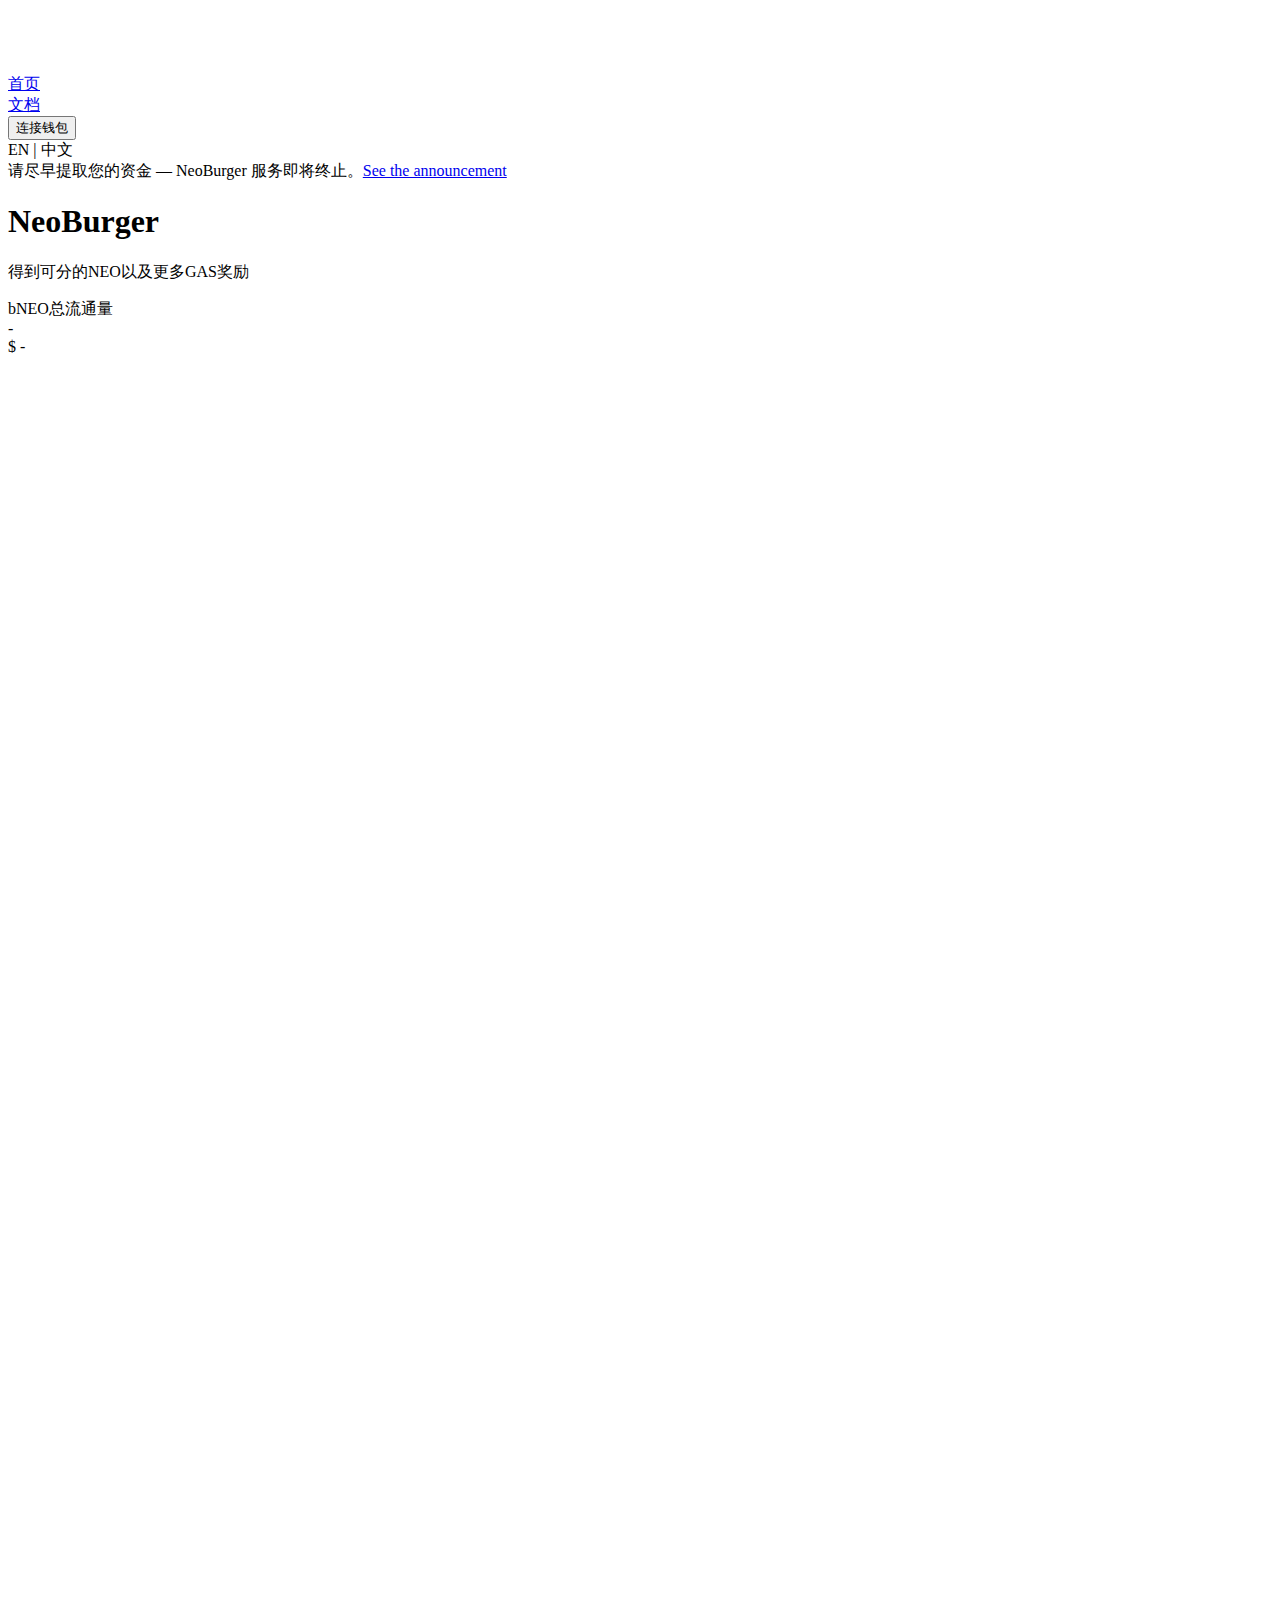
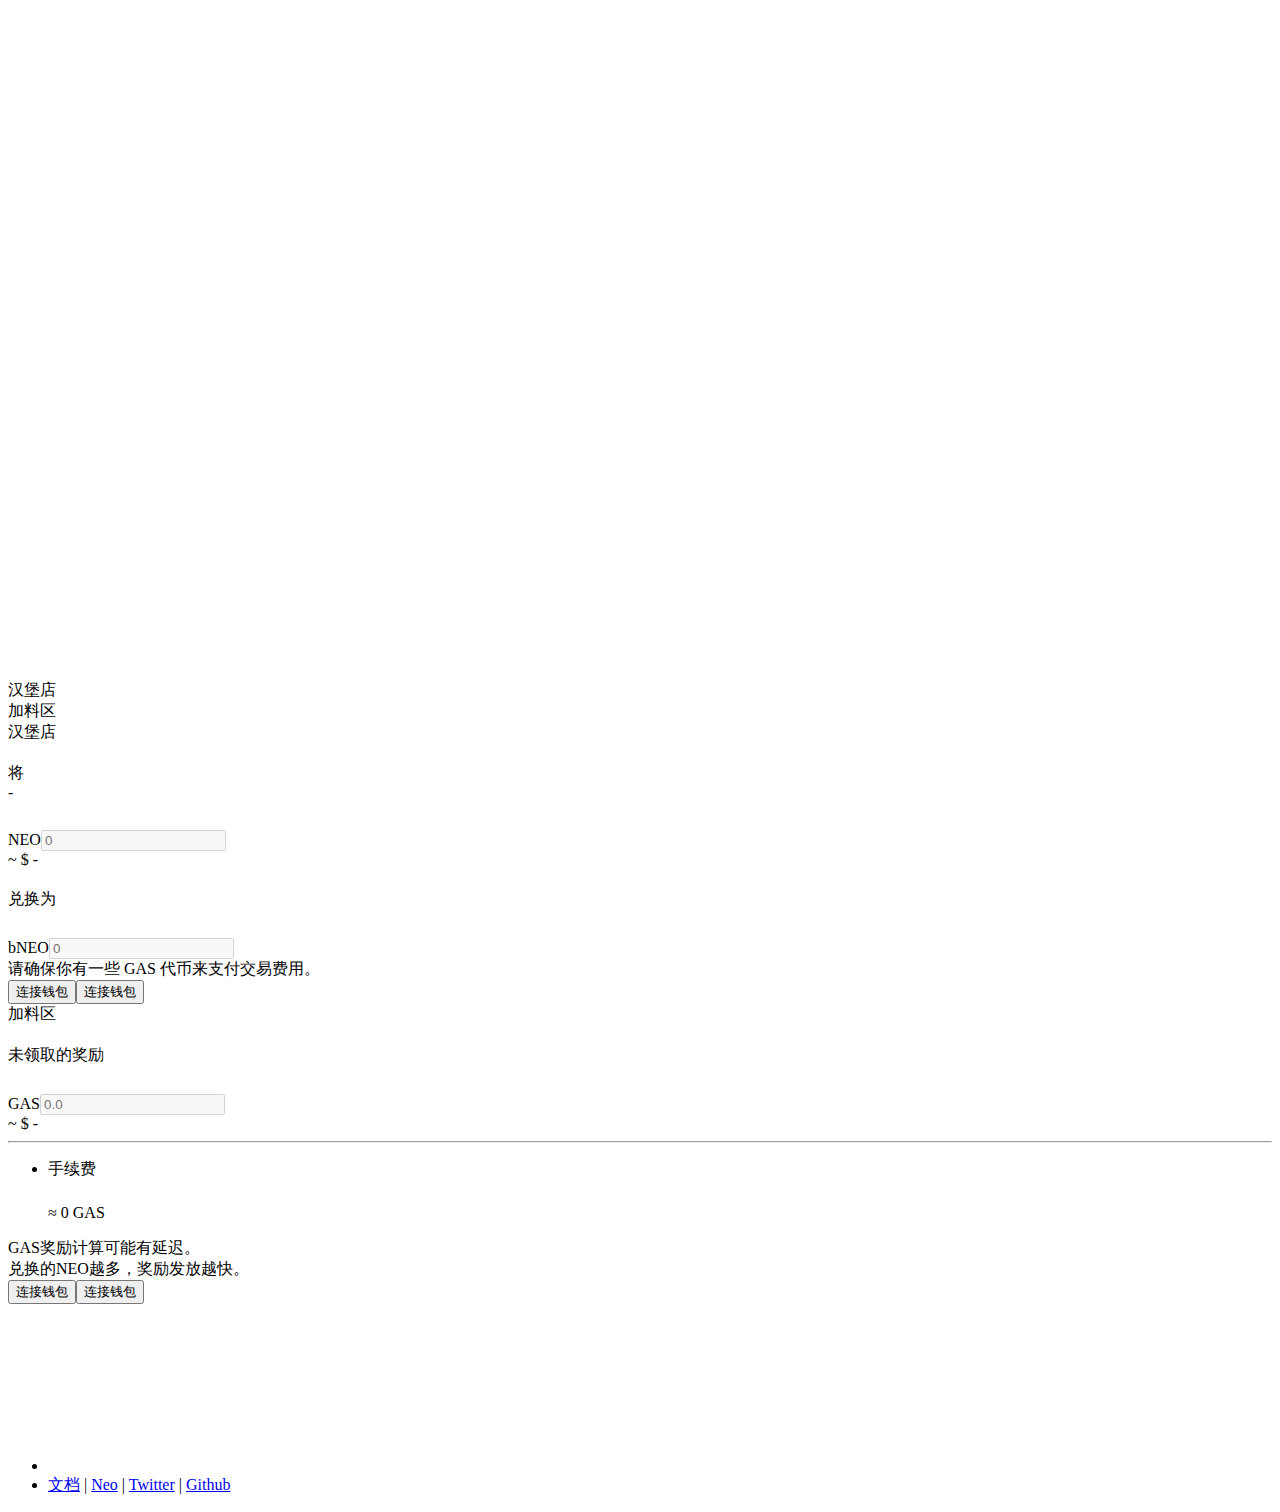
<file: zh/home/index.html>
<!DOCTYPE html><html><head><meta charSet="utf-8"/><title>NeoBurger</title><meta content="width=device-width, initial-scale=1.0, maximum-scale=1.0, user-scalable=0;" name="viewport"/><meta name="description" content="NeoBurger"/><link rel="shortcut icon" type="image/x-icon" href="/favicon.ico"/><meta name="next-head-count" content="5"/><link rel="preload" href="https://app.neoburger.io/_next/static/css/35cfaad9db6063da8b2a.css" as="style"/><link rel="stylesheet" href="https://app.neoburger.io/_next/static/css/35cfaad9db6063da8b2a.css" data-n-g=""/><link rel="preload" href="https://app.neoburger.io/_next/static/css/baa9e4bbe896304cddbf.css" as="style"/><link rel="stylesheet" href="https://app.neoburger.io/_next/static/css/baa9e4bbe896304cddbf.css" data-n-p=""/><noscript data-n-css=""></noscript><script defer="" nomodule="" src="https://app.neoburger.io/_next/static/chunks/polyfills-a40ef1678bae11e696dba45124eadd70.js"></script><script src="https://app.neoburger.io/_next/static/chunks/webpack-67a2fc8b17d44f1d52c8.js" defer=""></script><script src="https://app.neoburger.io/_next/static/chunks/framework-895f067827ebe11ffe45.js" defer=""></script><script src="https://app.neoburger.io/_next/static/chunks/main-3471f9e78cb3bb918a47.js" defer=""></script><script src="https://app.neoburger.io/_next/static/chunks/pages/_app-e204a991a2555cfd16b8.js" defer=""></script><script src="https://app.neoburger.io/_next/static/chunks/57b53b02-f721454a9f1198e7f1e2.js" defer=""></script><script src="https://app.neoburger.io/_next/static/chunks/794-f8baca9fb721b2469a51.js" defer=""></script><script src="https://app.neoburger.io/_next/static/chunks/538-3dd87be10ff2c4130562.js" defer=""></script><script src="https://app.neoburger.io/_next/static/chunks/pages/%5Blang%5D/home-13f33d82d6cb5c582a26.js" defer=""></script><script src="https://app.neoburger.io/_next/static/Zf66M8at3NqbyfDUKukdO/_buildManifest.js" defer=""></script><script src="https://app.neoburger.io/_next/static/Zf66M8at3NqbyfDUKukdO/_ssgManifest.js" defer=""></script></head><body><div id="__next"><header class="Header_pc_header__Py6iO Header_pc_white__2VQ25"><div class="Header_pc_headerContent__3dXiw"><div class="Header_pc_mNeoburgerLogo__23XE2"><div style="display:inline-block;max-width:100%;overflow:hidden;position:relative;box-sizing:border-box;margin:0"><div style="box-sizing:border-box;display:block;max-width:100%"><img style="max-width:100%;display:block;margin:0;border:none;padding:0" alt="" aria-hidden="true" src="[data-uri]"/></div><img alt="NeoBurger Logo" src="[data-uri]" decoding="async" data-nimg="intrinsic" style="position:absolute;top:0;left:0;bottom:0;right:0;box-sizing:border-box;padding:0;border:none;margin:auto;display:block;width:0;height:0;min-width:100%;max-width:100%;min-height:100%;max-height:100%"/><noscript><img alt="NeoBurger Logo" srcSet="https://app.neoburger.io/_next/static/image/resources/images/neo-burger-logo-white.daa0336348ec8ed89700edd0f1288891.svg?auto=format&amp;fit=max&amp;w=48 1x, https://app.neoburger.io/_next/static/image/resources/images/neo-burger-logo-white.daa0336348ec8ed89700edd0f1288891.svg?auto=format&amp;fit=max&amp;w=96 2x" src="https://app.neoburger.io/_next/static/image/resources/images/neo-burger-logo-white.daa0336348ec8ed89700edd0f1288891.svg?auto=format&amp;fit=max&amp;w=96" decoding="async" data-nimg="intrinsic" style="position:absolute;top:0;left:0;bottom:0;right:0;box-sizing:border-box;padding:0;border:none;margin:auto;display:block;width:0;height:0;min-width:100%;max-width:100%;min-height:100%;max-height:100%" loading="lazy"/></noscript></div></div><div class="Header_pc_menu__2Pplk"><div style="display:inline-block;max-width:100%;overflow:hidden;position:relative;box-sizing:border-box;margin:0"><div style="box-sizing:border-box;display:block;max-width:100%"><img style="max-width:100%;display:block;margin:0;border:none;padding:0" alt="" aria-hidden="true" src="[data-uri]"/></div><img alt="menu" src="[data-uri]" decoding="async" data-nimg="intrinsic" style="position:absolute;top:0;left:0;bottom:0;right:0;box-sizing:border-box;padding:0;border:none;margin:auto;display:block;width:0;height:0;min-width:100%;max-width:100%;min-height:100%;max-height:100%"/><noscript><img alt="menu" srcSet="https://app.neoburger.io/_next/static/image/resources/images/menu.9f512b0464f2cda91133efd09a28e194.svg?auto=format&amp;fit=max&amp;w=32 1x, https://app.neoburger.io/_next/static/image/resources/images/menu.9f512b0464f2cda91133efd09a28e194.svg?auto=format&amp;fit=max&amp;w=48 2x" src="https://app.neoburger.io/_next/static/image/resources/images/menu.9f512b0464f2cda91133efd09a28e194.svg?auto=format&amp;fit=max&amp;w=48" decoding="async" data-nimg="intrinsic" style="position:absolute;top:0;left:0;bottom:0;right:0;box-sizing:border-box;padding:0;border:none;margin:auto;display:block;width:0;height:0;min-width:100%;max-width:100%;min-height:100%;max-height:100%" loading="lazy"/></noscript></div></div><div class="Header_pc_headerLink__U05C_"><a class="Header_pc_linkFont__MiZ52 Header_pc_bolder__2wyrQ" href="/zh/home/">首页</a></div><div class="Header_pc_pageLink__3L1ey"><a class="Header_pc_linkFont__MiZ52" target="_blank" rel="noreferrer" href="https://neoburger.github.io/">文档</a></div><div class="Wallet_walletWrapper__2rIi0 Header_pc_walletBtn__1jdRY undefined"><button class="Wallet_connectBtn__3wuZI  Wallet_whiteBtn__1eKap"><span>连接钱包</span></button></div><div class="Header_pc_languageSwitch__2oPO3"><a class="Header_pc_languageBtn__30M0n false">EN</a><span> | </span><a class="Header_pc_languageBtn__30M0n Header_pc_bolder__2wyrQ">中文</a></div></div></header><div><div class="Home_pc_topBackground__30y6s"><div class="Home_pc_announceBar__9sw5v"><span class="Home_pc_announceText__2kuyt">请尽早提取您的资金 — NeoBurger 服务即将终止。</span><a class="Home_pc_announceBtn__2Amws" href="https://neoburger.io" target="_blank" rel="noreferrer">See the announcement</a></div><section class="Home_pc_topSection__2nnvK"><div><h1 class="Home_pc_title__556wD">NeoBurger</h1><p class="Home_pc_introduction__2dhZS">得到可分的NEO以及更多GAS奖励</p><div class="Home_pc_bubbleWrap__3D4vN"><div class="Home_pc_bubbleContent__-e2j6"><div class="Home_pc_bubbleTitle__34WUR">bNEO总流通量</div><div class="Home_pc_bubbleText__1lK4T">-</div><div class="Home_pc_totalPrice__Dlf5B">$ -</div></div></div></div><div class="Home_pc_introLogo__D2G7D"><div style="display:inline-block;max-width:100%;overflow:hidden;position:relative;box-sizing:border-box;margin:0"><div style="box-sizing:border-box;display:block;max-width:100%"><img style="max-width:100%;display:block;margin:0;border:none;padding:0" alt="" aria-hidden="true" src="[data-uri]"/></div><img alt="intro" src="[data-uri]" decoding="async" data-nimg="intrinsic" style="position:absolute;top:0;left:0;bottom:0;right:0;box-sizing:border-box;padding:0;border:none;margin:auto;display:block;width:0;height:0;min-width:100%;max-width:100%;min-height:100%;max-height:100%"/><noscript><img alt="intro" srcSet="https://app.neoburger.io/_next/static/image/resources/images/intro.53bbd00906445af7e3bc54dc5d1b4b2f.gif?auto=format&amp;fit=max&amp;w=1920 1x, https://app.neoburger.io/_next/static/image/resources/images/intro.53bbd00906445af7e3bc54dc5d1b4b2f.gif?auto=format&amp;fit=max&amp;w=3840 2x" src="https://app.neoburger.io/_next/static/image/resources/images/intro.53bbd00906445af7e3bc54dc5d1b4b2f.gif?auto=format&amp;fit=max&amp;w=3840" decoding="async" data-nimg="intrinsic" style="position:absolute;top:0;left:0;bottom:0;right:0;box-sizing:border-box;padding:0;border:none;margin:auto;display:block;width:0;height:0;min-width:100%;max-width:100%;min-height:100%;max-height:100%" loading="lazy"/></noscript></div></div></section><div class="Home_pc_mBackground__3IjL7"><div style="display:block;overflow:hidden;position:relative;box-sizing:border-box;margin:0"><div style="display:block;box-sizing:border-box;padding-top:83.51648351648352%"></div><img alt="intro" src="[data-uri]" decoding="async" data-nimg="responsive" style="position:absolute;top:0;left:0;bottom:0;right:0;box-sizing:border-box;padding:0;border:none;margin:auto;display:block;width:0;height:0;min-width:100%;max-width:100%;min-height:100%;max-height:100%"/><noscript><img alt="intro" sizes="100%" srcSet="https://app.neoburger.io/_next/static/image/resources/images/m-background.7a42df6f45a4f23372f517ec2706f1a5.svg?auto=format&amp;fit=max&amp;w=16 16w, https://app.neoburger.io/_next/static/image/resources/images/m-background.7a42df6f45a4f23372f517ec2706f1a5.svg?auto=format&amp;fit=max&amp;w=32 32w, https://app.neoburger.io/_next/static/image/resources/images/m-background.7a42df6f45a4f23372f517ec2706f1a5.svg?auto=format&amp;fit=max&amp;w=48 48w, https://app.neoburger.io/_next/static/image/resources/images/m-background.7a42df6f45a4f23372f517ec2706f1a5.svg?auto=format&amp;fit=max&amp;w=64 64w, https://app.neoburger.io/_next/static/image/resources/images/m-background.7a42df6f45a4f23372f517ec2706f1a5.svg?auto=format&amp;fit=max&amp;w=96 96w, https://app.neoburger.io/_next/static/image/resources/images/m-background.7a42df6f45a4f23372f517ec2706f1a5.svg?auto=format&amp;fit=max&amp;w=128 128w, https://app.neoburger.io/_next/static/image/resources/images/m-background.7a42df6f45a4f23372f517ec2706f1a5.svg?auto=format&amp;fit=max&amp;w=256 256w, https://app.neoburger.io/_next/static/image/resources/images/m-background.7a42df6f45a4f23372f517ec2706f1a5.svg?auto=format&amp;fit=max&amp;w=384 384w, https://app.neoburger.io/_next/static/image/resources/images/m-background.7a42df6f45a4f23372f517ec2706f1a5.svg?auto=format&amp;fit=max&amp;w=640 640w, https://app.neoburger.io/_next/static/image/resources/images/m-background.7a42df6f45a4f23372f517ec2706f1a5.svg?auto=format&amp;fit=max&amp;w=750 750w, https://app.neoburger.io/_next/static/image/resources/images/m-background.7a42df6f45a4f23372f517ec2706f1a5.svg?auto=format&amp;fit=max&amp;w=828 828w, https://app.neoburger.io/_next/static/image/resources/images/m-background.7a42df6f45a4f23372f517ec2706f1a5.svg?auto=format&amp;fit=max&amp;w=1080 1080w, https://app.neoburger.io/_next/static/image/resources/images/m-background.7a42df6f45a4f23372f517ec2706f1a5.svg?auto=format&amp;fit=max&amp;w=1200 1200w, https://app.neoburger.io/_next/static/image/resources/images/m-background.7a42df6f45a4f23372f517ec2706f1a5.svg?auto=format&amp;fit=max&amp;w=1920 1920w, https://app.neoburger.io/_next/static/image/resources/images/m-background.7a42df6f45a4f23372f517ec2706f1a5.svg?auto=format&amp;fit=max&amp;w=2048 2048w, https://app.neoburger.io/_next/static/image/resources/images/m-background.7a42df6f45a4f23372f517ec2706f1a5.svg?auto=format&amp;fit=max&amp;w=3840 3840w" src="https://app.neoburger.io/_next/static/image/resources/images/m-background.7a42df6f45a4f23372f517ec2706f1a5.svg?auto=format&amp;fit=max&amp;w=3840" decoding="async" data-nimg="responsive" style="position:absolute;top:0;left:0;bottom:0;right:0;box-sizing:border-box;padding:0;border:none;margin:auto;display:block;width:0;height:0;min-width:100%;max-width:100%;min-height:100%;max-height:100%" loading="lazy"/></noscript></div></div></div><main class="Home_pc_main__zsD2F" id="main"><div class="Home_pc_operateWrap__ft1qQ"><div class="Home_pc_switchBtnWrap__1GeQ8"><div class="undefined undefined">汉堡店</div><div class="undefined false">加料区</div></div><div class="BurgerStation_pc_wrap__3rwDg "><div class="BurgerStation_pc_header__W72x1"><div class="BurgerStation_pc_title__1HVen">汉堡店</div><div class="BurgerStation_pc_learnMore__ilsIb Popover_wrapper__3HB-U"><div style="display:inline-block;max-width:100%;overflow:hidden;position:relative;box-sizing:border-box;margin:0"><div style="box-sizing:border-box;display:block;max-width:100%"><img style="max-width:100%;display:block;margin:0;border:none;padding:0" alt="" aria-hidden="true" src="[data-uri]"/></div><img alt="learn more" src="[data-uri]" decoding="async" data-nimg="intrinsic" style="position:absolute;top:0;left:0;bottom:0;right:0;box-sizing:border-box;padding:0;border:none;margin:auto;display:block;width:0;height:0;min-width:100%;max-width:100%;min-height:100%;max-height:100%"/><noscript><img alt="learn more" srcSet="https://app.neoburger.io/_next/static/image/resources/images/learn-more.e5d20193eaecee2e536a475cdb1d1e0f.svg?auto=format&amp;fit=max&amp;w=16 1x, https://app.neoburger.io/_next/static/image/resources/images/learn-more.e5d20193eaecee2e536a475cdb1d1e0f.svg?auto=format&amp;fit=max&amp;w=32 2x" src="https://app.neoburger.io/_next/static/image/resources/images/learn-more.e5d20193eaecee2e536a475cdb1d1e0f.svg?auto=format&amp;fit=max&amp;w=32" decoding="async" data-nimg="intrinsic" style="position:absolute;top:0;left:0;bottom:0;right:0;box-sizing:border-box;padding:0;border:none;margin:auto;display:block;width:0;height:0;min-width:100%;max-width:100%;min-height:100%;max-height:100%" loading="lazy"/></noscript></div></div></div><div class="BurgerStation_pc_background__3Zfx_"><div class="BurgerStation_pc_spaceBetween__3b7hj"><div class="BurgerStation_pc_hint__1-5Ff">将</div><div class="BurgerStation_pc_tip__2l_Un BurgerStation_pc_green__RMJvL">-</div></div><div class="BurgerStation_pc_spaceBetween__3b7hj BurgerStation_pc_marginTop16__ZtSHM"><label class="BurgerStation_pc_assetWrap__1Chad"><div class="BurgerStation_pc_flexShrink0__MmDcB"><div style="display:inline-block;max-width:100%;overflow:hidden;position:relative;box-sizing:border-box;margin:0"><div style="box-sizing:border-box;display:block;max-width:100%"><img style="max-width:100%;display:block;margin:0;border:none;padding:0" alt="" aria-hidden="true" src="[data-uri]"/></div><img alt="neo logo" src="[data-uri]" decoding="async" data-nimg="intrinsic" style="position:absolute;top:0;left:0;bottom:0;right:0;box-sizing:border-box;padding:0;border:none;margin:auto;display:block;width:0;height:0;min-width:100%;max-width:100%;min-height:100%;max-height:100%"/><noscript><img alt="neo logo" srcSet="https://app.neoburger.io/_next/static/image/resources/images/neo-logo.26334197986ba9efdfda94409fdca05d.svg?auto=format&amp;fit=max&amp;w=32 1x, https://app.neoburger.io/_next/static/image/resources/images/neo-logo.26334197986ba9efdfda94409fdca05d.svg?auto=format&amp;fit=max&amp;w=48 2x" src="https://app.neoburger.io/_next/static/image/resources/images/neo-logo.26334197986ba9efdfda94409fdca05d.svg?auto=format&amp;fit=max&amp;w=48" decoding="async" data-nimg="intrinsic" style="position:absolute;top:0;left:0;bottom:0;right:0;box-sizing:border-box;padding:0;border:none;margin:auto;display:block;width:0;height:0;min-width:100%;max-width:100%;min-height:100%;max-height:100%" loading="lazy"/></noscript></div></div><span class="BurgerStation_pc_asset__1hQl3">NEO</span></label><input type="text" class="BurgerStation_pc_inputStyle__2GnkP" placeholder="0" disabled="" value=""/></div><div class="BurgerStation_pc_exchangeRate__3Zb8V">~ $ -</div></div><div class="BurgerStation_pc_exchangeWrap__1zpue"><div style="display:inline-block;max-width:100%;overflow:hidden;position:relative;box-sizing:border-box;margin:0"><div style="box-sizing:border-box;display:block;max-width:100%"><img style="max-width:100%;display:block;margin:0;border:none;padding:0" alt="" aria-hidden="true" src="[data-uri]"/></div><img alt="exchange" src="[data-uri]" decoding="async" data-nimg="intrinsic" class="BurgerStation_pc_imageBtn__1X1e3" style="position:absolute;top:0;left:0;bottom:0;right:0;box-sizing:border-box;padding:0;border:none;margin:auto;display:block;width:0;height:0;min-width:100%;max-width:100%;min-height:100%;max-height:100%"/><noscript><img alt="exchange" srcSet="https://app.neoburger.io/_next/static/image/resources/images/exchange.f9a1a0e7987c4f0eb30eb5ca0e3937ac.svg?auto=format&amp;fit=max&amp;w=16 1x, https://app.neoburger.io/_next/static/image/resources/images/exchange.f9a1a0e7987c4f0eb30eb5ca0e3937ac.svg?auto=format&amp;fit=max&amp;w=32 2x" src="https://app.neoburger.io/_next/static/image/resources/images/exchange.f9a1a0e7987c4f0eb30eb5ca0e3937ac.svg?auto=format&amp;fit=max&amp;w=32" decoding="async" data-nimg="intrinsic" style="position:absolute;top:0;left:0;bottom:0;right:0;box-sizing:border-box;padding:0;border:none;margin:auto;display:block;width:0;height:0;min-width:100%;max-width:100%;min-height:100%;max-height:100%" class="BurgerStation_pc_imageBtn__1X1e3" loading="lazy"/></noscript></div></div><div class="BurgerStation_pc_background__3Zfx_ BurgerStation_pc_marginBottom24__2eq0Y"><div class="BurgerStation_pc_spaceBetween__3b7hj"><div class="BurgerStation_pc_hint__1-5Ff">兑换为</div></div><div class="BurgerStation_pc_spaceBetween__3b7hj BurgerStation_pc_marginTop16__ZtSHM"><label class="BurgerStation_pc_assetWrap__1Chad"><div class="BurgerStation_pc_flexShrink0__MmDcB"><div style="display:inline-block;max-width:100%;overflow:hidden;position:relative;box-sizing:border-box;margin:0"><div style="box-sizing:border-box;display:block;max-width:100%"><img style="max-width:100%;display:block;margin:0;border:none;padding:0" alt="" aria-hidden="true" src="[data-uri]"/></div><img alt="bNEO logo" src="[data-uri]" decoding="async" data-nimg="intrinsic" style="position:absolute;top:0;left:0;bottom:0;right:0;box-sizing:border-box;padding:0;border:none;margin:auto;display:block;width:0;height:0;min-width:100%;max-width:100%;min-height:100%;max-height:100%"/><noscript><img alt="bNEO logo" srcSet="https://app.neoburger.io/_next/static/image/resources/images/bneo-logo.0ff49d5dfef9606b1ec24a0bfb76ced0.svg?auto=format&amp;fit=max&amp;w=32 1x, https://app.neoburger.io/_next/static/image/resources/images/bneo-logo.0ff49d5dfef9606b1ec24a0bfb76ced0.svg?auto=format&amp;fit=max&amp;w=48 2x" src="https://app.neoburger.io/_next/static/image/resources/images/bneo-logo.0ff49d5dfef9606b1ec24a0bfb76ced0.svg?auto=format&amp;fit=max&amp;w=48" decoding="async" data-nimg="intrinsic" style="position:absolute;top:0;left:0;bottom:0;right:0;box-sizing:border-box;padding:0;border:none;margin:auto;display:block;width:0;height:0;min-width:100%;max-width:100%;min-height:100%;max-height:100%" loading="lazy"/></noscript></div></div><span class="BurgerStation_pc_asset__1hQl3">bNEO</span></label><input type="text" class="BurgerStation_pc_inputStyle__2GnkP" placeholder="0" disabled="" value=""/></div></div><div class="BurgerStation_pc_btnTip__2VRAJ">请确保你有一些 GAS 代币来支付交易费用。</div><button class="BurgerStation_pc_footerBtn__1mnMd false undefined">连接钱包</button><button class="BurgerStation_pc_footerBtn__1mnMd false BurgerStation_pc_hideInPC__hYl55">连接钱包</button></div><div class="JazzUp_pc_wrap__1kaf- undefined"><div class="JazzUp_pc_header__2uchJ"><div class="JazzUp_pc_title__2bvYl">加料区</div><div class="JazzUp_pc_learnMore__3QG-R Popover_wrapper__3HB-U"><div style="display:inline-block;max-width:100%;overflow:hidden;position:relative;box-sizing:border-box;margin:0"><div style="box-sizing:border-box;display:block;max-width:100%"><img style="max-width:100%;display:block;margin:0;border:none;padding:0" alt="" aria-hidden="true" src="[data-uri]"/></div><img alt="learn more" src="[data-uri]" decoding="async" data-nimg="intrinsic" style="position:absolute;top:0;left:0;bottom:0;right:0;box-sizing:border-box;padding:0;border:none;margin:auto;display:block;width:0;height:0;min-width:100%;max-width:100%;min-height:100%;max-height:100%"/><noscript><img alt="learn more" srcSet="https://app.neoburger.io/_next/static/image/resources/images/learn-more.e5d20193eaecee2e536a475cdb1d1e0f.svg?auto=format&amp;fit=max&amp;w=16 1x, https://app.neoburger.io/_next/static/image/resources/images/learn-more.e5d20193eaecee2e536a475cdb1d1e0f.svg?auto=format&amp;fit=max&amp;w=32 2x" src="https://app.neoburger.io/_next/static/image/resources/images/learn-more.e5d20193eaecee2e536a475cdb1d1e0f.svg?auto=format&amp;fit=max&amp;w=32" decoding="async" data-nimg="intrinsic" style="position:absolute;top:0;left:0;bottom:0;right:0;box-sizing:border-box;padding:0;border:none;margin:auto;display:block;width:0;height:0;min-width:100%;max-width:100%;min-height:100%;max-height:100%" loading="lazy"/></noscript></div></div></div><div class="JazzUp_pc_background__3035d"><div class="JazzUp_pc_hint__2ZI-j">未领取的奖励</div><div class="JazzUp_pc_spaceBetween__dulr0 JazzUp_pc_marginTop16__QZOHK"><label class="JazzUp_pc_assetWrap__3Y2Wj"><div class="JazzUp_pc_flexShrink0__1xlkH"><div style="display:inline-block;max-width:100%;overflow:hidden;position:relative;box-sizing:border-box;margin:0"><div style="box-sizing:border-box;display:block;max-width:100%"><img style="max-width:100%;display:block;margin:0;border:none;padding:0" alt="" aria-hidden="true" src="[data-uri]"/></div><img alt="gas logo" src="[data-uri]" decoding="async" data-nimg="intrinsic" style="position:absolute;top:0;left:0;bottom:0;right:0;box-sizing:border-box;padding:0;border:none;margin:auto;display:block;width:0;height:0;min-width:100%;max-width:100%;min-height:100%;max-height:100%"/><noscript><img alt="gas logo" srcSet="https://app.neoburger.io/_next/static/image/resources/images/gas-logo.da573c51be5cd0519b4d03ffb9e4e423.svg?auto=format&amp;fit=max&amp;w=32 1x, https://app.neoburger.io/_next/static/image/resources/images/gas-logo.da573c51be5cd0519b4d03ffb9e4e423.svg?auto=format&amp;fit=max&amp;w=48 2x" src="https://app.neoburger.io/_next/static/image/resources/images/gas-logo.da573c51be5cd0519b4d03ffb9e4e423.svg?auto=format&amp;fit=max&amp;w=48" decoding="async" data-nimg="intrinsic" style="position:absolute;top:0;left:0;bottom:0;right:0;box-sizing:border-box;padding:0;border:none;margin:auto;display:block;width:0;height:0;min-width:100%;max-width:100%;min-height:100%;max-height:100%" loading="lazy"/></noscript></div></div><span class="JazzUp_pc_asset__1Nx0Q">GAS</span></label><input type="text" class="JazzUp_pc_inputStyle__2rYVS" placeholder="0.0" disabled="" value=""/></div><div class="JazzUp_pc_exchangeRate__3S3Hv">~ $ -</div><hr class="JazzUp_pc_divider__1Ui12"/><ul><li class="JazzUp_pc_spaceBetween__dulr0"><div class="JazzUp_pc_spaceBetween__dulr0"><div class="JazzUp_pc_hint__2ZI-j">手续费</div><div class="JazzUp_pc_marginLeft10__22Twe Popover_wrapper__3HB-U"><div style="display:inline-block;max-width:100%;overflow:hidden;position:relative;box-sizing:border-box;margin:0"><div style="box-sizing:border-box;display:block;max-width:100%"><img style="max-width:100%;display:block;margin:0;border:none;padding:0" alt="" aria-hidden="true" src="[data-uri]"/></div><img alt="learn more" src="[data-uri]" decoding="async" data-nimg="intrinsic" style="position:absolute;top:0;left:0;bottom:0;right:0;box-sizing:border-box;padding:0;border:none;margin:auto;display:block;width:0;height:0;min-width:100%;max-width:100%;min-height:100%;max-height:100%"/><noscript><img alt="learn more" srcSet="https://app.neoburger.io/_next/static/image/resources/images/learn-more.e5d20193eaecee2e536a475cdb1d1e0f.svg?auto=format&amp;fit=max&amp;w=16 1x, https://app.neoburger.io/_next/static/image/resources/images/learn-more.e5d20193eaecee2e536a475cdb1d1e0f.svg?auto=format&amp;fit=max&amp;w=32 2x" src="https://app.neoburger.io/_next/static/image/resources/images/learn-more.e5d20193eaecee2e536a475cdb1d1e0f.svg?auto=format&amp;fit=max&amp;w=32" decoding="async" data-nimg="intrinsic" style="position:absolute;top:0;left:0;bottom:0;right:0;box-sizing:border-box;padding:0;border:none;margin:auto;display:block;width:0;height:0;min-width:100%;max-width:100%;min-height:100%;max-height:100%" loading="lazy"/></noscript></div></div></div><label class="JazzUp_pc_assetWrap__3Y2Wj"><span class="JazzUp_pc_hint__2ZI-j JazzUp_pc_marginRight10__HNRo6">≈ <!-- -->0<!-- --> GAS</span><div style="display:inline-block;max-width:100%;overflow:hidden;position:relative;box-sizing:border-box;margin:0"><div style="box-sizing:border-box;display:block;max-width:100%"><img style="max-width:100%;display:block;margin:0;border:none;padding:0" alt="" aria-hidden="true" src="[data-uri]"/></div><img alt="gas logo mini" src="[data-uri]" decoding="async" data-nimg="intrinsic" style="position:absolute;top:0;left:0;bottom:0;right:0;box-sizing:border-box;padding:0;border:none;margin:auto;display:block;width:0;height:0;min-width:100%;max-width:100%;min-height:100%;max-height:100%"/><noscript><img alt="gas logo mini" srcSet="https://app.neoburger.io/_next/static/image/resources/images/gas-logo-mini.7e4312401fd06b1323866c05943e4509.svg?auto=format&amp;fit=max&amp;w=32 1x, https://app.neoburger.io/_next/static/image/resources/images/gas-logo-mini.7e4312401fd06b1323866c05943e4509.svg?auto=format&amp;fit=max&amp;w=48 2x" src="https://app.neoburger.io/_next/static/image/resources/images/gas-logo-mini.7e4312401fd06b1323866c05943e4509.svg?auto=format&amp;fit=max&amp;w=48" decoding="async" data-nimg="intrinsic" style="position:absolute;top:0;left:0;bottom:0;right:0;box-sizing:border-box;padding:0;border:none;margin:auto;display:block;width:0;height:0;min-width:100%;max-width:100%;min-height:100%;max-height:100%" loading="lazy"/></noscript></div></label></li></ul></div><div class="JazzUp_pc_tip__3z30Z JazzUp_pc_marginTop16__QZOHK">GAS奖励计算可能有延迟。</div><div class="JazzUp_pc_tip__3z30Z">兑换的NEO越多，奖励发放越快。</div><button class="JazzUp_pc_footerBtn__3Zv_- false undefined">连接钱包</button><button class="JazzUp_pc_footerBtn__3Zv_- false JazzUp_pc_hideInPC__1pCFn">连接钱包</button></div></div></main></div><footer class="Footer_pc_footer__-FMRm"><nav><ul class="Footer_pc_footerMenu__2lUyk"><li class="Footer_pc_width24__38-vS"><div style="display:inline-block;max-width:100%;overflow:hidden;position:relative;box-sizing:border-box;margin:0"><div style="box-sizing:border-box;display:block;max-width:100%"><img style="max-width:100%;display:block;margin:0;border:none;padding:0" alt="" aria-hidden="true" src="[data-uri]"/></div><img alt="neo burger dark" src="[data-uri]" decoding="async" data-nimg="intrinsic" style="position:absolute;top:0;left:0;bottom:0;right:0;box-sizing:border-box;padding:0;border:none;margin:auto;display:block;width:0;height:0;min-width:100%;max-width:100%;min-height:100%;max-height:100%"/><noscript><img alt="neo burger dark" srcSet="https://app.neoburger.io/_next/static/image/resources/images/neo-burger-dark.1c1b4cbebefac221271eca5b6c2d0d68.svg?auto=format&amp;fit=max&amp;w=256 1x, https://app.neoburger.io/_next/static/image/resources/images/neo-burger-dark.1c1b4cbebefac221271eca5b6c2d0d68.svg?auto=format&amp;fit=max&amp;w=384 2x" src="https://app.neoburger.io/_next/static/image/resources/images/neo-burger-dark.1c1b4cbebefac221271eca5b6c2d0d68.svg?auto=format&amp;fit=max&amp;w=384" decoding="async" data-nimg="intrinsic" style="position:absolute;top:0;left:0;bottom:0;right:0;box-sizing:border-box;padding:0;border:none;margin:auto;display:block;width:0;height:0;min-width:100%;max-width:100%;min-height:100%;max-height:100%" loading="lazy"/></noscript></div></li><li><a href="https://neoburger.github.io/" class="Footer_pc_footerText__1cET2 Footer_pc_hideInPC__3Tv35">文档</a><span class="Footer_pc_divider__1HMNu Footer_pc_hideInPC__3Tv35"> | </span><a href="https://neo.org/" class="Footer_pc_footerText__1cET2">Neo</a><span class="Footer_pc_divider__1HMNu"> | </span><a href="https://twitter.com/NeoBurger_io" class="Footer_pc_footerText__1cET2">Twitter</a><span class="Footer_pc_divider__1HMNu"> | </span><a href="https://github.com/neoburger" class="Footer_pc_footerText__1cET2">Github</a></li></ul></nav></footer></div><script id="__NEXT_DATA__" type="application/json">{"props":{"pageProps":{"language":"zh"},"__N_SSG":true},"page":"/[lang]/home","query":{"lang":"zh"},"buildId":"Zf66M8at3NqbyfDUKukdO","assetPrefix":"https://app.neoburger.io","isFallback":false,"gsp":true,"scriptLoader":[]}</script></body></html>
</file>
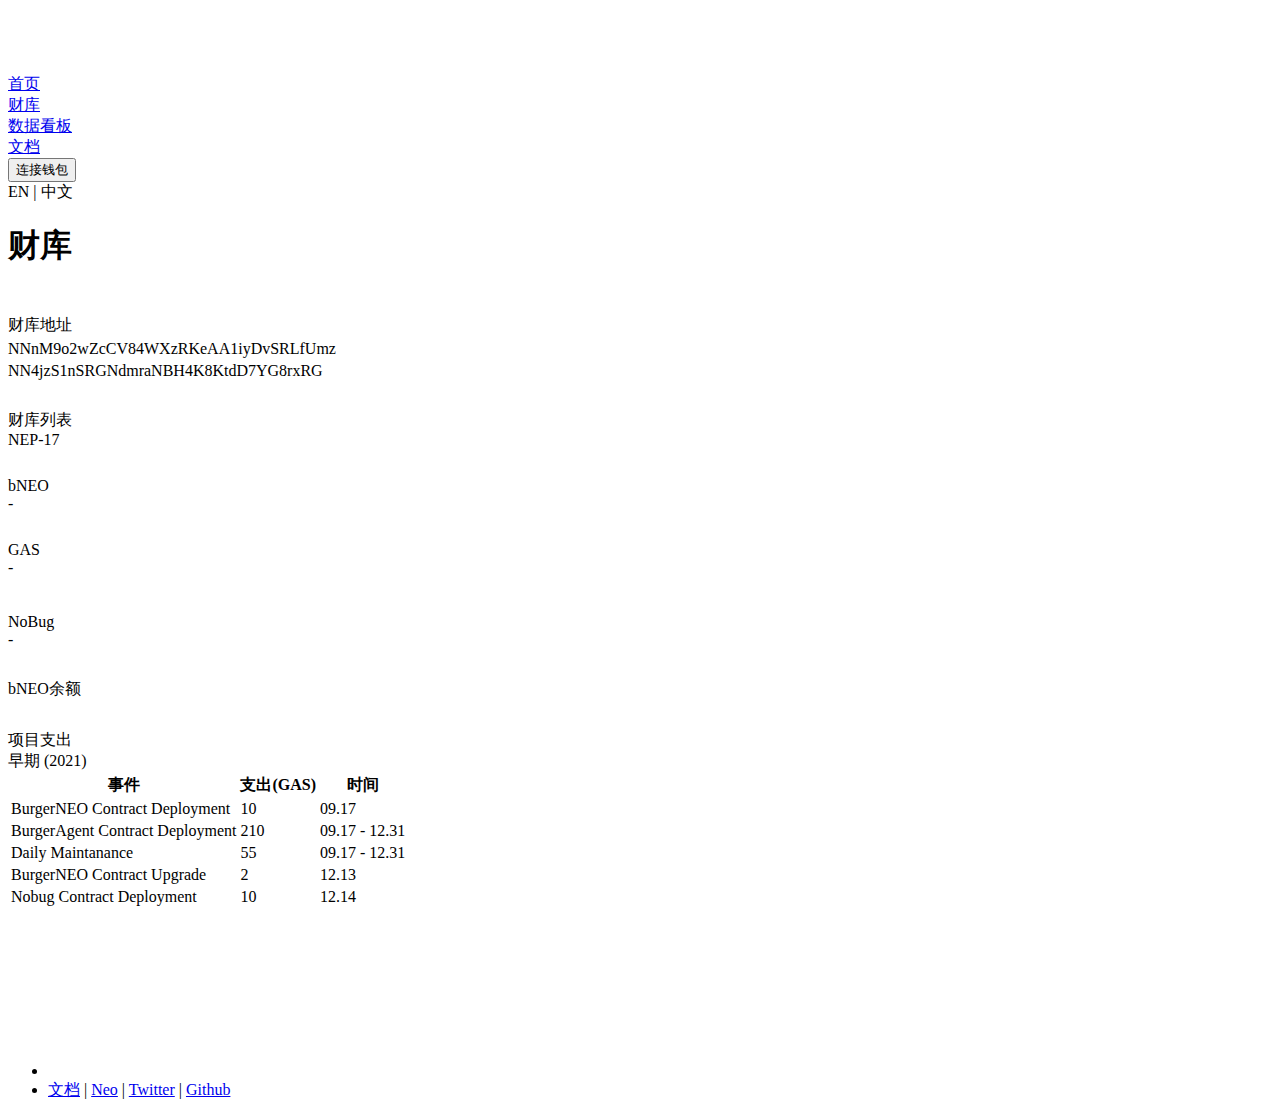
<file: zh/treasury/index.html>
<!DOCTYPE html><html><head><meta charSet="utf-8"/><title>NeoBurger</title><meta content="width=device-width, initial-scale=1.0, maximum-scale=1.0, user-scalable=0;" name="viewport"/><meta name="description" content="NeoBurger"/><link rel="shortcut icon" type="image/x-icon" href="/favicon.ico"/><meta name="next-head-count" content="5"/><link rel="preload" href="https://app.neoburger.io/_next/static/css/35cfaad9db6063da8b2a.css" as="style"/><link rel="stylesheet" href="https://app.neoburger.io/_next/static/css/35cfaad9db6063da8b2a.css" data-n-g=""/><link rel="preload" href="https://app.neoburger.io/_next/static/css/d4fca43f70f5f7494ada.css" as="style"/><link rel="stylesheet" href="https://app.neoburger.io/_next/static/css/d4fca43f70f5f7494ada.css" data-n-p=""/><noscript data-n-css=""></noscript><script defer="" nomodule="" src="https://app.neoburger.io/_next/static/chunks/polyfills-a40ef1678bae11e696dba45124eadd70.js"></script><script src="https://app.neoburger.io/_next/static/chunks/webpack-cd25cb8b3e6ebc395aa7.js" defer=""></script><script src="https://app.neoburger.io/_next/static/chunks/framework-895f067827ebe11ffe45.js" defer=""></script><script src="https://app.neoburger.io/_next/static/chunks/main-3471f9e78cb3bb918a47.js" defer=""></script><script src="https://app.neoburger.io/_next/static/chunks/pages/_app-2831c776a7795014cf45.js" defer=""></script><script src="https://app.neoburger.io/_next/static/chunks/57b53b02-f721454a9f1198e7f1e2.js" defer=""></script><script src="https://app.neoburger.io/_next/static/chunks/794-f8baca9fb721b2469a51.js" defer=""></script><script src="https://app.neoburger.io/_next/static/chunks/764-ab43ce83a44483c339f7.js" defer=""></script><script src="https://app.neoburger.io/_next/static/chunks/342-60608ad65075e4fdbf88.js" defer=""></script><script src="https://app.neoburger.io/_next/static/chunks/538-4649e16b5a68e8a712a3.js" defer=""></script><script src="https://app.neoburger.io/_next/static/chunks/pages/%5Blang%5D/treasury-d70e1deb0f6baecd3ae7.js" defer=""></script><script src="https://app.neoburger.io/_next/static/f-d4acwtJXyPzaTWk4Q-7/_buildManifest.js" defer=""></script><script src="https://app.neoburger.io/_next/static/f-d4acwtJXyPzaTWk4Q-7/_ssgManifest.js" defer=""></script></head><body><div id="__next"><header class="Header_pc_header__Py6iO Header_pc_black__3ElZG Header_pc_boxShadow__1HzpK"><div class="Header_pc_headerContent__3dXiw"><div class="Header_pc_mNeoburgerLogo__23XE2"><div style="display:inline-block;max-width:100%;overflow:hidden;position:relative;box-sizing:border-box;margin:0"><div style="box-sizing:border-box;display:block;max-width:100%"><img style="max-width:100%;display:block;margin:0;border:none;padding:0" alt="" aria-hidden="true" src="[data-uri]"/></div><img alt="NeoBurger Logo" src="[data-uri]" decoding="async" data-nimg="intrinsic" style="position:absolute;top:0;left:0;bottom:0;right:0;box-sizing:border-box;padding:0;border:none;margin:auto;display:block;width:0;height:0;min-width:100%;max-width:100%;min-height:100%;max-height:100%"/><noscript><img alt="NeoBurger Logo" srcSet="https://app.neoburger.io/_next/static/image/resources/images/neo-burger-logo-black.c0019dd0df98ad5b74f79d45b05e07a8.svg?auto=format&amp;fit=max&amp;w=48 1x, https://app.neoburger.io/_next/static/image/resources/images/neo-burger-logo-black.c0019dd0df98ad5b74f79d45b05e07a8.svg?auto=format&amp;fit=max&amp;w=96 2x" src="https://app.neoburger.io/_next/static/image/resources/images/neo-burger-logo-black.c0019dd0df98ad5b74f79d45b05e07a8.svg?auto=format&amp;fit=max&amp;w=96" decoding="async" data-nimg="intrinsic" style="position:absolute;top:0;left:0;bottom:0;right:0;box-sizing:border-box;padding:0;border:none;margin:auto;display:block;width:0;height:0;min-width:100%;max-width:100%;min-height:100%;max-height:100%" loading="lazy"/></noscript></div></div><div class="Header_pc_menu__2Pplk"><div style="display:inline-block;max-width:100%;overflow:hidden;position:relative;box-sizing:border-box;margin:0"><div style="box-sizing:border-box;display:block;max-width:100%"><img style="max-width:100%;display:block;margin:0;border:none;padding:0" alt="" aria-hidden="true" src="[data-uri]"/></div><img alt="menu" src="[data-uri]" decoding="async" data-nimg="intrinsic" style="position:absolute;top:0;left:0;bottom:0;right:0;box-sizing:border-box;padding:0;border:none;margin:auto;display:block;width:0;height:0;min-width:100%;max-width:100%;min-height:100%;max-height:100%"/><noscript><img alt="menu" srcSet="https://app.neoburger.io/_next/static/image/resources/images/menu-dark.b105521435137a4202a46af4b140430a.svg?auto=format&amp;fit=max&amp;w=32 1x, https://app.neoburger.io/_next/static/image/resources/images/menu-dark.b105521435137a4202a46af4b140430a.svg?auto=format&amp;fit=max&amp;w=48 2x" src="https://app.neoburger.io/_next/static/image/resources/images/menu-dark.b105521435137a4202a46af4b140430a.svg?auto=format&amp;fit=max&amp;w=48" decoding="async" data-nimg="intrinsic" style="position:absolute;top:0;left:0;bottom:0;right:0;box-sizing:border-box;padding:0;border:none;margin:auto;display:block;width:0;height:0;min-width:100%;max-width:100%;min-height:100%;max-height:100%" loading="lazy"/></noscript></div></div><div class="Header_pc_headerLink__U05C_"><a class="Header_pc_linkFont__MiZ52 " href="/zh/home/">首页</a></div><div class="Header_pc_pageLink__3L1ey"><a class="Header_pc_linkFont__MiZ52 Header_pc_bolder__2wyrQ" href="/zh/treasury/">财库</a></div><div class="Header_pc_pageLink__3L1ey"><a class="Header_pc_linkFont__MiZ52 " href="/zh/dashboard/">数据看板</a></div><div class="Header_pc_pageLink__3L1ey"><a class="Header_pc_linkFont__MiZ52" target="_blank" rel="noreferrer" href="https://neoburger.github.io/">文档</a></div><div class="Wallet_walletWrapper__2rIi0 Header_pc_walletBtn__1jdRY undefined"><button class="Wallet_connectBtn__3wuZI  Wallet_blackBtn__28NCf"><span>连接钱包</span></button></div><div class="Header_pc_languageSwitch__2oPO3"><a class="Header_pc_languageBtn__30M0n false">EN</a><span> | </span><a class="Header_pc_languageBtn__30M0n Header_pc_bolder__2wyrQ">中文</a></div></div></header><div class="Treasury_treasuryContainer__2KF_j"><h1 class="Treasury_treasuryTitle__26UJF">财库</h1><div class="Treasury_popBg__3lmJO"><div class="Treasury_flex__oHNJO"><div style="display:inline-block;max-width:100%;overflow:hidden;position:relative;box-sizing:border-box;margin:0"><div style="box-sizing:border-box;display:block;max-width:100%"><img style="max-width:100%;display:block;margin:0;border:none;padding:0" alt="" aria-hidden="true" src="[data-uri]"/></div><img alt="addressIcon" src="[data-uri]" decoding="async" data-nimg="intrinsic" style="position:absolute;top:0;left:0;bottom:0;right:0;box-sizing:border-box;padding:0;border:none;margin:auto;display:block;width:0;height:0;min-width:100%;max-width:100%;min-height:100%;max-height:100%"/><noscript><img alt="addressIcon" srcSet="https://app.neoburger.io/_next/static/image/resources/images/address.f1295384a1c78d93083b84b9a5cf4eb3.svg?auto=format&amp;fit=max&amp;w=16 1x, https://app.neoburger.io/_next/static/image/resources/images/address.f1295384a1c78d93083b84b9a5cf4eb3.svg?auto=format&amp;fit=max&amp;w=32 2x" src="https://app.neoburger.io/_next/static/image/resources/images/address.f1295384a1c78d93083b84b9a5cf4eb3.svg?auto=format&amp;fit=max&amp;w=32" decoding="async" data-nimg="intrinsic" style="position:absolute;top:0;left:0;bottom:0;right:0;box-sizing:border-box;padding:0;border:none;margin:auto;display:block;width:0;height:0;min-width:100%;max-width:100%;min-height:100%;max-height:100%" loading="lazy"/></noscript></div><div class="Treasury_subTitle__26GA6">财库地址</div></div><div class="Treasury_flex__oHNJO Treasury_addressRow__3Q6em"><div class="Treasury_flex__oHNJO Treasury_whiteBg__3REBZ"><span class="Treasury_addrText__1cMXa">NNnM9o2wZcCV84WXzRKeAA1iyDvSRLfUmz</span><div style="display:inline-block;max-width:100%;overflow:hidden;position:relative;box-sizing:border-box;margin:0"><div style="box-sizing:border-box;display:block;max-width:100%"><img style="max-width:100%;display:block;margin:0;border:none;padding:0" alt="" aria-hidden="true" src="[data-uri]"/></div><img alt="copyIcon" src="[data-uri]" decoding="async" data-nimg="intrinsic" style="position:absolute;top:0;left:0;bottom:0;right:0;box-sizing:border-box;padding:0;border:none;margin:auto;display:block;width:0;height:0;min-width:100%;max-width:100%;min-height:100%;max-height:100%"/><noscript><img alt="copyIcon" srcSet="https://app.neoburger.io/_next/static/image/resources/images/copy-gray.923761be00c52b6c283f149c944a1161.svg?auto=format&amp;fit=max&amp;w=16 1x, https://app.neoburger.io/_next/static/image/resources/images/copy-gray.923761be00c52b6c283f149c944a1161.svg?auto=format&amp;fit=max&amp;w=32 2x" src="https://app.neoburger.io/_next/static/image/resources/images/copy-gray.923761be00c52b6c283f149c944a1161.svg?auto=format&amp;fit=max&amp;w=32" decoding="async" data-nimg="intrinsic" style="position:absolute;top:0;left:0;bottom:0;right:0;box-sizing:border-box;padding:0;border:none;margin:auto;display:block;width:0;height:0;min-width:100%;max-width:100%;min-height:100%;max-height:100%" loading="lazy"/></noscript></div></div><div class="Treasury_flex__oHNJO Treasury_whiteBg__3REBZ"><span class="Treasury_addrText__1cMXa">NN4jzS1nSRGNdmraNBH4K8KtdD7YG8rxRG</span><div style="display:inline-block;max-width:100%;overflow:hidden;position:relative;box-sizing:border-box;margin:0"><div style="box-sizing:border-box;display:block;max-width:100%"><img style="max-width:100%;display:block;margin:0;border:none;padding:0" alt="" aria-hidden="true" src="[data-uri]"/></div><img alt="copyIcon" src="[data-uri]" decoding="async" data-nimg="intrinsic" style="position:absolute;top:0;left:0;bottom:0;right:0;box-sizing:border-box;padding:0;border:none;margin:auto;display:block;width:0;height:0;min-width:100%;max-width:100%;min-height:100%;max-height:100%"/><noscript><img alt="copyIcon" srcSet="https://app.neoburger.io/_next/static/image/resources/images/copy-gray.923761be00c52b6c283f149c944a1161.svg?auto=format&amp;fit=max&amp;w=16 1x, https://app.neoburger.io/_next/static/image/resources/images/copy-gray.923761be00c52b6c283f149c944a1161.svg?auto=format&amp;fit=max&amp;w=32 2x" src="https://app.neoburger.io/_next/static/image/resources/images/copy-gray.923761be00c52b6c283f149c944a1161.svg?auto=format&amp;fit=max&amp;w=32" decoding="async" data-nimg="intrinsic" style="position:absolute;top:0;left:0;bottom:0;right:0;box-sizing:border-box;padding:0;border:none;margin:auto;display:block;width:0;height:0;min-width:100%;max-width:100%;min-height:100%;max-height:100%" loading="lazy"/></noscript></div></div></div></div><div class="Treasury_flex__oHNJO Treasury_stretch__1416D"><div class="Treasury_flexCol__1kuhP Treasury_popBg__3lmJO Treasury_treasuryList__3N62_"><div class="Treasury_flex__oHNJO"><div style="display:inline-block;max-width:100%;overflow:hidden;position:relative;box-sizing:border-box;margin:0"><div style="box-sizing:border-box;display:block;max-width:100%"><img style="max-width:100%;display:block;margin:0;border:none;padding:0" alt="" aria-hidden="true" src="[data-uri]"/></div><img alt="list" src="[data-uri]" decoding="async" data-nimg="intrinsic" style="position:absolute;top:0;left:0;bottom:0;right:0;box-sizing:border-box;padding:0;border:none;margin:auto;display:block;width:0;height:0;min-width:100%;max-width:100%;min-height:100%;max-height:100%"/><noscript><img alt="list" srcSet="https://app.neoburger.io/_next/static/image/resources/images/list.29de3fedea1d98654d6d223d47810cff.svg?auto=format&amp;fit=max&amp;w=32 1x, https://app.neoburger.io/_next/static/image/resources/images/list.29de3fedea1d98654d6d223d47810cff.svg?auto=format&amp;fit=max&amp;w=48 2x" src="https://app.neoburger.io/_next/static/image/resources/images/list.29de3fedea1d98654d6d223d47810cff.svg?auto=format&amp;fit=max&amp;w=48" decoding="async" data-nimg="intrinsic" style="position:absolute;top:0;left:0;bottom:0;right:0;box-sizing:border-box;padding:0;border:none;margin:auto;display:block;width:0;height:0;min-width:100%;max-width:100%;min-height:100%;max-height:100%" loading="lazy"/></noscript></div><div class="Treasury_subTitle__26GA6">财库列表</div></div><div class="Treasury_brownBg__3Q5Dk"><div class="Treasury_subSubTitle__2wyof">NEP-17</div><div class="Treasury_flex__oHNJO Treasury_whiteBg2__1aybl"><div style="display:inline-block;max-width:100%;overflow:hidden;position:relative;box-sizing:border-box;margin:0"><div style="box-sizing:border-box;display:block;max-width:100%"><img style="max-width:100%;display:block;margin:0;border:none;padding:0" alt="" aria-hidden="true" src="[data-uri]"/></div><img alt="bneoLogo" src="[data-uri]" decoding="async" data-nimg="intrinsic" class="Treasury_assetLogo__2EeA9" style="position:absolute;top:0;left:0;bottom:0;right:0;box-sizing:border-box;padding:0;border:none;margin:auto;display:block;width:0;height:0;min-width:100%;max-width:100%;min-height:100%;max-height:100%"/><noscript><img alt="bneoLogo" srcSet="https://app.neoburger.io/_next/static/image/resources/images/bneo-logo.0ff49d5dfef9606b1ec24a0bfb76ced0.svg?auto=format&amp;fit=max&amp;w=32 1x, https://app.neoburger.io/_next/static/image/resources/images/bneo-logo.0ff49d5dfef9606b1ec24a0bfb76ced0.svg?auto=format&amp;fit=max&amp;w=48 2x" src="https://app.neoburger.io/_next/static/image/resources/images/bneo-logo.0ff49d5dfef9606b1ec24a0bfb76ced0.svg?auto=format&amp;fit=max&amp;w=48" decoding="async" data-nimg="intrinsic" style="position:absolute;top:0;left:0;bottom:0;right:0;box-sizing:border-box;padding:0;border:none;margin:auto;display:block;width:0;height:0;min-width:100%;max-width:100%;min-height:100%;max-height:100%" class="Treasury_assetLogo__2EeA9" loading="lazy"/></noscript></div><div class="Treasury_assetName__156cb">bNEO</div><div class="Treasury_assetAmount__fuepK">-</div></div><div class="Treasury_flex__oHNJO Treasury_whiteBg2__1aybl"><div style="display:inline-block;max-width:100%;overflow:hidden;position:relative;box-sizing:border-box;margin:0"><div style="box-sizing:border-box;display:block;max-width:100%"><img style="max-width:100%;display:block;margin:0;border:none;padding:0" alt="" aria-hidden="true" src="[data-uri]"/></div><img alt="gasLogo" src="[data-uri]" decoding="async" data-nimg="intrinsic" class="Treasury_assetLogo__2EeA9" style="position:absolute;top:0;left:0;bottom:0;right:0;box-sizing:border-box;padding:0;border:none;margin:auto;display:block;width:0;height:0;min-width:100%;max-width:100%;min-height:100%;max-height:100%"/><noscript><img alt="gasLogo" srcSet="https://app.neoburger.io/_next/static/image/resources/images/gas-logo.da573c51be5cd0519b4d03ffb9e4e423.svg?auto=format&amp;fit=max&amp;w=32 1x, https://app.neoburger.io/_next/static/image/resources/images/gas-logo.da573c51be5cd0519b4d03ffb9e4e423.svg?auto=format&amp;fit=max&amp;w=48 2x" src="https://app.neoburger.io/_next/static/image/resources/images/gas-logo.da573c51be5cd0519b4d03ffb9e4e423.svg?auto=format&amp;fit=max&amp;w=48" decoding="async" data-nimg="intrinsic" style="position:absolute;top:0;left:0;bottom:0;right:0;box-sizing:border-box;padding:0;border:none;margin:auto;display:block;width:0;height:0;min-width:100%;max-width:100%;min-height:100%;max-height:100%" class="Treasury_assetLogo__2EeA9" loading="lazy"/></noscript></div><div class="Treasury_assetName__156cb">GAS</div><div class="Treasury_assetAmount__fuepK">-</div></div><div class="Treasury_flex__oHNJO Treasury_whiteBg2__1aybl"><div style="display:inline-block;max-width:100%;overflow:hidden;position:relative;box-sizing:border-box;margin:0"><div style="box-sizing:border-box;display:block;max-width:100%"><img style="max-width:100%;display:block;margin:0;border:none;padding:0" alt="" aria-hidden="true" src="[data-uri]"/></div><img alt="nbLogo" src="[data-uri]" decoding="async" data-nimg="intrinsic" class="Treasury_assetLogo__2EeA9" style="position:absolute;top:0;left:0;bottom:0;right:0;box-sizing:border-box;padding:0;border:none;margin:auto;display:block;width:0;height:0;min-width:100%;max-width:100%;min-height:100%;max-height:100%"/><noscript><img alt="nbLogo" srcSet="https://app.neoburger.io/_next/static/image/resources/images/nbLogo.de38e86ac7a157642b422728c40aa9c5.svg?auto=format&amp;fit=max&amp;w=32 1x, https://app.neoburger.io/_next/static/image/resources/images/nbLogo.de38e86ac7a157642b422728c40aa9c5.svg?auto=format&amp;fit=max&amp;w=64 2x" src="https://app.neoburger.io/_next/static/image/resources/images/nbLogo.de38e86ac7a157642b422728c40aa9c5.svg?auto=format&amp;fit=max&amp;w=64" decoding="async" data-nimg="intrinsic" style="position:absolute;top:0;left:0;bottom:0;right:0;box-sizing:border-box;padding:0;border:none;margin:auto;display:block;width:0;height:0;min-width:100%;max-width:100%;min-height:100%;max-height:100%" class="Treasury_assetLogo__2EeA9" loading="lazy"/></noscript></div><div class="Treasury_assetName__156cb">NoBug</div><div class="Treasury_assetAmount__fuepK">-</div></div></div></div><div class="Treasury_popBg__3lmJO Treasury_chat__1OHEA"><div class="Treasury_flex__oHNJO"><div style="display:inline-block;max-width:100%;overflow:hidden;position:relative;box-sizing:border-box;margin:0"><div style="box-sizing:border-box;display:block;max-width:100%"><img style="max-width:100%;display:block;margin:0;border:none;padding:0" alt="" aria-hidden="true" src="[data-uri]"/></div><img alt="neoBalance" src="[data-uri]" decoding="async" data-nimg="intrinsic" style="position:absolute;top:0;left:0;bottom:0;right:0;box-sizing:border-box;padding:0;border:none;margin:auto;display:block;width:0;height:0;min-width:100%;max-width:100%;min-height:100%;max-height:100%"/><noscript><img alt="neoBalance" srcSet="https://app.neoburger.io/_next/static/image/resources/images/neo-balance.313b1cb47d39584e2fb1b851cb0f88ea.svg?auto=format&amp;fit=max&amp;w=32 1x, https://app.neoburger.io/_next/static/image/resources/images/neo-balance.313b1cb47d39584e2fb1b851cb0f88ea.svg?auto=format&amp;fit=max&amp;w=48 2x" src="https://app.neoburger.io/_next/static/image/resources/images/neo-balance.313b1cb47d39584e2fb1b851cb0f88ea.svg?auto=format&amp;fit=max&amp;w=48" decoding="async" data-nimg="intrinsic" style="position:absolute;top:0;left:0;bottom:0;right:0;box-sizing:border-box;padding:0;border:none;margin:auto;display:block;width:0;height:0;min-width:100%;max-width:100%;min-height:100%;max-height:100%" loading="lazy"/></noscript></div><div class="Treasury_subTitle__26GA6">bNEO余额</div></div><div class="BalanceChart_chartWrapper__alVKk"><div class="Treasury_balanceChatWrapper__1Gkaf"></div></div></div></div><div class="Treasury_popBg__3lmJO"><div class="Treasury_flex__oHNJO"><div style="display:inline-block;max-width:100%;overflow:hidden;position:relative;box-sizing:border-box;margin:0"><div style="box-sizing:border-box;display:block;max-width:100%"><img style="max-width:100%;display:block;margin:0;border:none;padding:0" alt="" aria-hidden="true" src="[data-uri]"/></div><img alt="cost" src="[data-uri]" decoding="async" data-nimg="intrinsic" style="position:absolute;top:0;left:0;bottom:0;right:0;box-sizing:border-box;padding:0;border:none;margin:auto;display:block;width:0;height:0;min-width:100%;max-width:100%;min-height:100%;max-height:100%"/><noscript><img alt="cost" srcSet="https://app.neoburger.io/_next/static/image/resources/images/cost.ab486c68c3f5bc27dba56d4ba23ec793.svg?auto=format&amp;fit=max&amp;w=32 1x, https://app.neoburger.io/_next/static/image/resources/images/cost.ab486c68c3f5bc27dba56d4ba23ec793.svg?auto=format&amp;fit=max&amp;w=64 2x" src="https://app.neoburger.io/_next/static/image/resources/images/cost.ab486c68c3f5bc27dba56d4ba23ec793.svg?auto=format&amp;fit=max&amp;w=64" decoding="async" data-nimg="intrinsic" style="position:absolute;top:0;left:0;bottom:0;right:0;box-sizing:border-box;padding:0;border:none;margin:auto;display:block;width:0;height:0;min-width:100%;max-width:100%;min-height:100%;max-height:100%" loading="lazy"/></noscript></div><div class="Treasury_subTitle__26GA6">项目支出</div><div class="Treasury_rightFlex__33MJk">早期<!-- --> (2021)</div></div><table class="Treasury_table__1M2El"><thead><tr class="Treasury_thead__31L7t"><th>事件</th><th>支出(GAS)</th><th>时间</th></tr></thead><tbody><tr class="Treasury_whiteBg3__2y210"><td>BurgerNEO Contract Deployment</td><td>10</td><td>09.17</td></tr><tr class="Treasury_whiteBg3__2y210"><td>BurgerAgent Contract Deployment</td><td>210</td><td>09.17 - 12.31</td></tr><tr class="Treasury_whiteBg3__2y210"><td>Daily Maintanance</td><td>55</td><td>09.17 - 12.31</td></tr><tr class="Treasury_whiteBg3__2y210"><td>BurgerNEO Contract Upgrade</td><td>2</td><td>12.13</td></tr><tr class="Treasury_whiteBg3__2y210"><td>Nobug Contract Deployment</td><td>10</td><td>12.14</td></tr></tbody></table></div></div><footer class="Footer_pc_footer__-FMRm"><nav><ul class="Footer_pc_footerMenu__2lUyk"><li class="Footer_pc_width24__38-vS"><div style="display:inline-block;max-width:100%;overflow:hidden;position:relative;box-sizing:border-box;margin:0"><div style="box-sizing:border-box;display:block;max-width:100%"><img style="max-width:100%;display:block;margin:0;border:none;padding:0" alt="" aria-hidden="true" src="[data-uri]"/></div><img alt="neo burger dark" src="[data-uri]" decoding="async" data-nimg="intrinsic" style="position:absolute;top:0;left:0;bottom:0;right:0;box-sizing:border-box;padding:0;border:none;margin:auto;display:block;width:0;height:0;min-width:100%;max-width:100%;min-height:100%;max-height:100%"/><noscript><img alt="neo burger dark" srcSet="https://app.neoburger.io/_next/static/image/resources/images/neo-burger-dark.1c1b4cbebefac221271eca5b6c2d0d68.svg?auto=format&amp;fit=max&amp;w=256 1x, https://app.neoburger.io/_next/static/image/resources/images/neo-burger-dark.1c1b4cbebefac221271eca5b6c2d0d68.svg?auto=format&amp;fit=max&amp;w=384 2x" src="https://app.neoburger.io/_next/static/image/resources/images/neo-burger-dark.1c1b4cbebefac221271eca5b6c2d0d68.svg?auto=format&amp;fit=max&amp;w=384" decoding="async" data-nimg="intrinsic" style="position:absolute;top:0;left:0;bottom:0;right:0;box-sizing:border-box;padding:0;border:none;margin:auto;display:block;width:0;height:0;min-width:100%;max-width:100%;min-height:100%;max-height:100%" loading="lazy"/></noscript></div></li><li><a href="https://neoburger.github.io/" class="Footer_pc_footerText__1cET2 Footer_pc_hideInPC__3Tv35">文档</a><span class="Footer_pc_divider__1HMNu Footer_pc_hideInPC__3Tv35"> | </span><a href="https://neo.org/" class="Footer_pc_footerText__1cET2">Neo</a><span class="Footer_pc_divider__1HMNu"> | </span><a href="https://twitter.com/NeoBurger_io" class="Footer_pc_footerText__1cET2">Twitter</a><span class="Footer_pc_divider__1HMNu"> | </span><a href="https://github.com/neoburger" class="Footer_pc_footerText__1cET2">Github</a></li></ul></nav></footer></div><script id="__NEXT_DATA__" type="application/json">{"props":{"pageProps":{"language":"zh"},"__N_SSG":true},"page":"/[lang]/treasury","query":{"lang":"zh"},"buildId":"f-d4acwtJXyPzaTWk4Q-7","assetPrefix":"https://app.neoburger.io","isFallback":false,"gsp":true,"scriptLoader":[]}</script></body></html>
</file>
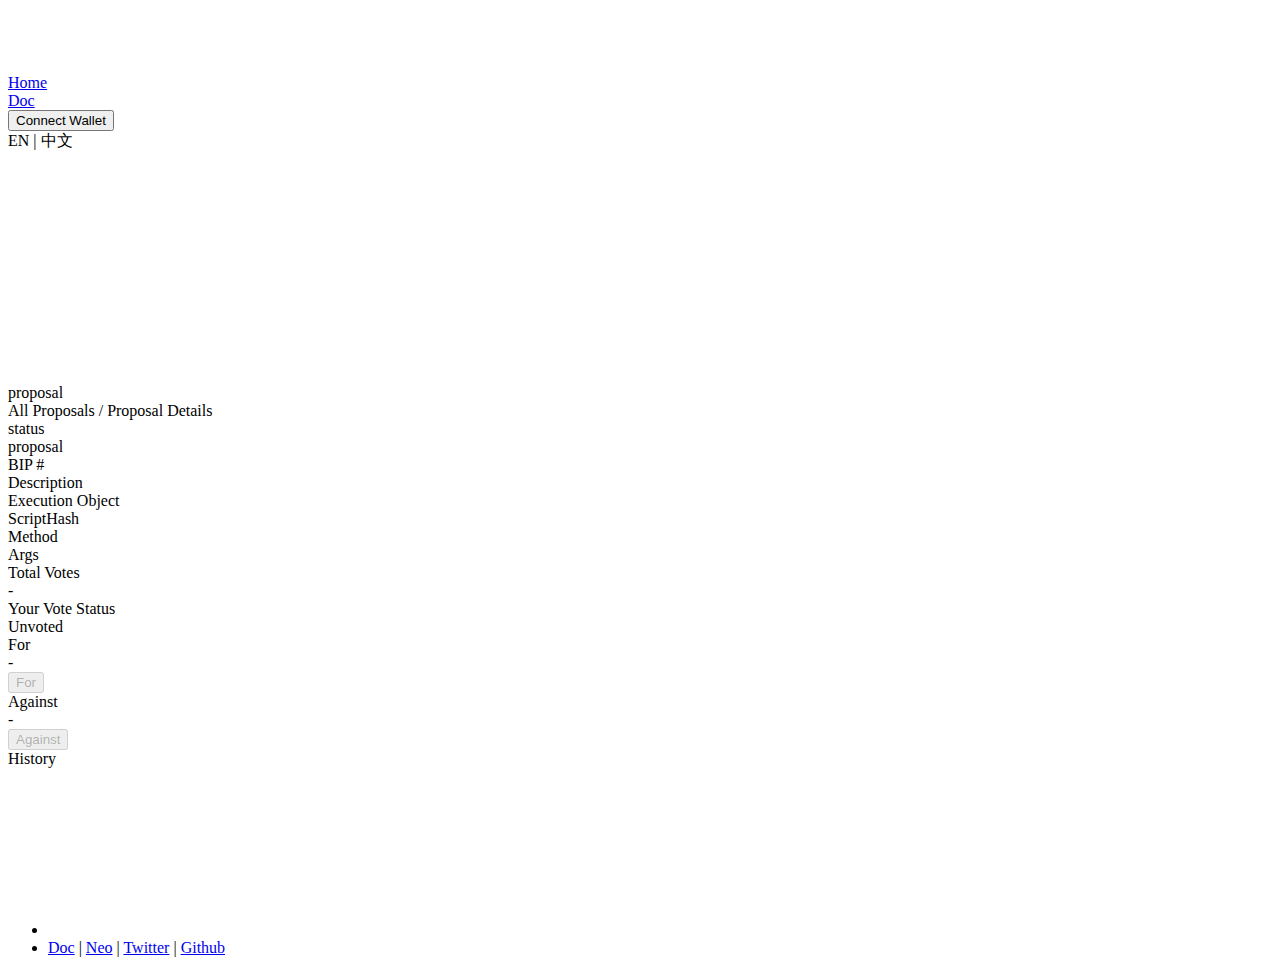
<file: en/governance/detail/index.html>
<!DOCTYPE html><html><head><meta charSet="utf-8"/><title>NeoBurger</title><meta content="width=device-width, initial-scale=1.0, maximum-scale=1.0, user-scalable=0;" name="viewport"/><meta name="description" content="NeoBurger"/><link rel="shortcut icon" type="image/x-icon" href="/favicon.ico"/><meta name="next-head-count" content="5"/><link rel="preload" href="https://app.neoburger.io/_next/static/css/35cfaad9db6063da8b2a.css" as="style"/><link rel="stylesheet" href="https://app.neoburger.io/_next/static/css/35cfaad9db6063da8b2a.css" data-n-g=""/><link rel="preload" href="https://app.neoburger.io/_next/static/css/84438df3a47f63d393b1.css" as="style"/><link rel="stylesheet" href="https://app.neoburger.io/_next/static/css/84438df3a47f63d393b1.css" data-n-p=""/><noscript data-n-css=""></noscript><script defer="" nomodule="" src="https://app.neoburger.io/_next/static/chunks/polyfills-a40ef1678bae11e696dba45124eadd70.js"></script><script src="https://app.neoburger.io/_next/static/chunks/webpack-67a2fc8b17d44f1d52c8.js" defer=""></script><script src="https://app.neoburger.io/_next/static/chunks/framework-895f067827ebe11ffe45.js" defer=""></script><script src="https://app.neoburger.io/_next/static/chunks/main-3471f9e78cb3bb918a47.js" defer=""></script><script src="https://app.neoburger.io/_next/static/chunks/pages/_app-e204a991a2555cfd16b8.js" defer=""></script><script src="https://app.neoburger.io/_next/static/chunks/57b53b02-f721454a9f1198e7f1e2.js" defer=""></script><script src="https://app.neoburger.io/_next/static/chunks/794-f8baca9fb721b2469a51.js" defer=""></script><script src="https://app.neoburger.io/_next/static/chunks/538-3dd87be10ff2c4130562.js" defer=""></script><script src="https://app.neoburger.io/_next/static/chunks/167-35881309b51e7adaeb9c.js" defer=""></script><script src="https://app.neoburger.io/_next/static/chunks/pages/%5Blang%5D/governance/detail-078a727569440605f75c.js" defer=""></script><script src="https://app.neoburger.io/_next/static/Zf66M8at3NqbyfDUKukdO/_buildManifest.js" defer=""></script><script src="https://app.neoburger.io/_next/static/Zf66M8at3NqbyfDUKukdO/_ssgManifest.js" defer=""></script></head><body><div id="__next"><header class="Header_pc_header__Py6iO Header_pc_black__3ElZG Header_pc_boxShadow__1HzpK"><div class="Header_pc_headerContent__3dXiw"><div class="Header_pc_mNeoburgerLogo__23XE2"><div style="display:inline-block;max-width:100%;overflow:hidden;position:relative;box-sizing:border-box;margin:0"><div style="box-sizing:border-box;display:block;max-width:100%"><img style="max-width:100%;display:block;margin:0;border:none;padding:0" alt="" aria-hidden="true" src="[data-uri]"/></div><img alt="NeoBurger Logo" src="[data-uri]" decoding="async" data-nimg="intrinsic" style="position:absolute;top:0;left:0;bottom:0;right:0;box-sizing:border-box;padding:0;border:none;margin:auto;display:block;width:0;height:0;min-width:100%;max-width:100%;min-height:100%;max-height:100%"/><noscript><img alt="NeoBurger Logo" srcSet="https://app.neoburger.io/_next/static/image/resources/images/neo-burger-logo-black.c0019dd0df98ad5b74f79d45b05e07a8.svg?auto=format&amp;fit=max&amp;w=48 1x, https://app.neoburger.io/_next/static/image/resources/images/neo-burger-logo-black.c0019dd0df98ad5b74f79d45b05e07a8.svg?auto=format&amp;fit=max&amp;w=96 2x" src="https://app.neoburger.io/_next/static/image/resources/images/neo-burger-logo-black.c0019dd0df98ad5b74f79d45b05e07a8.svg?auto=format&amp;fit=max&amp;w=96" decoding="async" data-nimg="intrinsic" style="position:absolute;top:0;left:0;bottom:0;right:0;box-sizing:border-box;padding:0;border:none;margin:auto;display:block;width:0;height:0;min-width:100%;max-width:100%;min-height:100%;max-height:100%" loading="lazy"/></noscript></div></div><div class="Header_pc_menu__2Pplk"><div style="display:inline-block;max-width:100%;overflow:hidden;position:relative;box-sizing:border-box;margin:0"><div style="box-sizing:border-box;display:block;max-width:100%"><img style="max-width:100%;display:block;margin:0;border:none;padding:0" alt="" aria-hidden="true" src="[data-uri]"/></div><img alt="menu" src="[data-uri]" decoding="async" data-nimg="intrinsic" style="position:absolute;top:0;left:0;bottom:0;right:0;box-sizing:border-box;padding:0;border:none;margin:auto;display:block;width:0;height:0;min-width:100%;max-width:100%;min-height:100%;max-height:100%"/><noscript><img alt="menu" srcSet="https://app.neoburger.io/_next/static/image/resources/images/menu-dark.b105521435137a4202a46af4b140430a.svg?auto=format&amp;fit=max&amp;w=32 1x, https://app.neoburger.io/_next/static/image/resources/images/menu-dark.b105521435137a4202a46af4b140430a.svg?auto=format&amp;fit=max&amp;w=48 2x" src="https://app.neoburger.io/_next/static/image/resources/images/menu-dark.b105521435137a4202a46af4b140430a.svg?auto=format&amp;fit=max&amp;w=48" decoding="async" data-nimg="intrinsic" style="position:absolute;top:0;left:0;bottom:0;right:0;box-sizing:border-box;padding:0;border:none;margin:auto;display:block;width:0;height:0;min-width:100%;max-width:100%;min-height:100%;max-height:100%" loading="lazy"/></noscript></div></div><div class="Header_pc_headerLink__U05C_"><a class="Header_pc_linkFont__MiZ52 " href="/en/home/">Home</a></div><div class="Header_pc_pageLink__3L1ey"><a class="Header_pc_linkFont__MiZ52" target="_blank" rel="noreferrer" href="https://neoburger.github.io/">Doc</a></div><div class="Wallet_walletWrapper__2rIi0 Header_pc_walletBtn__1jdRY undefined"><button class="Wallet_connectBtn__3wuZI  Wallet_blackBtn__28NCf"><span>Connect Wallet</span></button></div><div class="Header_pc_languageSwitch__2oPO3"><a class="Header_pc_languageBtn__30M0n Header_pc_bolder__2wyrQ">EN</a><span> | </span><a class="Header_pc_languageBtn__30M0n false">中文</a></div></div></header><div class="Detail_wrapper__2VFaO"><div class="Detail_proposalWrapper__2FDER"><div style="display:inline-block;max-width:100%;overflow:hidden;position:relative;box-sizing:border-box;margin:0"><div style="box-sizing:border-box;display:block;max-width:100%"><img style="max-width:100%;display:block;margin:0;border:none;padding:0" alt="" aria-hidden="true" src="[data-uri]"/></div><img alt="proposalBg" src="[data-uri]" decoding="async" data-nimg="intrinsic" class="Detail_proposalBgIcon__1mUXP" style="position:absolute;top:0;left:0;bottom:0;right:0;box-sizing:border-box;padding:0;border:none;margin:auto;display:block;width:0;height:0;min-width:100%;max-width:100%;min-height:100%;max-height:100%"/><noscript><img alt="proposalBg" srcSet="https://app.neoburger.io/_next/static/image/resources/images/proposal-bg.9b917fbb27c780e62985aa7754887b89.svg?auto=format&amp;fit=max&amp;w=256 1x, https://app.neoburger.io/_next/static/image/resources/images/proposal-bg.9b917fbb27c780e62985aa7754887b89.svg?auto=format&amp;fit=max&amp;w=640 2x" src="https://app.neoburger.io/_next/static/image/resources/images/proposal-bg.9b917fbb27c780e62985aa7754887b89.svg?auto=format&amp;fit=max&amp;w=640" decoding="async" data-nimg="intrinsic" style="position:absolute;top:0;left:0;bottom:0;right:0;box-sizing:border-box;padding:0;border:none;margin:auto;display:block;width:0;height:0;min-width:100%;max-width:100%;min-height:100%;max-height:100%" class="Detail_proposalBgIcon__1mUXP" loading="lazy"/></noscript></div><div class="Detail_title__2axVX">proposal</div><div class="Detail_breadCrumbs__1VF69"><a class="Detail_jumpText__PCdTF">All Proposals</a><span> / </span><span class="Detail_deepen__19A5x">Proposal Details</span></div><div class="Detail_proposalTitle__1-Yb_"></div><div class="Detail_bottomWrapper__2Pncy"><div class="Detail_leftWrapper__2uP7p"><div class="Detail_leftItemWrapper__89z2d"><div class="Detail_itemLine__Sv5Mc"><div>status</div><div class="Detail_executed__3NJWQ"></div></div><div class="Detail_itemLine__Sv5Mc"><div>proposal</div><div>BIP #</div></div><div class="Detail_itemLine__Sv5Mc"><div>Description</div><div></div></div></div><div class="Detail_leftItemWrapper__89z2d"><div class="Detail_itemLine2__1KXvU">Execution Object</div><div class="Detail_itemLine__Sv5Mc"><div>ScriptHash</div><div class="Detail_exeValue__3RFwG"></div></div><div class="Detail_itemLine__Sv5Mc"><div>Method</div><div class="Detail_exeValue__3RFwG"></div></div><div class="Detail_itemLine__Sv5Mc"><div>Args</div></div></div></div><div class="Detail_rightWrapper__2cBz3"><div class="Detail_rightItemWrapper__1Iedd"><div class="Detail_itemLineRight__1yoEy"><div>Total Votes</div><div>-</div></div><div class="Detail_itemLineRight__1yoEy"><div>Your Vote Status</div><div class="Detail_unvoted__3-4-J">Unvoted</div></div><div class="Detail_proposalItemWrapper__mTaWZ"><div class="Detail_vsWrapper__t5ucz"><div class="Detail_flex__2tfLz"><div>For</div><div>-</div></div><div class="Detail_proposalItemVoteVsGray__As7wU"><div class="Detail_proposalItemVoteForYellow__1WhzV" style="width:undefined%"></div></div></div><button class="Detail_forBtn__UWV6g Detail_disabled__1n22l" disabled=""><span>For</span></button></div><div class="Detail_proposalItemWrapper__mTaWZ"><div class="Detail_vsWrapper__t5ucz"><div class="Detail_flex__2tfLz"><div>Against</div><div>-</div></div><div class="Detail_proposalItemVoteVsGray__As7wU"><div class="Detail_proposalItemVoteForPurple__2l8wU" style="width:undefined%"></div></div></div><button class="Detail_againstBtn__2VMZs Detail_disabled__1n22l" disabled=""><span>Against</span></button></div></div><div class="Detail_rightBottomItemWrapper__1VKGZ"><div>History</div></div></div></div></div></div><footer class="Footer_pc_footer__-FMRm"><nav><ul class="Footer_pc_footerMenu__2lUyk"><li class="Footer_pc_width24__38-vS"><div style="display:inline-block;max-width:100%;overflow:hidden;position:relative;box-sizing:border-box;margin:0"><div style="box-sizing:border-box;display:block;max-width:100%"><img style="max-width:100%;display:block;margin:0;border:none;padding:0" alt="" aria-hidden="true" src="[data-uri]"/></div><img alt="neo burger dark" src="[data-uri]" decoding="async" data-nimg="intrinsic" style="position:absolute;top:0;left:0;bottom:0;right:0;box-sizing:border-box;padding:0;border:none;margin:auto;display:block;width:0;height:0;min-width:100%;max-width:100%;min-height:100%;max-height:100%"/><noscript><img alt="neo burger dark" srcSet="https://app.neoburger.io/_next/static/image/resources/images/neo-burger-dark.1c1b4cbebefac221271eca5b6c2d0d68.svg?auto=format&amp;fit=max&amp;w=256 1x, https://app.neoburger.io/_next/static/image/resources/images/neo-burger-dark.1c1b4cbebefac221271eca5b6c2d0d68.svg?auto=format&amp;fit=max&amp;w=384 2x" src="https://app.neoburger.io/_next/static/image/resources/images/neo-burger-dark.1c1b4cbebefac221271eca5b6c2d0d68.svg?auto=format&amp;fit=max&amp;w=384" decoding="async" data-nimg="intrinsic" style="position:absolute;top:0;left:0;bottom:0;right:0;box-sizing:border-box;padding:0;border:none;margin:auto;display:block;width:0;height:0;min-width:100%;max-width:100%;min-height:100%;max-height:100%" loading="lazy"/></noscript></div></li><li><a href="https://neoburger.github.io/" class="Footer_pc_footerText__1cET2 Footer_pc_hideInPC__3Tv35">Doc</a><span class="Footer_pc_divider__1HMNu Footer_pc_hideInPC__3Tv35"> | </span><a href="https://neo.org/" class="Footer_pc_footerText__1cET2">Neo</a><span class="Footer_pc_divider__1HMNu"> | </span><a href="https://twitter.com/NeoBurger_io" class="Footer_pc_footerText__1cET2">Twitter</a><span class="Footer_pc_divider__1HMNu"> | </span><a href="https://github.com/neoburger" class="Footer_pc_footerText__1cET2">Github</a></li></ul></nav></footer></div><script id="__NEXT_DATA__" type="application/json">{"props":{"pageProps":{"language":"en"},"__N_SSG":true},"page":"/[lang]/governance/detail","query":{"lang":"en"},"buildId":"Zf66M8at3NqbyfDUKukdO","assetPrefix":"https://app.neoburger.io","isFallback":false,"gsp":true,"scriptLoader":[]}</script></body></html>
</file>
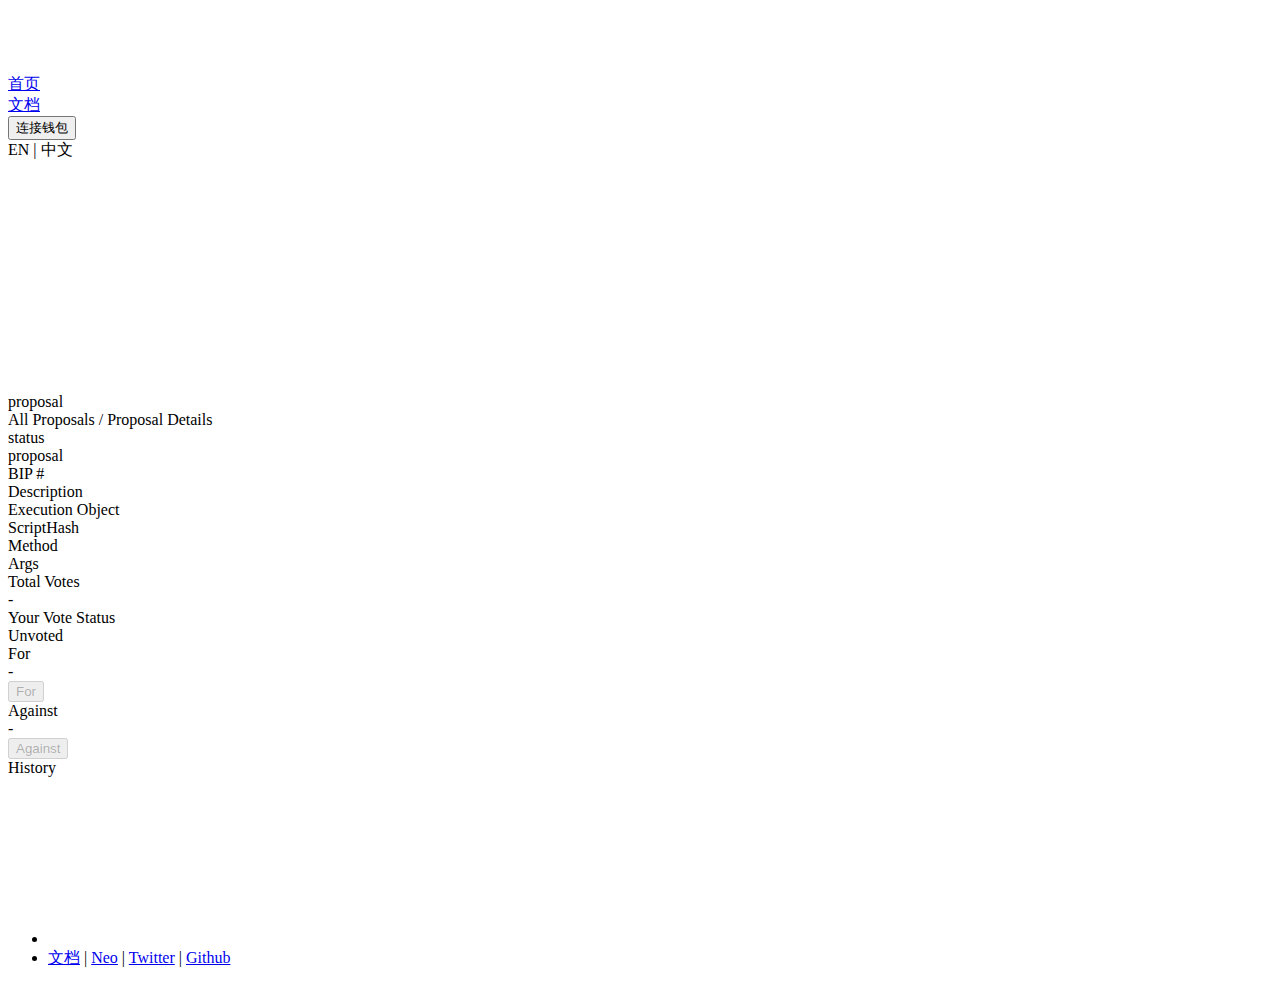
<file: zh/governance/detail/index.html>
<!DOCTYPE html><html><head><meta charSet="utf-8"/><title>NeoBurger</title><meta content="width=device-width, initial-scale=1.0, maximum-scale=1.0, user-scalable=0;" name="viewport"/><meta name="description" content="NeoBurger"/><link rel="shortcut icon" type="image/x-icon" href="/favicon.ico"/><meta name="next-head-count" content="5"/><link rel="preload" href="https://app.neoburger.io/_next/static/css/35cfaad9db6063da8b2a.css" as="style"/><link rel="stylesheet" href="https://app.neoburger.io/_next/static/css/35cfaad9db6063da8b2a.css" data-n-g=""/><link rel="preload" href="https://app.neoburger.io/_next/static/css/84438df3a47f63d393b1.css" as="style"/><link rel="stylesheet" href="https://app.neoburger.io/_next/static/css/84438df3a47f63d393b1.css" data-n-p=""/><noscript data-n-css=""></noscript><script defer="" nomodule="" src="https://app.neoburger.io/_next/static/chunks/polyfills-a40ef1678bae11e696dba45124eadd70.js"></script><script src="https://app.neoburger.io/_next/static/chunks/webpack-67a2fc8b17d44f1d52c8.js" defer=""></script><script src="https://app.neoburger.io/_next/static/chunks/framework-895f067827ebe11ffe45.js" defer=""></script><script src="https://app.neoburger.io/_next/static/chunks/main-3471f9e78cb3bb918a47.js" defer=""></script><script src="https://app.neoburger.io/_next/static/chunks/pages/_app-e204a991a2555cfd16b8.js" defer=""></script><script src="https://app.neoburger.io/_next/static/chunks/57b53b02-f721454a9f1198e7f1e2.js" defer=""></script><script src="https://app.neoburger.io/_next/static/chunks/794-f8baca9fb721b2469a51.js" defer=""></script><script src="https://app.neoburger.io/_next/static/chunks/538-3dd87be10ff2c4130562.js" defer=""></script><script src="https://app.neoburger.io/_next/static/chunks/167-35881309b51e7adaeb9c.js" defer=""></script><script src="https://app.neoburger.io/_next/static/chunks/pages/%5Blang%5D/governance/detail-078a727569440605f75c.js" defer=""></script><script src="https://app.neoburger.io/_next/static/Zf66M8at3NqbyfDUKukdO/_buildManifest.js" defer=""></script><script src="https://app.neoburger.io/_next/static/Zf66M8at3NqbyfDUKukdO/_ssgManifest.js" defer=""></script></head><body><div id="__next"><header class="Header_pc_header__Py6iO Header_pc_black__3ElZG Header_pc_boxShadow__1HzpK"><div class="Header_pc_headerContent__3dXiw"><div class="Header_pc_mNeoburgerLogo__23XE2"><div style="display:inline-block;max-width:100%;overflow:hidden;position:relative;box-sizing:border-box;margin:0"><div style="box-sizing:border-box;display:block;max-width:100%"><img style="max-width:100%;display:block;margin:0;border:none;padding:0" alt="" aria-hidden="true" src="[data-uri]"/></div><img alt="NeoBurger Logo" src="[data-uri]" decoding="async" data-nimg="intrinsic" style="position:absolute;top:0;left:0;bottom:0;right:0;box-sizing:border-box;padding:0;border:none;margin:auto;display:block;width:0;height:0;min-width:100%;max-width:100%;min-height:100%;max-height:100%"/><noscript><img alt="NeoBurger Logo" srcSet="https://app.neoburger.io/_next/static/image/resources/images/neo-burger-logo-black.c0019dd0df98ad5b74f79d45b05e07a8.svg?auto=format&amp;fit=max&amp;w=48 1x, https://app.neoburger.io/_next/static/image/resources/images/neo-burger-logo-black.c0019dd0df98ad5b74f79d45b05e07a8.svg?auto=format&amp;fit=max&amp;w=96 2x" src="https://app.neoburger.io/_next/static/image/resources/images/neo-burger-logo-black.c0019dd0df98ad5b74f79d45b05e07a8.svg?auto=format&amp;fit=max&amp;w=96" decoding="async" data-nimg="intrinsic" style="position:absolute;top:0;left:0;bottom:0;right:0;box-sizing:border-box;padding:0;border:none;margin:auto;display:block;width:0;height:0;min-width:100%;max-width:100%;min-height:100%;max-height:100%" loading="lazy"/></noscript></div></div><div class="Header_pc_menu__2Pplk"><div style="display:inline-block;max-width:100%;overflow:hidden;position:relative;box-sizing:border-box;margin:0"><div style="box-sizing:border-box;display:block;max-width:100%"><img style="max-width:100%;display:block;margin:0;border:none;padding:0" alt="" aria-hidden="true" src="[data-uri]"/></div><img alt="menu" src="[data-uri]" decoding="async" data-nimg="intrinsic" style="position:absolute;top:0;left:0;bottom:0;right:0;box-sizing:border-box;padding:0;border:none;margin:auto;display:block;width:0;height:0;min-width:100%;max-width:100%;min-height:100%;max-height:100%"/><noscript><img alt="menu" srcSet="https://app.neoburger.io/_next/static/image/resources/images/menu-dark.b105521435137a4202a46af4b140430a.svg?auto=format&amp;fit=max&amp;w=32 1x, https://app.neoburger.io/_next/static/image/resources/images/menu-dark.b105521435137a4202a46af4b140430a.svg?auto=format&amp;fit=max&amp;w=48 2x" src="https://app.neoburger.io/_next/static/image/resources/images/menu-dark.b105521435137a4202a46af4b140430a.svg?auto=format&amp;fit=max&amp;w=48" decoding="async" data-nimg="intrinsic" style="position:absolute;top:0;left:0;bottom:0;right:0;box-sizing:border-box;padding:0;border:none;margin:auto;display:block;width:0;height:0;min-width:100%;max-width:100%;min-height:100%;max-height:100%" loading="lazy"/></noscript></div></div><div class="Header_pc_headerLink__U05C_"><a class="Header_pc_linkFont__MiZ52 " href="/zh/home/">首页</a></div><div class="Header_pc_pageLink__3L1ey"><a class="Header_pc_linkFont__MiZ52" target="_blank" rel="noreferrer" href="https://neoburger.github.io/">文档</a></div><div class="Wallet_walletWrapper__2rIi0 Header_pc_walletBtn__1jdRY undefined"><button class="Wallet_connectBtn__3wuZI  Wallet_blackBtn__28NCf"><span>连接钱包</span></button></div><div class="Header_pc_languageSwitch__2oPO3"><a class="Header_pc_languageBtn__30M0n false">EN</a><span> | </span><a class="Header_pc_languageBtn__30M0n Header_pc_bolder__2wyrQ">中文</a></div></div></header><div class="Detail_wrapper__2VFaO"><div class="Detail_proposalWrapper__2FDER"><div style="display:inline-block;max-width:100%;overflow:hidden;position:relative;box-sizing:border-box;margin:0"><div style="box-sizing:border-box;display:block;max-width:100%"><img style="max-width:100%;display:block;margin:0;border:none;padding:0" alt="" aria-hidden="true" src="[data-uri]"/></div><img alt="proposalBg" src="[data-uri]" decoding="async" data-nimg="intrinsic" class="Detail_proposalBgIcon__1mUXP" style="position:absolute;top:0;left:0;bottom:0;right:0;box-sizing:border-box;padding:0;border:none;margin:auto;display:block;width:0;height:0;min-width:100%;max-width:100%;min-height:100%;max-height:100%"/><noscript><img alt="proposalBg" srcSet="https://app.neoburger.io/_next/static/image/resources/images/proposal-bg.9b917fbb27c780e62985aa7754887b89.svg?auto=format&amp;fit=max&amp;w=256 1x, https://app.neoburger.io/_next/static/image/resources/images/proposal-bg.9b917fbb27c780e62985aa7754887b89.svg?auto=format&amp;fit=max&amp;w=640 2x" src="https://app.neoburger.io/_next/static/image/resources/images/proposal-bg.9b917fbb27c780e62985aa7754887b89.svg?auto=format&amp;fit=max&amp;w=640" decoding="async" data-nimg="intrinsic" style="position:absolute;top:0;left:0;bottom:0;right:0;box-sizing:border-box;padding:0;border:none;margin:auto;display:block;width:0;height:0;min-width:100%;max-width:100%;min-height:100%;max-height:100%" class="Detail_proposalBgIcon__1mUXP" loading="lazy"/></noscript></div><div class="Detail_title__2axVX">proposal</div><div class="Detail_breadCrumbs__1VF69"><a class="Detail_jumpText__PCdTF">All Proposals</a><span> / </span><span class="Detail_deepen__19A5x">Proposal Details</span></div><div class="Detail_proposalTitle__1-Yb_"></div><div class="Detail_bottomWrapper__2Pncy"><div class="Detail_leftWrapper__2uP7p"><div class="Detail_leftItemWrapper__89z2d"><div class="Detail_itemLine__Sv5Mc"><div>status</div><div class="Detail_executed__3NJWQ"></div></div><div class="Detail_itemLine__Sv5Mc"><div>proposal</div><div>BIP #</div></div><div class="Detail_itemLine__Sv5Mc"><div>Description</div><div></div></div></div><div class="Detail_leftItemWrapper__89z2d"><div class="Detail_itemLine2__1KXvU">Execution Object</div><div class="Detail_itemLine__Sv5Mc"><div>ScriptHash</div><div class="Detail_exeValue__3RFwG"></div></div><div class="Detail_itemLine__Sv5Mc"><div>Method</div><div class="Detail_exeValue__3RFwG"></div></div><div class="Detail_itemLine__Sv5Mc"><div>Args</div></div></div></div><div class="Detail_rightWrapper__2cBz3"><div class="Detail_rightItemWrapper__1Iedd"><div class="Detail_itemLineRight__1yoEy"><div>Total Votes</div><div>-</div></div><div class="Detail_itemLineRight__1yoEy"><div>Your Vote Status</div><div class="Detail_unvoted__3-4-J">Unvoted</div></div><div class="Detail_proposalItemWrapper__mTaWZ"><div class="Detail_vsWrapper__t5ucz"><div class="Detail_flex__2tfLz"><div>For</div><div>-</div></div><div class="Detail_proposalItemVoteVsGray__As7wU"><div class="Detail_proposalItemVoteForYellow__1WhzV" style="width:undefined%"></div></div></div><button class="Detail_forBtn__UWV6g Detail_disabled__1n22l" disabled=""><span>For</span></button></div><div class="Detail_proposalItemWrapper__mTaWZ"><div class="Detail_vsWrapper__t5ucz"><div class="Detail_flex__2tfLz"><div>Against</div><div>-</div></div><div class="Detail_proposalItemVoteVsGray__As7wU"><div class="Detail_proposalItemVoteForPurple__2l8wU" style="width:undefined%"></div></div></div><button class="Detail_againstBtn__2VMZs Detail_disabled__1n22l" disabled=""><span>Against</span></button></div></div><div class="Detail_rightBottomItemWrapper__1VKGZ"><div>History</div></div></div></div></div></div><footer class="Footer_pc_footer__-FMRm"><nav><ul class="Footer_pc_footerMenu__2lUyk"><li class="Footer_pc_width24__38-vS"><div style="display:inline-block;max-width:100%;overflow:hidden;position:relative;box-sizing:border-box;margin:0"><div style="box-sizing:border-box;display:block;max-width:100%"><img style="max-width:100%;display:block;margin:0;border:none;padding:0" alt="" aria-hidden="true" src="[data-uri]"/></div><img alt="neo burger dark" src="[data-uri]" decoding="async" data-nimg="intrinsic" style="position:absolute;top:0;left:0;bottom:0;right:0;box-sizing:border-box;padding:0;border:none;margin:auto;display:block;width:0;height:0;min-width:100%;max-width:100%;min-height:100%;max-height:100%"/><noscript><img alt="neo burger dark" srcSet="https://app.neoburger.io/_next/static/image/resources/images/neo-burger-dark.1c1b4cbebefac221271eca5b6c2d0d68.svg?auto=format&amp;fit=max&amp;w=256 1x, https://app.neoburger.io/_next/static/image/resources/images/neo-burger-dark.1c1b4cbebefac221271eca5b6c2d0d68.svg?auto=format&amp;fit=max&amp;w=384 2x" src="https://app.neoburger.io/_next/static/image/resources/images/neo-burger-dark.1c1b4cbebefac221271eca5b6c2d0d68.svg?auto=format&amp;fit=max&amp;w=384" decoding="async" data-nimg="intrinsic" style="position:absolute;top:0;left:0;bottom:0;right:0;box-sizing:border-box;padding:0;border:none;margin:auto;display:block;width:0;height:0;min-width:100%;max-width:100%;min-height:100%;max-height:100%" loading="lazy"/></noscript></div></li><li><a href="https://neoburger.github.io/" class="Footer_pc_footerText__1cET2 Footer_pc_hideInPC__3Tv35">文档</a><span class="Footer_pc_divider__1HMNu Footer_pc_hideInPC__3Tv35"> | </span><a href="https://neo.org/" class="Footer_pc_footerText__1cET2">Neo</a><span class="Footer_pc_divider__1HMNu"> | </span><a href="https://twitter.com/NeoBurger_io" class="Footer_pc_footerText__1cET2">Twitter</a><span class="Footer_pc_divider__1HMNu"> | </span><a href="https://github.com/neoburger" class="Footer_pc_footerText__1cET2">Github</a></li></ul></nav></footer></div><script id="__NEXT_DATA__" type="application/json">{"props":{"pageProps":{"language":"zh"},"__N_SSG":true},"page":"/[lang]/governance/detail","query":{"lang":"zh"},"buildId":"Zf66M8at3NqbyfDUKukdO","assetPrefix":"https://app.neoburger.io","isFallback":false,"gsp":true,"scriptLoader":[]}</script></body></html>
</file>
